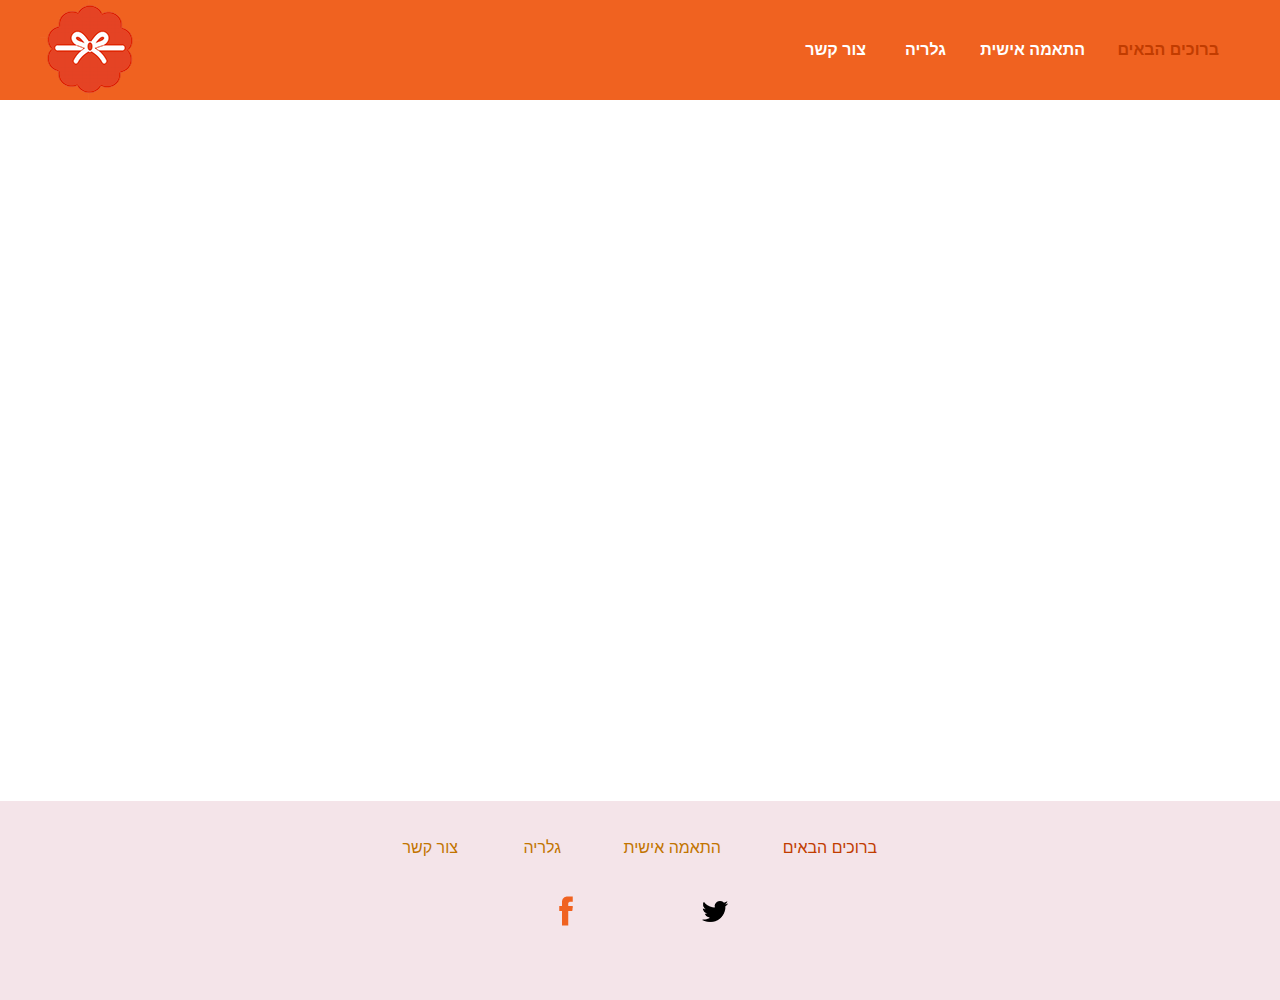
<file: index.html>
<!DOCTYPE html>
<html class="nojs html" lang="he-IL">
 <head>

  <meta http-equiv="Content-type" content="text/html;charset=UTF-8"/>
  <meta name="generator" content="2018.0.0.379"/>
  <meta name="viewport" content="width=device-width, initial-scale=1.0"/>
  
  <script type="text/javascript">
   // Update the 'nojs'/'js' class on the html node
document.documentElement.className = document.documentElement.className.replace(/\bnojs\b/g, 'js');

// Check that all required assets are uploaded and up-to-date
if(typeof Muse == "undefined") window.Muse = {}; window.Muse.assets = {"required":["museutils.js", "museconfig.js", "jquery.musemenu.js", "jquery.watch.js", "jquery.museresponsive.js", "require.js", "index.css"], "outOfDate":[]};
</script>
  
  <title>Home</title>
  <!-- CSS -->
  <link rel="stylesheet" type="text/css" href="css/site_global.css?crc=3978162396"/>
  <link rel="stylesheet" type="text/css" href="css/master_footer.css?crc=3865986325"/>
  <link rel="stylesheet" type="text/css" href="css/master_common.css?crc=3775612169"/>
  <link rel="stylesheet" type="text/css" href="css/index.css?crc=4161600405" id="pagesheet"/>
  <!-- IE-only CSS -->
  <!--[if lt IE 9]>
  <link rel="stylesheet" type="text/css" href="css/nomq_preview_master_footer.css?crc=3824530138"/>
  <link rel="stylesheet" type="text/css" href="css/nomq_preview_master_common.css?crc=3824530138"/>
  <link rel="stylesheet" type="text/css" href="css/nomq_index.css?crc=63412445" id="nomq_pagesheet"/>
  <![endif]-->
  <!-- JS includes -->
  <!--[if lt IE 9]>
  <script src="scripts/html5shiv.js?crc=4241844378" type="text/javascript"></script>
  <![endif]-->
   </head>
 <body>

  <div class="breakpoint active" id="bp_infinity" data-min-width="1201"><!-- responsive breakpoint node -->
   <div class="clearfix" id="page"><!-- column -->
    <div class="position_content" id="page_position_content">
     <div class="browser_width colelem" id="u1115-bw">
      <div id="u1115"><!-- group -->
       <div class="clearfix" id="u1115_align_to_page">
        <div class="clip_frame grpelem shared_content" id="u1118" data-content-guid="u1118_content"><!-- image -->
         <img class="block temp_no_img_src" id="u1118_img" data-orig-src="images/logo1-2.png?crc=285986387" alt="" width="100" height="100" src="images/blank.gif?crc=4208392903"/>
        </div>
        <nav class="MenuBar clearfix grpelem" id="menuu1128"><!-- horizontal box -->
         <div class="MenuItemContainer clearfix grpelem" id="u1129"><!-- vertical box -->
          <a class="nonblock nontext MenuItem MenuItemWithSubMenu transition clearfix colelem" id="u1130" href="contact.html"><!-- horizontal box --><div class="MenuItemLabel NoWrap transition Menu-Header clearfix grpelem" id="u1132-4"><!-- content --><p class="shared_content" data-content-guid="u1132-4_0_content">צור קשר</p></div></a>
         </div>
         <div class="MenuItemContainer clearfix grpelem" id="u1150"><!-- vertical box -->
          <a class="nonblock nontext MenuItem MenuItemWithSubMenu transition clearfix colelem" id="u1153" href="gallery.html"><!-- horizontal box --><div class="MenuItemLabel NoWrap transition Menu-Header clearfix grpelem" id="u1154-4"><!-- content --><p class="shared_content" data-content-guid="u1154-4_0_content">גלריה</p></div></a>
         </div>
         <div class="MenuItemContainer clearfix grpelem" id="u1136"><!-- vertical box -->
          <a class="nonblock nontext MenuItem MenuItemWithSubMenu transition clearfix colelem" id="u1137" href="custom.html"><!-- horizontal box --><div class="MenuItemLabel NoWrap transition Menu-Header clearfix grpelem" id="u1140-4"><!-- content --><p class="shared_content" data-content-guid="u1140-4_0_content">התאמה אישית</p></div></a>
         </div>
         <div class="MenuItemContainer clearfix grpelem" id="u1143"><!-- vertical box -->
          <a class="nonblock nontext MenuItem MenuItemWithSubMenu MuseMenuActive transition clearfix colelem" id="u1146" href="index.html"><!-- horizontal box --><div class="MenuItemLabel NoWrap transition Menu-Header clearfix grpelem" id="u1149-4"><!-- content --><p class="shared_content" data-content-guid="u1149-4_0_content">ברוכים הבאים</p></div></a>
         </div>
        </nav>
       </div>
      </div>
     </div>
     <div class="clearfix colelem" id="pu162"><!-- group -->
      <div class="browser_width grpelem" id="u162-bw">
       <div id="u162"><!-- column -->
        <div class="clearfix" id="u162_align_to_page">
         <nav class="MenuBar clearfix colelem" id="menuu702"><!-- horizontal box -->
          <div class="MenuItemContainer clearfix grpelem" id="u710"><!-- vertical box -->
           <a class="nonblock nontext MenuItem MenuItemWithSubMenu transition clearfix colelem" id="u711" href="contact.html"><!-- horizontal box --><div class="MenuItemLabel NoWrap transition Menu-Footer clearfix grpelem" id="u713-4"><!-- content --><p class="shared_content" data-content-guid="u713-4_0_content">צור קשר</p></div></a>
          </div>
          <div class="MenuItemContainer clearfix grpelem" id="u703"><!-- vertical box -->
           <a class="nonblock nontext MenuItem MenuItemWithSubMenu transition clearfix colelem" id="u704" href="gallery.html"><!-- horizontal box --><div class="MenuItemLabel NoWrap transition Menu-Footer clearfix grpelem" id="u706-4"><!-- content --><p class="shared_content" data-content-guid="u706-4_0_content">גלריה</p></div></a>
          </div>
          <div class="MenuItemContainer clearfix grpelem" id="u717"><!-- vertical box -->
           <a class="nonblock nontext MenuItem MenuItemWithSubMenu transition clearfix colelem" id="u718" href="custom.html"><!-- horizontal box --><div class="MenuItemLabel NoWrap transition Menu-Footer clearfix grpelem" id="u719-4"><!-- content --><p class="shared_content" data-content-guid="u719-4_0_content">התאמה אישית</p></div></a>
          </div>
          <div class="MenuItemContainer clearfix grpelem" id="u724"><!-- vertical box -->
           <a class="nonblock nontext MenuItem MenuItemWithSubMenu MuseMenuActive transition clearfix colelem" id="u725" href="index.html"><!-- horizontal box --><div class="MenuItemLabel NoWrap transition Menu-Footer clearfix grpelem" id="u727-4"><!-- content --><p class="shared_content" data-content-guid="u727-4_0_content">ברוכים הבאים</p></div></a>
          </div>
         </nav>
         <a class="nonblock nontext clip_frame colelem shared_content" id="u968" href="http://www.twitter.com" data-content-guid="u968_content"><!-- image --><img class="block temp_no_img_src" id="u968_img" data-orig-src="images/twitter.png?crc=93692642" alt="" width="32" height="32" src="images/blank.gif?crc=4208392903"/></a>
        </div>
       </div>
      </div>
      <a class="nonblock nontext grpelem shared_content" id="u966" href="http://www.facebook.com" data-content-guid="u966_content"><!-- state-based BG images --></a>
     </div>
    </div>
   </div>
   <div class="preload_images">
    <img class="preload temp_no_img_src" data-orig-src="images/u966-r.png?crc=326288738" alt="" src="images/blank.gif?crc=4208392903"/>
   </div>
  </div>
  <div class="breakpoint" id="bp_1200" data-max-width="1200"><!-- responsive breakpoint node -->
   <div class="clearfix temp_no_id" data-orig-id="page"><!-- column -->
    <div class="browser_width colelem temp_no_id" data-orig-id="u1115-bw">
     <div class="temp_no_id" data-orig-id="u1115"><!-- group -->
      <div class="clearfix temp_no_id" data-orig-id="u1115_align_to_page">
       <span class="clip_frame grpelem placeholder" data-placeholder-for="u1118_content"><!-- placeholder node --></span>
       <nav class="MenuBar clearfix grpelem temp_no_id" data-orig-id="menuu1128"><!-- horizontal box -->
        <div class="MenuItemContainer clearfix grpelem temp_no_id" data-orig-id="u1129"><!-- vertical box -->
         <a class="nonblock nontext MenuItem MenuItemWithSubMenu transition clearfix colelem temp_no_id" href="contact.html" data-orig-id="u1130"><!-- horizontal box --><div class="MenuItemLabel NoWrap transition Menu-Header clearfix grpelem temp_no_id" data-orig-id="u1132-4"><!-- content --><span class="placeholder" data-placeholder-for="u1132-4_0_content"><!-- placeholder node --></span></div></a>
        </div>
        <div class="MenuItemContainer clearfix grpelem temp_no_id" data-orig-id="u1150"><!-- vertical box -->
         <a class="nonblock nontext MenuItem MenuItemWithSubMenu transition clearfix colelem temp_no_id" href="gallery.html" data-orig-id="u1153"><!-- horizontal box --><div class="MenuItemLabel NoWrap transition Menu-Header clearfix grpelem temp_no_id" data-orig-id="u1154-4"><!-- content --><span class="placeholder" data-placeholder-for="u1154-4_0_content"><!-- placeholder node --></span></div></a>
        </div>
        <div class="MenuItemContainer clearfix grpelem temp_no_id" data-orig-id="u1136"><!-- vertical box -->
         <a class="nonblock nontext MenuItem MenuItemWithSubMenu transition clearfix colelem temp_no_id" href="custom.html" data-orig-id="u1137"><!-- horizontal box --><div class="MenuItemLabel NoWrap transition Menu-Header clearfix grpelem temp_no_id" data-orig-id="u1140-4"><!-- content --><span class="placeholder" data-placeholder-for="u1140-4_0_content"><!-- placeholder node --></span></div></a>
        </div>
        <div class="MenuItemContainer clearfix grpelem temp_no_id" data-orig-id="u1143"><!-- vertical box -->
         <a class="nonblock nontext MenuItem MenuItemWithSubMenu MuseMenuActive transition clearfix colelem temp_no_id" href="index.html" data-orig-id="u1146"><!-- horizontal box --><div class="MenuItemLabel NoWrap transition Menu-Header clearfix grpelem temp_no_id" data-orig-id="u1149-4"><!-- content --><span class="placeholder" data-placeholder-for="u1149-4_0_content"><!-- placeholder node --></span></div></a>
        </div>
       </nav>
      </div>
     </div>
    </div>
    <div class="clearfix colelem temp_no_id" data-orig-id="pu162"><!-- group -->
     <div class="browser_width grpelem temp_no_id" data-orig-id="u162-bw">
      <div class="temp_no_id" data-orig-id="u162"><!-- column -->
       <div class="clearfix temp_no_id" data-orig-id="u162_align_to_page">
        <nav class="MenuBar clearfix colelem temp_no_id" data-orig-id="menuu702"><!-- horizontal box -->
         <div class="MenuItemContainer clearfix grpelem temp_no_id" data-orig-id="u710"><!-- vertical box -->
          <a class="nonblock nontext MenuItem MenuItemWithSubMenu transition clearfix colelem temp_no_id" href="contact.html" data-orig-id="u711"><!-- horizontal box --><div class="MenuItemLabel NoWrap transition Menu-Footer clearfix grpelem temp_no_id" data-orig-id="u713-4"><!-- content --><span class="placeholder" data-placeholder-for="u713-4_0_content"><!-- placeholder node --></span></div></a>
         </div>
         <div class="MenuItemContainer clearfix grpelem temp_no_id" data-orig-id="u703"><!-- vertical box -->
          <a class="nonblock nontext MenuItem MenuItemWithSubMenu transition clearfix colelem temp_no_id" href="gallery.html" data-orig-id="u704"><!-- horizontal box --><div class="MenuItemLabel NoWrap transition Menu-Footer clearfix grpelem temp_no_id" data-orig-id="u706-4"><!-- content --><span class="placeholder" data-placeholder-for="u706-4_0_content"><!-- placeholder node --></span></div></a>
         </div>
         <div class="MenuItemContainer clearfix grpelem temp_no_id" data-orig-id="u717"><!-- vertical box -->
          <a class="nonblock nontext MenuItem MenuItemWithSubMenu transition clearfix colelem temp_no_id" href="custom.html" data-orig-id="u718"><!-- horizontal box --><div class="MenuItemLabel NoWrap transition Menu-Footer clearfix grpelem temp_no_id" data-orig-id="u719-4"><!-- content --><span class="placeholder" data-placeholder-for="u719-4_0_content"><!-- placeholder node --></span></div></a>
         </div>
         <div class="MenuItemContainer clearfix grpelem temp_no_id" data-orig-id="u724"><!-- vertical box -->
          <a class="nonblock nontext MenuItem MenuItemWithSubMenu MuseMenuActive transition clearfix colelem temp_no_id" href="index.html" data-orig-id="u725"><!-- horizontal box --><div class="MenuItemLabel NoWrap transition Menu-Footer clearfix grpelem temp_no_id" data-orig-id="u727-4"><!-- content --><span class="placeholder" data-placeholder-for="u727-4_0_content"><!-- placeholder node --></span></div></a>
         </div>
        </nav>
        <span class="nonblock nontext clip_frame colelem placeholder" data-placeholder-for="u968_content"><!-- placeholder node --></span>
       </div>
      </div>
     </div>
     <span class="nonblock nontext grpelem placeholder" data-placeholder-for="u966_content"><!-- placeholder node --></span>
    </div>
   </div>
   <div class="preload_images">
    <img class="preload temp_no_img_src" data-orig-src="images/u966-r.png?crc=326288738" alt="" src="images/blank.gif?crc=4208392903"/>
   </div>
  </div>
  <!-- Other scripts -->
  <script type="text/javascript">
   // Decide weather to suppress missing file error or not based on preference setting
var suppressMissingFileError = false
</script>
  <script type="text/javascript">
   window.Muse.assets.check=function(d){if(!window.Muse.assets.checked){window.Muse.assets.checked=!0;var b={},c=function(a,b){if(window.getComputedStyle){var c=window.getComputedStyle(a,null);return c&&c.getPropertyValue(b)||c&&c[b]||""}if(document.documentElement.currentStyle)return(c=a.currentStyle)&&c[b]||a.style&&a.style[b]||"";return""},a=function(a){if(a.match(/^rgb/))return a=a.replace(/\s+/g,"").match(/([\d\,]+)/gi)[0].split(","),(parseInt(a[0])<<16)+(parseInt(a[1])<<8)+parseInt(a[2]);if(a.match(/^\#/))return parseInt(a.substr(1),
16);return 0},g=function(g){for(var f=document.getElementsByTagName("link"),h=0;h<f.length;h++)if("text/css"==f[h].type){var i=(f[h].href||"").match(/\/?css\/([\w\-]+\.css)\?crc=(\d+)/);if(!i||!i[1]||!i[2])break;b[i[1]]=i[2]}f=document.createElement("div");f.className="version";f.style.cssText="display:none; width:1px; height:1px;";document.getElementsByTagName("body")[0].appendChild(f);for(h=0;h<Muse.assets.required.length;){var i=Muse.assets.required[h],l=i.match(/([\w\-\.]+)\.(\w+)$/),k=l&&l[1]?
l[1]:null,l=l&&l[2]?l[2]:null;switch(l.toLowerCase()){case "css":k=k.replace(/\W/gi,"_").replace(/^([^a-z])/gi,"_$1");f.className+=" "+k;k=a(c(f,"color"));l=a(c(f,"backgroundColor"));k!=0||l!=0?(Muse.assets.required.splice(h,1),"undefined"!=typeof b[i]&&(k!=b[i]>>>24||l!=(b[i]&16777215))&&Muse.assets.outOfDate.push(i)):h++;f.className="version";break;case "js":h++;break;default:throw Error("Unsupported file type: "+l);}}d?d().jquery!="1.8.3"&&Muse.assets.outOfDate.push("jquery-1.8.3.min.js"):Muse.assets.required.push("jquery-1.8.3.min.js");
f.parentNode.removeChild(f);if(Muse.assets.outOfDate.length||Muse.assets.required.length)f="Some files on the server may be missing or incorrect. Clear browser cache and try again. If the problem persists please contact website author.",g&&Muse.assets.outOfDate.length&&(f+="\nOut of date: "+Muse.assets.outOfDate.join(",")),g&&Muse.assets.required.length&&(f+="\nMissing: "+Muse.assets.required.join(",")),suppressMissingFileError?(f+="\nUse SuppressMissingFileError key in AppPrefs.xml to show missing file error pop up.",console.log(f)):alert(f)};location&&location.search&&location.search.match&&location.search.match(/muse_debug/gi)?
setTimeout(function(){g(!0)},5E3):g()}};
var muse_init=function(){require.config({baseUrl:""});require(["jquery","museutils","whatinput","jquery.musemenu","jquery.watch","jquery.museresponsive"],function(d){var $ = d;$(document).ready(function(){try{
window.Muse.assets.check($);/* body */
Muse.Utils.transformMarkupToFixBrowserProblemsPreInit();/* body */
Muse.Utils.prepHyperlinks(true);/* body */
Muse.Utils.resizeHeight('.browser_width');/* resize height */
Muse.Utils.requestAnimationFrame(function() { $('body').addClass('initialized'); });/* mark body as initialized */
Muse.Utils.makeButtonsVisibleAfterSettingMinWidth();/* body */
Muse.Utils.initWidget('.MenuBar', ['#bp_infinity', '#bp_1200'], function(elem) { return $(elem).museMenu(); });/* unifiedNavBar */
$( '.breakpoint' ).registerBreakpoint();/* Register breakpoints */
Muse.Utils.transformMarkupToFixBrowserProblems();/* body */
}catch(b){if(b&&"function"==typeof b.notify?b.notify():Muse.Assert.fail("Error calling selector function: "+b),false)throw b;}})})};

</script>
  <!-- RequireJS script -->
  <script src="scripts/require.js?crc=4157109226" type="text/javascript" async data-main="scripts/museconfig.js?crc=380897831" onload="if (requirejs) requirejs.onError = function(requireType, requireModule) { if (requireType && requireType.toString && requireType.toString().indexOf && 0 <= requireType.toString().indexOf('#scripterror')) window.Muse.assets.check(); }" onerror="window.Muse.assets.check();"></script>
   </body>
</html>
</file>
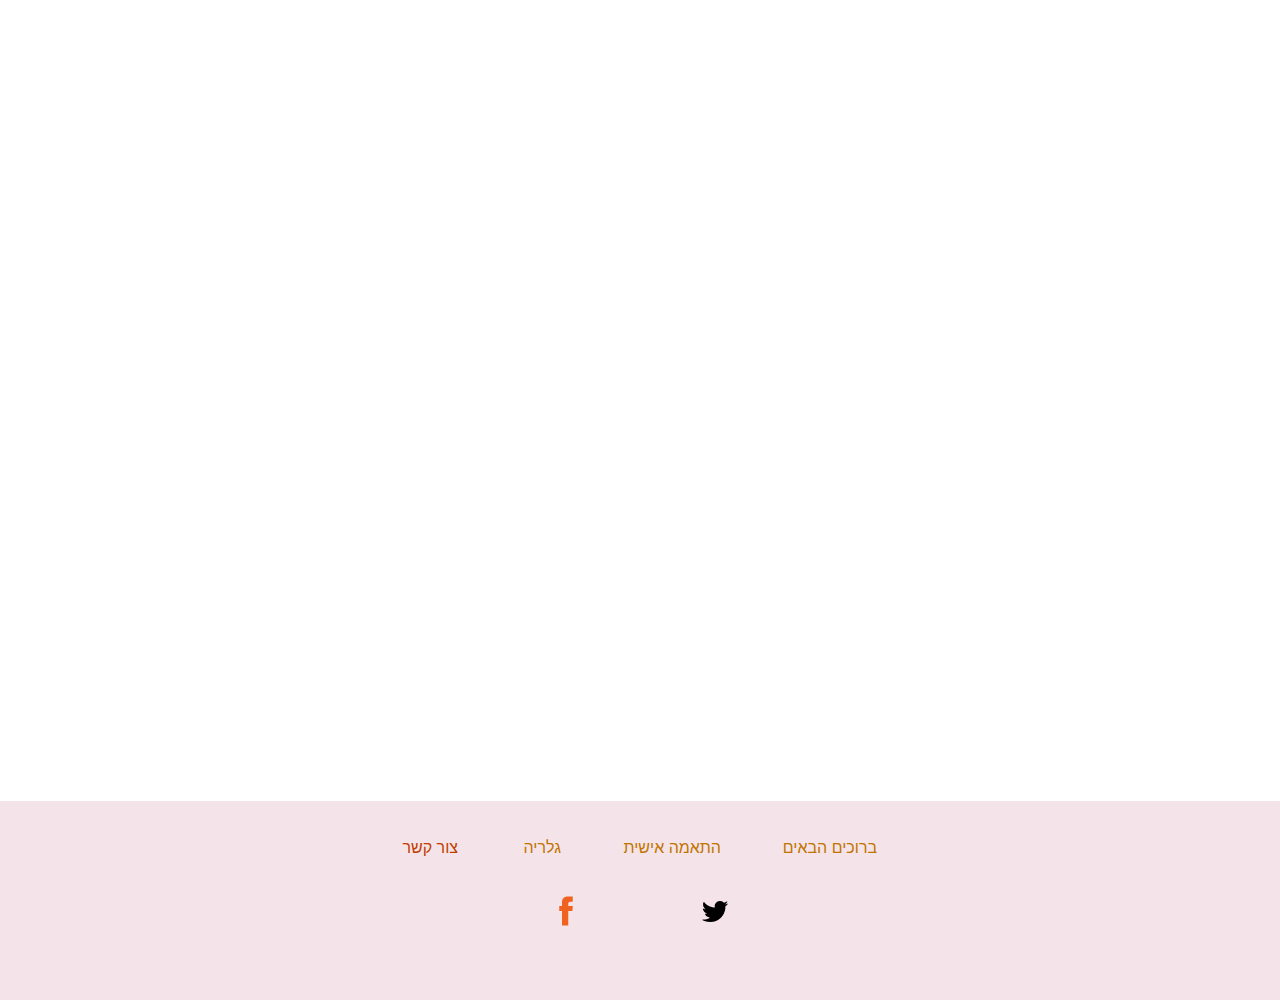
<file: contact.html>
<!DOCTYPE html>
<html class="nojs html" lang="he-IL">
 <head>

  <meta http-equiv="Content-type" content="text/html;charset=UTF-8"/>
  <meta name="generator" content="2018.0.0.379"/>
  <meta name="viewport" content="width=device-width, initial-scale=1.0"/>
  
  <script type="text/javascript">
   // Update the 'nojs'/'js' class on the html node
document.documentElement.className = document.documentElement.className.replace(/\bnojs\b/g, 'js');

// Check that all required assets are uploaded and up-to-date
if(typeof Muse == "undefined") window.Muse = {}; window.Muse.assets = {"required":["museutils.js", "museconfig.js", "jquery.musemenu.js", "jquery.watch.js", "jquery.museresponsive.js", "require.js", "contact.css"], "outOfDate":[]};
</script>
  
  <title>Contact</title>
  <!-- CSS -->
  <link rel="stylesheet" type="text/css" href="css/site_global.css?crc=3978162396"/>
  <link rel="stylesheet" type="text/css" href="css/master_footer.css?crc=3865986325"/>
  <link rel="stylesheet" type="text/css" href="css/contact.css?crc=203146378" id="pagesheet"/>
  <!-- IE-only CSS -->
  <!--[if lt IE 9]>
  <link rel="stylesheet" type="text/css" href="css/nomq_preview_master_footer.css?crc=3824530138"/>
  <link rel="stylesheet" type="text/css" href="css/nomq_contact.css?crc=56867667" id="nomq_pagesheet"/>
  <![endif]-->
  <!-- JS includes -->
  <!--[if lt IE 9]>
  <script src="scripts/html5shiv.js?crc=4241844378" type="text/javascript"></script>
  <![endif]-->
   </head>
 <body>

  <div class="breakpoint active" id="bp_infinity" data-min-width="1201"><!-- responsive breakpoint node -->
   <div class="clearfix" id="page"><!-- group -->
    <div class="browser_width grpelem" id="u162-bw">
     <div id="u162"><!-- column -->
      <div class="clearfix" id="u162_align_to_page">
       <nav class="MenuBar clearfix colelem" id="menuu702"><!-- horizontal box -->
        <div class="MenuItemContainer clearfix grpelem" id="u710"><!-- vertical box -->
         <a class="nonblock nontext MenuItem MenuItemWithSubMenu MuseMenuActive transition clearfix colelem" id="u711" href="contact.html"><!-- horizontal box --><div class="MenuItemLabel NoWrap transition Menu-Footer clearfix grpelem" id="u713-4"><!-- content --><p class="shared_content" data-content-guid="u713-4_0_content">צור קשר</p></div></a>
        </div>
        <div class="MenuItemContainer clearfix grpelem" id="u703"><!-- vertical box -->
         <a class="nonblock nontext MenuItem MenuItemWithSubMenu transition clearfix colelem" id="u704" href="gallery.html"><!-- horizontal box --><div class="MenuItemLabel NoWrap transition Menu-Footer clearfix grpelem" id="u706-4"><!-- content --><p class="shared_content" data-content-guid="u706-4_0_content">גלריה</p></div></a>
        </div>
        <div class="MenuItemContainer clearfix grpelem" id="u717"><!-- vertical box -->
         <a class="nonblock nontext MenuItem MenuItemWithSubMenu transition clearfix colelem" id="u718" href="custom.html"><!-- horizontal box --><div class="MenuItemLabel NoWrap transition Menu-Footer clearfix grpelem" id="u719-4"><!-- content --><p class="shared_content" data-content-guid="u719-4_0_content">התאמה אישית</p></div></a>
        </div>
        <div class="MenuItemContainer clearfix grpelem" id="u724"><!-- vertical box -->
         <a class="nonblock nontext MenuItem MenuItemWithSubMenu transition clearfix colelem" id="u725" href="index.html"><!-- horizontal box --><div class="MenuItemLabel NoWrap transition Menu-Footer clearfix grpelem" id="u727-4"><!-- content --><p class="shared_content" data-content-guid="u727-4_0_content">ברוכים הבאים</p></div></a>
        </div>
       </nav>
       <a class="nonblock nontext clip_frame colelem shared_content" id="u968" href="http://www.twitter.com" data-content-guid="u968_content"><!-- image --><img class="block temp_no_img_src" id="u968_img" data-orig-src="images/twitter.png?crc=93692642" alt="" width="32" height="32" src="images/blank.gif?crc=4208392903"/></a>
      </div>
     </div>
    </div>
    <a class="nonblock nontext grpelem shared_content" id="u966" href="http://www.facebook.com" data-content-guid="u966_content"><!-- state-based BG images --></a>
   </div>
   <div class="preload_images">
    <img class="preload temp_no_img_src" data-orig-src="images/u966-r.png?crc=326288738" alt="" src="images/blank.gif?crc=4208392903"/>
   </div>
  </div>
  <div class="breakpoint" id="bp_1200" data-max-width="1200"><!-- responsive breakpoint node -->
   <div class="clearfix temp_no_id" data-orig-id="page"><!-- group -->
    <div class="browser_width grpelem temp_no_id" data-orig-id="u162-bw">
     <div class="temp_no_id" data-orig-id="u162"><!-- column -->
      <div class="clearfix temp_no_id" data-orig-id="u162_align_to_page">
       <nav class="MenuBar clearfix colelem temp_no_id" data-orig-id="menuu702"><!-- horizontal box -->
        <div class="MenuItemContainer clearfix grpelem temp_no_id" data-orig-id="u710"><!-- vertical box -->
         <a class="nonblock nontext MenuItem MenuItemWithSubMenu MuseMenuActive transition clearfix colelem temp_no_id" href="contact.html" data-orig-id="u711"><!-- horizontal box --><div class="MenuItemLabel NoWrap transition Menu-Footer clearfix grpelem temp_no_id" data-orig-id="u713-4"><!-- content --><span class="placeholder" data-placeholder-for="u713-4_0_content"><!-- placeholder node --></span></div></a>
        </div>
        <div class="MenuItemContainer clearfix grpelem temp_no_id" data-orig-id="u703"><!-- vertical box -->
         <a class="nonblock nontext MenuItem MenuItemWithSubMenu transition clearfix colelem temp_no_id" href="gallery.html" data-orig-id="u704"><!-- horizontal box --><div class="MenuItemLabel NoWrap transition Menu-Footer clearfix grpelem temp_no_id" data-orig-id="u706-4"><!-- content --><span class="placeholder" data-placeholder-for="u706-4_0_content"><!-- placeholder node --></span></div></a>
        </div>
        <div class="MenuItemContainer clearfix grpelem temp_no_id" data-orig-id="u717"><!-- vertical box -->
         <a class="nonblock nontext MenuItem MenuItemWithSubMenu transition clearfix colelem temp_no_id" href="custom.html" data-orig-id="u718"><!-- horizontal box --><div class="MenuItemLabel NoWrap transition Menu-Footer clearfix grpelem temp_no_id" data-orig-id="u719-4"><!-- content --><span class="placeholder" data-placeholder-for="u719-4_0_content"><!-- placeholder node --></span></div></a>
        </div>
        <div class="MenuItemContainer clearfix grpelem temp_no_id" data-orig-id="u724"><!-- vertical box -->
         <a class="nonblock nontext MenuItem MenuItemWithSubMenu transition clearfix colelem temp_no_id" href="index.html" data-orig-id="u725"><!-- horizontal box --><div class="MenuItemLabel NoWrap transition Menu-Footer clearfix grpelem temp_no_id" data-orig-id="u727-4"><!-- content --><span class="placeholder" data-placeholder-for="u727-4_0_content"><!-- placeholder node --></span></div></a>
        </div>
       </nav>
       <span class="nonblock nontext clip_frame colelem placeholder" data-placeholder-for="u968_content"><!-- placeholder node --></span>
      </div>
     </div>
    </div>
    <span class="nonblock nontext grpelem placeholder" data-placeholder-for="u966_content"><!-- placeholder node --></span>
   </div>
   <div class="preload_images">
    <img class="preload temp_no_img_src" data-orig-src="images/u966-r.png?crc=326288738" alt="" src="images/blank.gif?crc=4208392903"/>
   </div>
  </div>
  <!-- Other scripts -->
  <script type="text/javascript">
   // Decide weather to suppress missing file error or not based on preference setting
var suppressMissingFileError = false
</script>
  <script type="text/javascript">
   window.Muse.assets.check=function(d){if(!window.Muse.assets.checked){window.Muse.assets.checked=!0;var b={},c=function(a,b){if(window.getComputedStyle){var c=window.getComputedStyle(a,null);return c&&c.getPropertyValue(b)||c&&c[b]||""}if(document.documentElement.currentStyle)return(c=a.currentStyle)&&c[b]||a.style&&a.style[b]||"";return""},a=function(a){if(a.match(/^rgb/))return a=a.replace(/\s+/g,"").match(/([\d\,]+)/gi)[0].split(","),(parseInt(a[0])<<16)+(parseInt(a[1])<<8)+parseInt(a[2]);if(a.match(/^\#/))return parseInt(a.substr(1),
16);return 0},g=function(g){for(var f=document.getElementsByTagName("link"),h=0;h<f.length;h++)if("text/css"==f[h].type){var i=(f[h].href||"").match(/\/?css\/([\w\-]+\.css)\?crc=(\d+)/);if(!i||!i[1]||!i[2])break;b[i[1]]=i[2]}f=document.createElement("div");f.className="version";f.style.cssText="display:none; width:1px; height:1px;";document.getElementsByTagName("body")[0].appendChild(f);for(h=0;h<Muse.assets.required.length;){var i=Muse.assets.required[h],l=i.match(/([\w\-\.]+)\.(\w+)$/),k=l&&l[1]?
l[1]:null,l=l&&l[2]?l[2]:null;switch(l.toLowerCase()){case "css":k=k.replace(/\W/gi,"_").replace(/^([^a-z])/gi,"_$1");f.className+=" "+k;k=a(c(f,"color"));l=a(c(f,"backgroundColor"));k!=0||l!=0?(Muse.assets.required.splice(h,1),"undefined"!=typeof b[i]&&(k!=b[i]>>>24||l!=(b[i]&16777215))&&Muse.assets.outOfDate.push(i)):h++;f.className="version";break;case "js":h++;break;default:throw Error("Unsupported file type: "+l);}}d?d().jquery!="1.8.3"&&Muse.assets.outOfDate.push("jquery-1.8.3.min.js"):Muse.assets.required.push("jquery-1.8.3.min.js");
f.parentNode.removeChild(f);if(Muse.assets.outOfDate.length||Muse.assets.required.length)f="Some files on the server may be missing or incorrect. Clear browser cache and try again. If the problem persists please contact website author.",g&&Muse.assets.outOfDate.length&&(f+="\nOut of date: "+Muse.assets.outOfDate.join(",")),g&&Muse.assets.required.length&&(f+="\nMissing: "+Muse.assets.required.join(",")),suppressMissingFileError?(f+="\nUse SuppressMissingFileError key in AppPrefs.xml to show missing file error pop up.",console.log(f)):alert(f)};location&&location.search&&location.search.match&&location.search.match(/muse_debug/gi)?
setTimeout(function(){g(!0)},5E3):g()}};
var muse_init=function(){require.config({baseUrl:""});require(["jquery","museutils","whatinput","jquery.musemenu","jquery.watch","jquery.museresponsive"],function(d){var $ = d;$(document).ready(function(){try{
window.Muse.assets.check($);/* body */
Muse.Utils.transformMarkupToFixBrowserProblemsPreInit();/* body */
Muse.Utils.prepHyperlinks(true);/* body */
Muse.Utils.resizeHeight('.browser_width');/* resize height */
Muse.Utils.requestAnimationFrame(function() { $('body').addClass('initialized'); });/* mark body as initialized */
Muse.Utils.makeButtonsVisibleAfterSettingMinWidth();/* body */
Muse.Utils.initWidget('.MenuBar', ['#bp_infinity', '#bp_1200'], function(elem) { return $(elem).museMenu(); });/* unifiedNavBar */
$( '.breakpoint' ).registerBreakpoint();/* Register breakpoints */
Muse.Utils.transformMarkupToFixBrowserProblems();/* body */
}catch(b){if(b&&"function"==typeof b.notify?b.notify():Muse.Assert.fail("Error calling selector function: "+b),false)throw b;}})})};

</script>
  <!-- RequireJS script -->
  <script src="scripts/require.js?crc=4157109226" type="text/javascript" async data-main="scripts/museconfig.js?crc=380897831" onload="if (requirejs) requirejs.onError = function(requireType, requireModule) { if (requireType && requireType.toString && requireType.toString().indexOf && 0 <= requireType.toString().indexOf('#scripterror')) window.Muse.assets.check(); }" onerror="window.Muse.assets.check();"></script>
   </body>
</html>
</file>
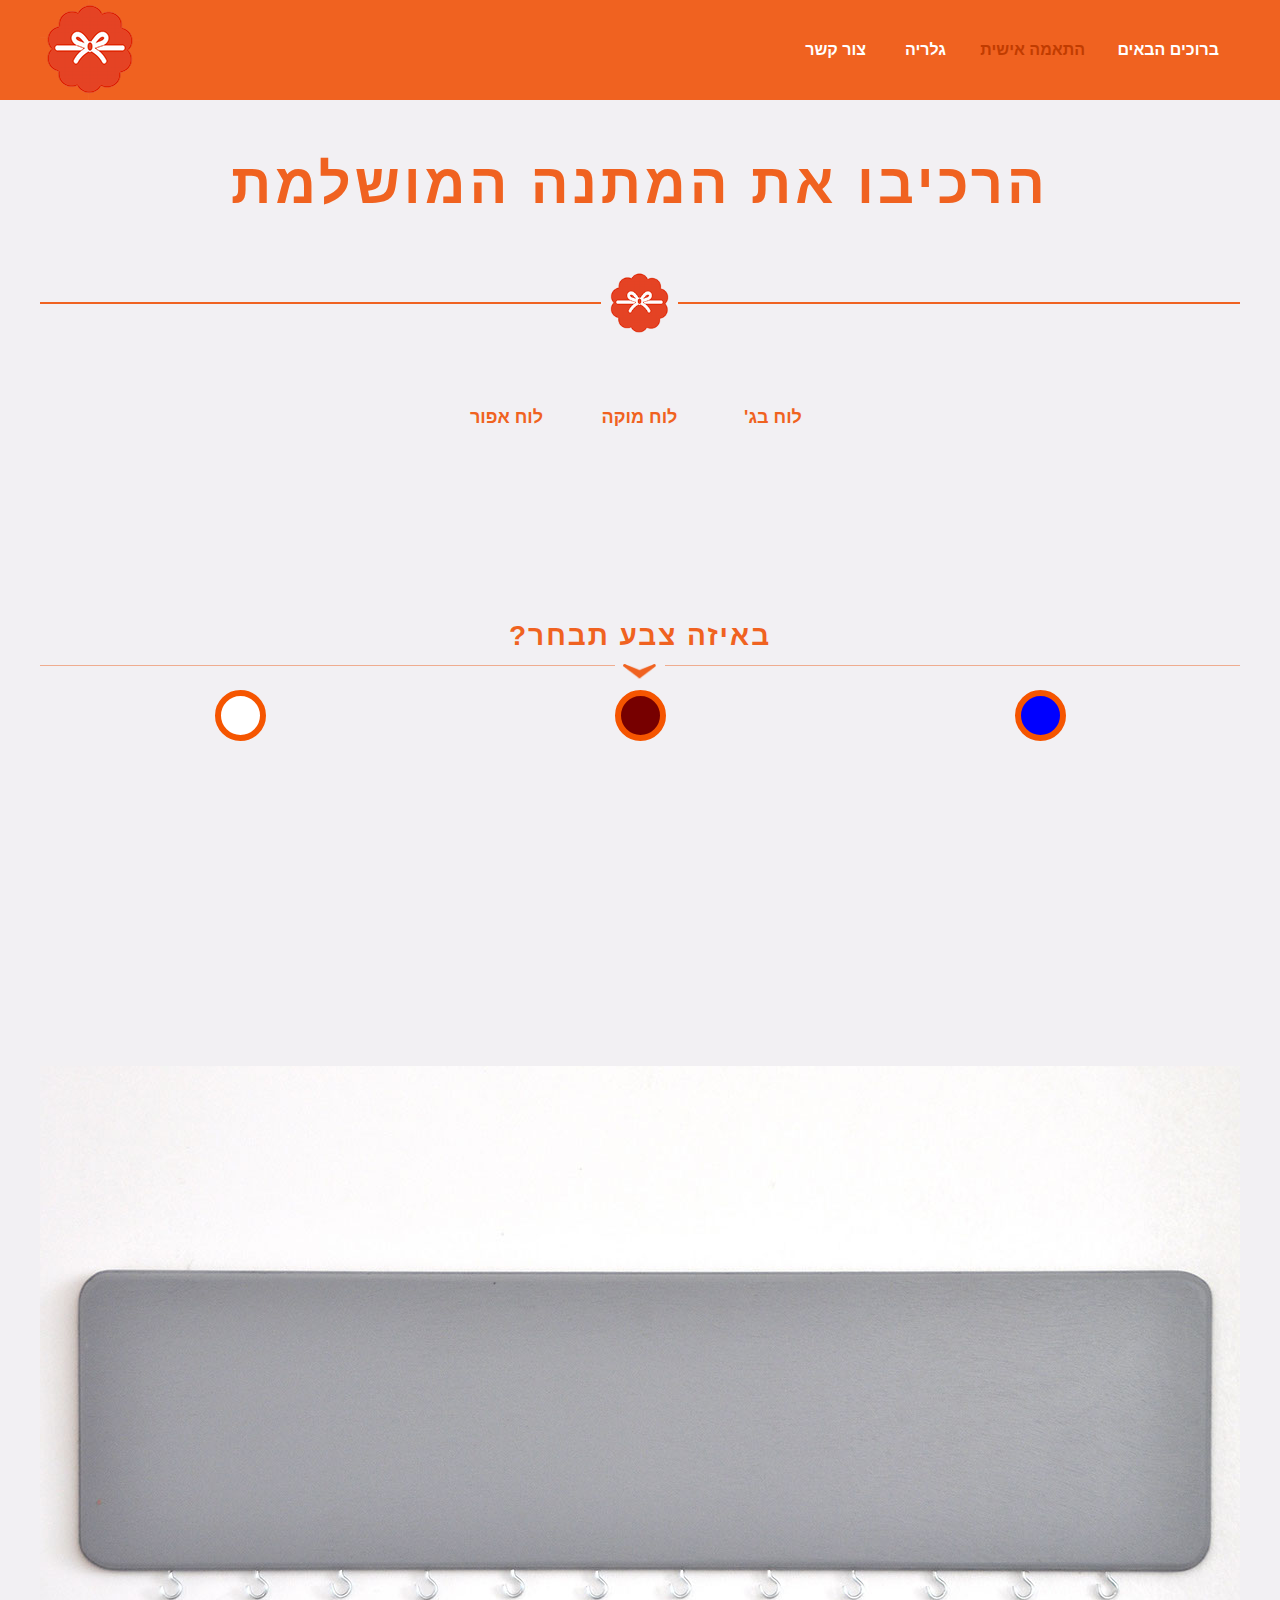
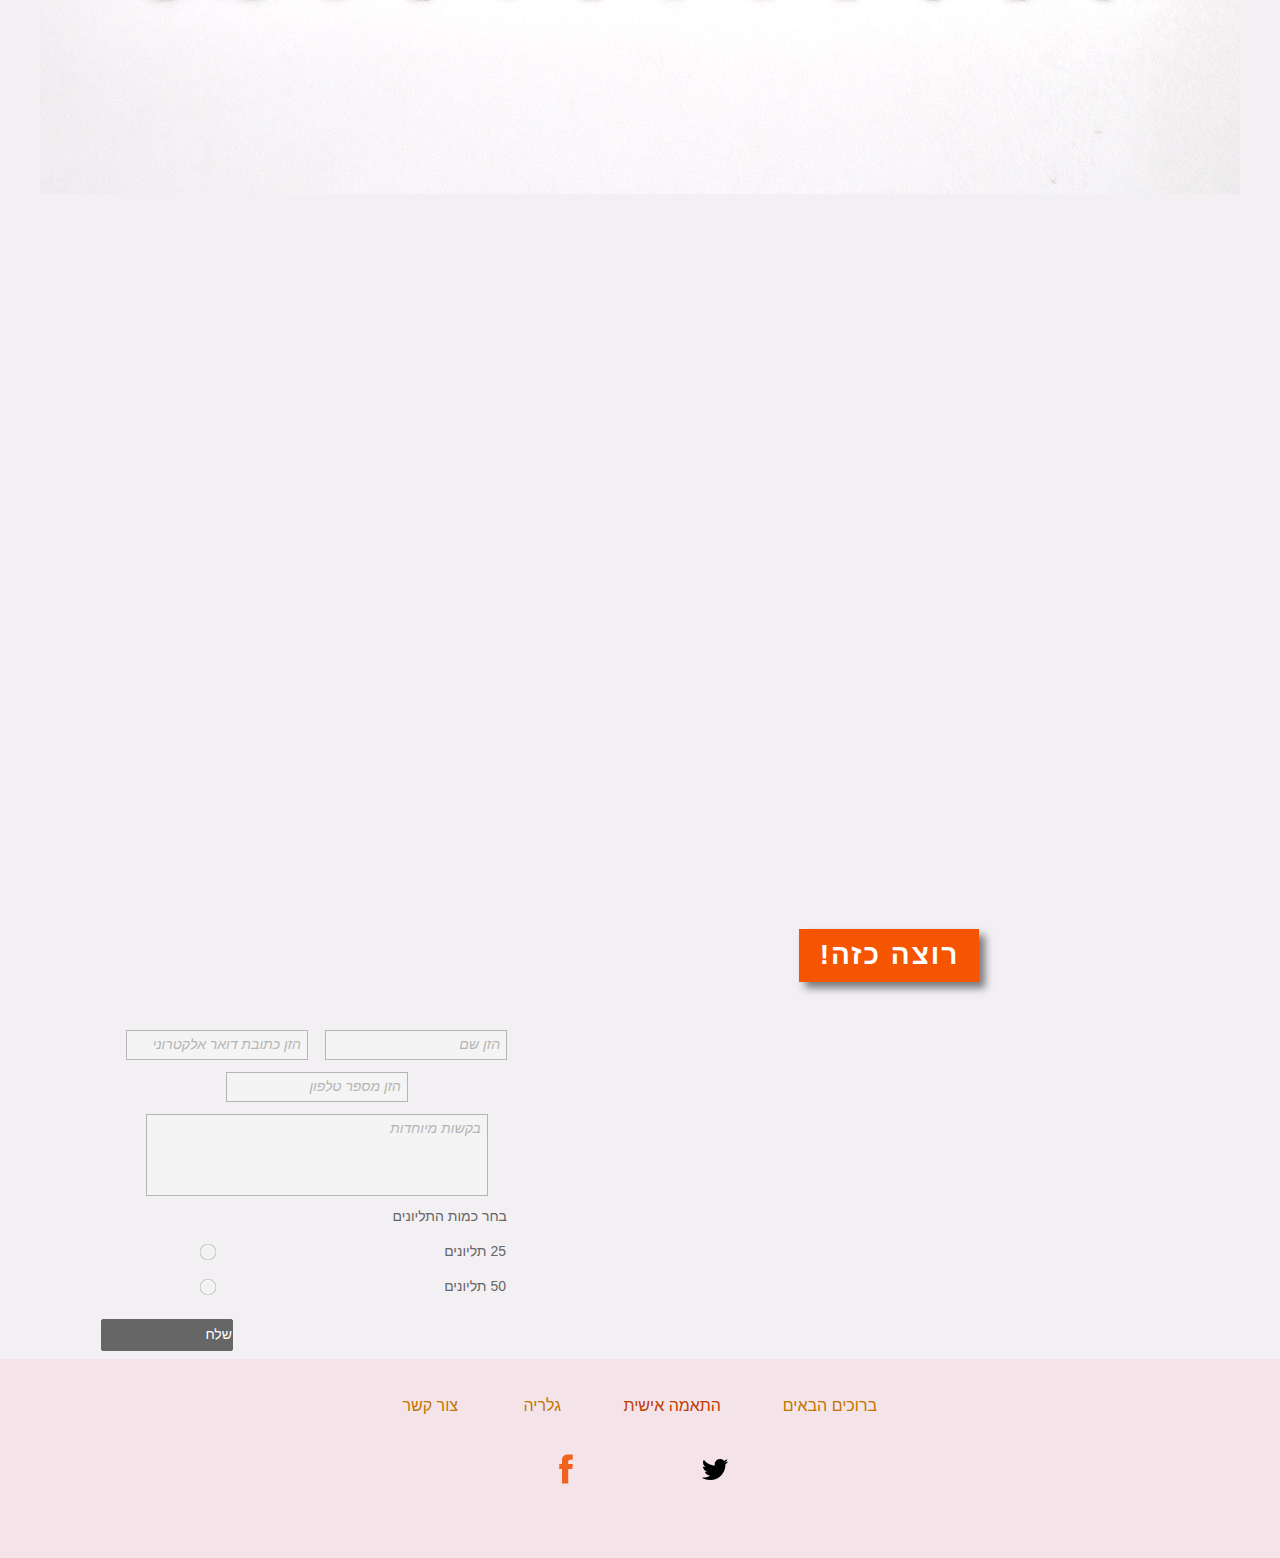
<file: custom.html>
<!DOCTYPE html>
<html class="nojs html" lang="he-IL">
 <head>

  <meta http-equiv="Content-type" content="text/html;charset=UTF-8"/>
  <meta name="generator" content="2018.0.0.379"/>
  <meta name="viewport" content="width=device-width, initial-scale=1.0"/>
  
  <script type="text/javascript">
   // Update the 'nojs'/'js' class on the html node
document.documentElement.className = document.documentElement.className.replace(/\bnojs\b/g, 'js');

// Check that all required assets are uploaded and up-to-date
if(typeof Muse == "undefined") window.Muse = {}; window.Muse.assets = {"required":["museutils.js", "museconfig.js", "jquery.musemenu.js", "jquery.watch.js", "jquery.musepolyfill.bgsize.js", "webpro.js", "musewpslideshow.js", "jquery.museoverlay.js", "touchswipe.js", "jquery.museresponsive.js", "require.js", "custom.css"], "outOfDate":[]};
</script>
  
  <title>Custom</title>
  <!-- CSS -->
  <link rel="stylesheet" type="text/css" href="css/site_global.css?crc=3978162396"/>
  <link rel="stylesheet" type="text/css" href="css/master_footer.css?crc=3865986325"/>
  <link rel="stylesheet" type="text/css" href="css/master_common.css?crc=3775612169"/>
  <link rel="stylesheet" type="text/css" href="css/custom.css?crc=463310654" id="pagesheet"/>
  <!-- IE-only CSS -->
  <!--[if lt IE 9]>
  <link rel="stylesheet" type="text/css" href="css/nomq_preview_master_footer.css?crc=3824530138"/>
  <link rel="stylesheet" type="text/css" href="css/nomq_preview_master_common.css?crc=3824530138"/>
  <link rel="stylesheet" type="text/css" href="css/nomq_custom.css?crc=491385069" id="nomq_pagesheet"/>
  <![endif]-->
  <!-- JS includes -->
  <!--[if lt IE 9]>
  <script src="scripts/html5shiv.js?crc=4241844378" type="text/javascript"></script>
  <![endif]-->
   </head>
 <body>

  <div class="breakpoint active" id="bp_infinity" data-min-width="1201"><!-- responsive breakpoint node -->
   <div class="rounded-corners Color-trigger-Hover clearfix" id="page"><!-- column -->
    <div class="position_content" id="page_position_content">
     <div class="browser_width colelem" id="u1115-bw">
      <div id="u1115"><!-- group -->
       <div class="clearfix" id="u1115_align_to_page">
        <div class="clip_frame grpelem shared_content" id="u1118" data-content-guid="u1118_content"><!-- image -->
         <img class="block temp_no_img_src" id="u1118_img" data-orig-src="images/logo1-2.png?crc=285986387" alt="" width="100" height="100" src="images/blank.gif?crc=4208392903"/>
        </div>
        <nav class="MenuBar clearfix grpelem" id="menuu1128"><!-- horizontal box -->
         <div class="MenuItemContainer clearfix grpelem" id="u1129"><!-- vertical box -->
          <a class="nonblock nontext MenuItem MenuItemWithSubMenu transition clearfix colelem" id="u1130" href="contact.html"><!-- horizontal box --><div class="MenuItemLabel NoWrap transition Menu-Header clearfix grpelem" id="u1132-4"><!-- content --><p class="shared_content" data-content-guid="u1132-4_0_content">צור קשר</p></div></a>
         </div>
         <div class="MenuItemContainer clearfix grpelem" id="u1150"><!-- vertical box -->
          <a class="nonblock nontext MenuItem MenuItemWithSubMenu transition clearfix colelem" id="u1153" href="gallery.html"><!-- horizontal box --><div class="MenuItemLabel NoWrap transition Menu-Header clearfix grpelem" id="u1154-4"><!-- content --><p class="shared_content" data-content-guid="u1154-4_0_content">גלריה</p></div></a>
         </div>
         <div class="MenuItemContainer clearfix grpelem" id="u1136"><!-- vertical box -->
          <a class="nonblock nontext MenuItem MenuItemWithSubMenu MuseMenuActive transition clearfix colelem" id="u1137" href="custom.html"><!-- horizontal box --><div class="MenuItemLabel NoWrap transition Menu-Header clearfix grpelem" id="u1140-4"><!-- content --><p class="shared_content" data-content-guid="u1140-4_0_content">התאמה אישית</p></div></a>
         </div>
         <div class="MenuItemContainer clearfix grpelem" id="u1143"><!-- vertical box -->
          <a class="nonblock nontext MenuItem MenuItemWithSubMenu transition clearfix colelem" id="u1146" href="index.html"><!-- horizontal box --><div class="MenuItemLabel NoWrap transition Menu-Header clearfix grpelem" id="u1149-4"><!-- content --><p class="shared_content" data-content-guid="u1149-4_0_content">ברוכים הבאים</p></div></a>
         </div>
        </nav>
       </div>
      </div>
     </div>
     <div class="clearfix colelem shared_content" id="u10011-4" data-content-guid="u10011-4_content"><!-- content -->
      <h1>הרכיבו את המתנה המושלמת</h1>
     </div>
     <div class="clearfix colelem shared_content" id="u10079" data-content-guid="u10079_content"><!-- group -->
      <div class="clearfix grpelem" id="u10082"><!-- group -->
       <div class="clearfix grpelem" id="u10083"><!-- group -->
        <div class="grpelem" id="u10085"><!-- simple frame --></div>
        <div class="grpelem" id="u10084"><!-- simple frame --></div>
       </div>
      </div>
      <div class="clip_frame grpelem" id="u10080"><!-- image -->
       <img class="block temp_no_img_src" id="u10080_img" data-orig-src="images/logo1-2.png?crc=285986387" alt="" width="67" height="67" src="images/blank.gif?crc=4208392903"/>
      </div>
     </div>
     <nav class="MenuBar clearfix colelem" id="menuu10109"><!-- horizontal box -->
      <div class="MenuItemContainer clearfix grpelem" id="u10117"><!-- vertical box -->
       <div class="MenuItem MenuItemWithSubMenu clearfix colelem" id="u10118"><!-- horizontal box -->
        <div class="MenuItemLabel NoWrap transition clearfix grpelem" id="u10119-4"><!-- content -->
         <p class="shared_content" data-content-guid="u10119-4_0_content">לוח אפור</p>
        </div>
       </div>
      </div>
      <div class="MenuItemContainer clearfix grpelem" id="u10211"><!-- vertical box -->
       <div class="MenuItem MenuItemWithSubMenu clearfix colelem" id="u10214"><!-- horizontal box -->
        <div class="MenuItemLabel NoWrap transition clearfix grpelem" id="u10216-4"><!-- content -->
         <p class="shared_content" data-content-guid="u10216-4_0_content">לוח מוקה</p>
        </div>
       </div>
      </div>
      <div class="MenuItemContainer clearfix grpelem" id="u10232"><!-- vertical box -->
       <div class="MenuItem MenuItemWithSubMenu clearfix colelem" id="u10235"><!-- horizontal box -->
        <div class="MenuItemLabel NoWrap transition clearfix grpelem" id="u10237-4"><!-- content -->
         <p class="shared_content" data-content-guid="u10237-4_0_content">לוח בג'</p>
        </div>
       </div>
      </div>
     </nav>
     <div class="clearfix colelem shared_content" id="u10553-4" data-content-guid="u10553-4_content"><!-- content -->
      <p class="app-top-title">באיזה צבע תבחר?</p>
     </div>
     <div class="clearfix colelem" id="u10577"><!-- group -->
      <div class="grpelem shared_content" id="u10560" data-content-guid="u10560_content"><!-- simple frame --></div>
      <img class="grpelem temp_no_img_src" id="u10561" alt="" width="33" height="15" data-orig-src="images/fill%202-u10561.png?crc=213539770" src="images/blank.gif?crc=4208392903"/><!-- rasterized frame -->
      <div class="grpelem shared_content" id="u10559" data-content-guid="u10559_content"><!-- simple frame --></div>
     </div>
     <div class="clearfix colelem" id="pu12108"><!-- group -->
      <div class="clip_frame grpelem shared_content" id="u12108" data-content-guid="u12108_content"><!-- image -->
       <img class="block temp_no_img_src" id="u12108_img" data-orig-src="images/102.jpg?crc=4076855623" alt="" width="1200" height="728" src="images/blank.gif?crc=4208392903"/>
      </div>
      <div class="PamphletWidget clearfix grpelem" id="pamphletu10580"><!-- none box -->
       <div class="popup_anchor" id="u10589popup">
        <div class="ContainerGroup clearfix" id="u10589"><!-- stack box -->
         <div class="Container invi clearfix grpelem" id="u10591"><!-- column -->
          <div class="clearfix colelem shared_content" id="u11023-4" data-content-guid="u11023-4_content"><!-- content -->
           <p class="app-top-title">עם חודשים עבריים, לועזיים או גם וגם?</p>
          </div>
          <div class="clearfix colelem" id="u11024"><!-- group -->
           <div class="grpelem shared_content" id="u11028" data-content-guid="u11028_content"><!-- simple frame --></div>
           <img class="grpelem temp_no_img_src" id="u11025" alt="" width="33" height="15" data-orig-src="images/fill%202-u11025.png?crc=213539770" src="images/blank.gif?crc=4208392903"/><!-- rasterized frame -->
           <div class="grpelem shared_content" id="u11027" data-content-guid="u11027_content"><!-- simple frame --></div>
          </div>
          <div class="PamphletWidget clearfix colelem" id="pamphletu11446"><!-- none box -->
           <div class="popup_anchor" id="u11455popup">
            <div class="ContainerGroup clearfix" id="u11455"><!-- stack box -->
             <div class="Container invi clearfix grpelem" id="u11457"><!-- column -->
              <div class="position_content" id="u11457_position_content">
               <div class="clearfix colelem" id="u11772"><!-- group -->
                <div class="grpelem shared_content" id="u11774" data-content-guid="u11774_content"><!-- simple frame --></div>
                <img class="grpelem temp_no_img_src" id="u11775" alt="" width="33" height="15" data-orig-src="images/fill%202-u11775.png?crc=213539770" src="images/blank.gif?crc=4208392903"/><!-- rasterized frame -->
                <div class="grpelem shared_content" id="u11773" data-content-guid="u11773_content"><!-- simple frame --></div>
               </div>
               <div class="clearfix colelem" id="ppamphletu11727"><!-- group -->
                <div class="PamphletWidget clearfix grpelem" id="pamphletu11727"><!-- none box -->
                 <div class="popup_anchor" id="u11736popup">
                  <div class="ContainerGroup clearfix" id="u11736"><!-- stack box -->
                   <div class="Container invi clearfix grpelem" id="u11738"><!-- column -->
                    <div class="position_content" id="u11738_position_content">
                     <div class="clip_frame colelem shared_content" id="u12158" data-content-guid="u12158_content"><!-- image -->
                      <img class="block temp_no_img_src" id="u12158_img" data-orig-src="images/white%20bb%20bar%20family(gray).png?crc=162206412" alt="" width="1200" height="728" src="images/blank.gif?crc=4208392903"/>
                     </div>
                     <div class="PamphletWidget clearfix colelem" id="pamphletu15651"><!-- none box -->
                      <div class="popup_anchor" id="u15657popup">
                       <div class="ContainerGroup clearfix" id="u15657"><!-- stack box -->
                        <div class="Container invi clearfix grpelem" id="u15658"><!-- group -->
                         <form class="form-grp clearfix grpelem" id="widgetu15659" method="post" enctype="multipart/form-data" action="scripts/form-u15659.php"><!-- none box -->
                          <div class="fld-grp clearfix grpelem" id="widgetu15660" data-required="true"><!-- none box -->
                           <span class="fld-input NoWrap actAsDiv clearfix grpelem" id="u15663-4"><!-- content --><input class="wrapped-input shared_content" type="text" spellcheck="false" id="widgetu15660_input" name="custom_U15660" tabindex="1" data-content-guid="widgetu15660_input_content"/><label class="wrapped-input fld-prompt" id="widgetu15660_prompt" for="widgetu15660_input"><span class="actAsPara shared_content" data-content-guid="widgetu15660_prompt_0_content">הזן שם</span></label></span>
                          </div>
                          <div class="fld-grp clearfix grpelem" id="widgetu15664" data-required="true" data-type="email"><!-- none box -->
                           <span class="fld-input NoWrap actAsDiv clearfix grpelem" id="u15665-4"><!-- content --><input class="wrapped-input shared_content" type="email" spellcheck="false" id="widgetu15664_input" name="Email" tabindex="2" data-content-guid="widgetu15664_input_content"/><label class="wrapped-input fld-prompt" id="widgetu15664_prompt" for="widgetu15664_input"><span class="actAsPara shared_content" data-content-guid="widgetu15664_prompt_0_content">הזן כתובת דואר אלקטרוני</span></label></span>
                          </div>
                          <div class="clearfix grpelem" id="u15668-4"><!-- content -->
                           <p class="shared_content" data-content-guid="u15668-4_0_content">שולח טופס...</p>
                          </div>
                          <div class="clearfix grpelem" id="u15679-4"><!-- content -->
                           <p class="shared_content" data-content-guid="u15679-4_0_content">השרת נתקל בשגיאה.</p>
                          </div>
                          <div class="clearfix grpelem" id="u15677-4"><!-- content -->
                           <p class="shared_content" data-content-guid="u15677-4_0_content">הטופס התקבל.</p>
                          </div>
                          <button class="submit-btn NoWrap rounded-corners clearfix grpelem" id="u15678-4" type="submit" value="שלח" tabindex="6"><!-- content -->
                           <div style="margin-top:-12px;height:12px;" class="shared_content" data-content-guid="u15678-4_0_content">
                            <p>שלח</p>
                           </div>
                          </button>
                          <div class="fld-grp clearfix grpelem" id="widgetu15669" data-required="false"><!-- none box -->
                           <span class="fld-textarea actAsDiv clearfix grpelem" id="u15670-4"><!-- content --><textarea class="wrapped-input shared_content" id="widgetu15669_input" name="custom_U15669" tabindex="4" data-content-guid="widgetu15669_input_content"></textarea><label class="wrapped-input fld-prompt" id="widgetu15669_prompt" for="widgetu15669_input"><span class="actAsPara shared_content" data-content-guid="widgetu15669_prompt_0_content">הזן את ההודעה שלך</span></label></span>
                          </div>
                          <div class="fld-grp clearfix grpelem" id="widgetu15673" data-required="true"><!-- none box -->
                           <span class="fld-input NoWrap actAsDiv clearfix grpelem" id="u15675-4"><!-- content --><input class="wrapped-input shared_content" type="tel" spellcheck="false" id="widgetu15673_input" name="custom_U15673" tabindex="3" data-content-guid="widgetu15673_input_content"/><label class="wrapped-input fld-prompt" id="widgetu15673_prompt" for="widgetu15673_input"><span class="actAsPara shared_content" data-content-guid="widgetu15673_prompt_0_content">הזן מספר טלפון</span></label></span>
                          </div>
                          <div class="fld-grp clearfix grpelem" id="widgetu15680" data-required="true" data-type="radiogroup"><!-- none box -->
                           <label class="fld-label actAsDiv clearfix grpelem" id="u15688-4"><!-- content --><span class="actAsPara shared_content" data-content-guid="u15688-4_0_content">קבוצת לחצני אפשרויות:</span></label>
                           <div class="fld-grp clearfix grpelem" id="widgetu15685" data-required="false" data-type="radio"><!-- none box -->
                            <label class="fld-label actAsDiv clearfix grpelem" id="u15686-4" for="widgetu15685_input"><!-- content --><span class="actAsPara shared_content" data-content-guid="u15686-4_0_content">25 תליונים (50 ש&quot;ח)</span></label>
                            <div class="fld-radiobutton museBGSize grpelem" id="u15687"><!-- simple frame -->
                             <input class="wrapped-input shared_content" type="radio" value="25 תליונים (50 ש&quot;ח)" spellcheck="false" id="widgetu15685_input" name="custom_U15680" tabindex="5" data-content-guid="widgetu15685_input_content"/>
                             <label for="widgetu15685_input"></label>
                            </div>
                           </div>
                           <div class="fld-grp clearfix grpelem" id="widgetu15682" data-required="false" data-type="radio"><!-- none box -->
                            <label class="fld-label actAsDiv clearfix grpelem" id="u15684-4" for="widgetu15682_input"><!-- content --><span class="actAsPara shared_content" data-content-guid="u15684-4_0_content">50 תליונים (100 ש&quot;ח)</span></label>
                            <div class="fld-radiobutton museBGSize grpelem" id="u15683"><!-- simple frame -->
                             <input class="wrapped-input shared_content" type="radio" value="50 תליונים (100 ש&quot;ח)" spellcheck="false" id="widgetu15682_input" name="custom_U15680" tabindex="5" data-content-guid="widgetu15682_input_content"/>
                             <label for="widgetu15682_input"></label>
                            </div>
                           </div>
                          </div>
                         </form>
                        </div>
                       </div>
                      </div>
                      <div class="ThumbGroup clearfix grpelem" id="u15654"><!-- none box -->
                       <div class="popup_anchor" id="u15655popup">
                        <div class="Thumb popup_element transition shadow rounded-corners clearfix" id="u15655"><!-- group -->
                         <div class="clearfix grpelem shared_content" id="u15656-4" data-content-guid="u15656-4_content"><!-- content -->
                          <p class="app-top-title" id="u15656-2">רוצה כזה!</p>
                         </div>
                        </div>
                       </div>
                      </div>
                     </div>
                    </div>
                   </div>
                   <div class="Container invi grpelem" id="u11797"><!-- simple frame --></div>
                   <div class="Container invi clearfix grpelem" id="u11803"><!-- group -->
                    <div class="clip_frame grpelem shared_content" id="u12178" data-content-guid="u12178_content"><!-- image -->
                     <img class="block temp_no_img_src" id="u12178_img" data-orig-src="images/white(gray%2c%20moka).png?crc=189839935" alt="" width="1200" height="728" src="images/blank.gif?crc=4208392903"/>
                    </div>
                   </div>
                   <div class="Container invi clearfix grpelem" id="u11809"><!-- group -->
                    <div class="clip_frame grpelem shared_content" id="u12198" data-content-guid="u12198_content"><!-- image -->
                     <img class="block temp_no_img_src" id="u12198_img" data-orig-src="images/white%20-spesial%20day%20of%20family(gray).png?crc=3892354808" alt="" width="1200" height="728" src="images/blank.gif?crc=4208392903"/>
                    </div>
                   </div>
                   <div class="Container invi clearfix grpelem" id="u11815"><!-- group -->
                    <div class="clip_frame grpelem shared_content" id="u12218" data-content-guid="u12218_content"><!-- image -->
                     <img class="block temp_no_img_src" id="u12218_img" data-orig-src="images/white-spesial%20dates(gray).png?crc=4195069078" alt="" width="1200" height="728" src="images/blank.gif?crc=4208392903"/>
                    </div>
                   </div>
                   <div class="Container invi clearfix grpelem" id="u11821"><!-- group -->
                    <div class="clip_frame grpelem shared_content" id="u12238" data-content-guid="u12238_content"><!-- image -->
                     <img class="block temp_no_img_src" id="u12238_img" data-orig-src="images/white-bordo(gray).png?crc=208552588" alt="" width="1200" height="728" src="images/blank.gif?crc=4208392903"/>
                    </div>
                   </div>
                   <div class="Container invi clearfix grpelem" id="u11827"><!-- column -->
                    <div class="colelem shared_content" id="u12554" data-content-guid="u12554_content"><!-- simple frame --></div>
                    <div class="clearfix colelem" id="ppamphletu12341"><!-- group -->
                     <div class="PamphletWidget clearfix grpelem" id="pamphletu12341"><!-- none box -->
                      <div class="popup_anchor" id="u12342popup">
                       <div class="ContainerGroup clearfix" id="u12342"><!-- stack box -->
                        <div class="Container invi clearfix grpelem" id="u12343"><!-- group -->
                         <div class="clip_frame grpelem shared_content" id="u13085" data-content-guid="u13085_content"><!-- image -->
                          <img class="block temp_no_img_src" id="u13085_img" data-orig-src="images/bb%20white-shevet(gray).png?crc=4241310616" alt="" width="1200" height="728" src="images/blank.gif?crc=4208392903"/>
                         </div>
                        </div>
                        <div class="Container invi clearfix grpelem" id="u12377"><!-- group -->
                         <div class="clip_frame grpelem shared_content" id="u13105" data-content-guid="u13105_content"><!-- image -->
                          <img class="block temp_no_img_src" id="u13105_img" data-orig-src="images/shevet%20white.png?crc=142700978" alt="" width="1200" height="728" src="images/blank.gif?crc=4208392903"/>
                         </div>
                        </div>
                        <div class="Container invi clearfix grpelem" id="u12383"><!-- group -->
                         <div class="clip_frame grpelem shared_content" id="u13125" data-content-guid="u13125_content"><!-- image -->
                          <img class="block temp_no_img_src" id="u13125_img" data-orig-src="images/shevet%20white1-brown.png?crc=4135792847" alt="" width="1200" height="728" src="images/blank.gif?crc=4208392903"/>
                         </div>
                        </div>
                       </div>
                      </div>
                      <div class="ThumbGroup clearfix grpelem" id="u12348"><!-- none box -->
                       <div class="popup_anchor" id="u12349popup">
                        <div class="Thumb popup_element rounded-corners" id="u12349"><!-- simple frame --></div>
                       </div>
                       <div class="popup_anchor" id="u12380popup">
                        <div class="Thumb popup_element rounded-corners" id="u12380"><!-- simple frame --></div>
                       </div>
                       <div class="popup_anchor" id="u12386popup">
                        <div class="Thumb popup_element rounded-corners" id="u12386"><!-- simple frame --></div>
                       </div>
                      </div>
                      <div class="popup_anchor" id="u12346popup">
                       <div class="PamphletNextButton PamphletLightboxPart popup_element clearfix" id="u12346"><!-- group -->
                        <div class="grpelem shared_content" id="u12894" data-mu-ie-matrix="progid:DXImageTransform.Microsoft.Matrix(M11=0,M12=-1,M21=1,M22=0,SizingMethod='auto expand')" data-mu-ie-matrix-dx="4" data-mu-ie-matrix-dy="-4" data-content-guid="u12894_content"><!-- state-based BG images --></div>
                       </div>
                      </div>
                     </div>
                     <div class="rounded-corners grpelem shared_content" id="u12539" data-content-guid="u12539_content"><!-- simple frame --></div>
                    </div>
                   </div>
                  </div>
                 </div>
                 <div class="ThumbGroup clearfix grpelem" id="u11732"><!-- none box -->
                  <div class="popup_anchor" id="u11733popup">
                   <div class="Thumb popup_element transition rounded-corners" id="u11733"><!-- simple frame --></div>
                  </div>
                  <div class="popup_anchor" id="u11800popup">
                   <div class="Thumb popup_element transition rounded-corners" id="u11800"><!-- simple frame --></div>
                  </div>
                  <div class="popup_anchor" id="u11806popup">
                   <div class="Thumb popup_element transition rounded-corners" id="u11806"><!-- simple frame --></div>
                  </div>
                  <div class="popup_anchor" id="u11812popup">
                   <div class="Thumb popup_element transition rounded-corners" id="u11812"><!-- simple frame --></div>
                  </div>
                  <div class="popup_anchor" id="u11818popup">
                   <div class="Thumb popup_element transition rounded-corners" id="u11818"><!-- simple frame --></div>
                  </div>
                  <div class="popup_anchor" id="u11824popup">
                   <div class="Thumb popup_element transition rounded-corners" id="u11824"><!-- simple frame --></div>
                  </div>
                  <div class="popup_anchor" id="u11830popup">
                   <div class="Thumb popup_element transition rounded-corners" id="u11830"><!-- simple frame --></div>
                  </div>
                 </div>
                 <div class="popup_anchor" id="u11740popup">
                  <div class="PamphletPrevButton PamphletLightboxPart popup_element clearfix" id="u11740"><!-- group -->
                   <div class="transition grpelem shared_content" id="u11833" data-mu-ie-matrix="progid:DXImageTransform.Microsoft.Matrix(M11=0,M12=-1,M21=1,M22=0,SizingMethod='auto expand')" data-mu-ie-matrix-dx="9" data-mu-ie-matrix-dy="-9" data-content-guid="u11833_content"><!-- state-based BG images --></div>
                  </div>
                 </div>
                 <div class="popup_anchor" id="u11728popup">
                  <div class="PamphletNextButton PamphletLightboxPart popup_element clearfix" id="u11728"><!-- group -->
                   <div class="transition grpelem shared_content" id="u11847" data-mu-ie-matrix="progid:DXImageTransform.Microsoft.Matrix(M11=0,M12=1,M21=-1,M22=0,SizingMethod='auto expand')" data-mu-ie-matrix-dx="9" data-mu-ie-matrix-dy="-9" data-content-guid="u11847_content"><!-- state-based BG images --></div>
                  </div>
                 </div>
                </div>
                <div class="clearfix grpelem shared_content" id="u12338-3" data-content-guid="u12338-3_content"><!-- content -->
                 <p>&nbsp;</p>
                </div>
                <div class="clearfix grpelem shared_content" id="u11794-4" data-content-guid="u11794-4_content"><!-- content -->
                 <p class="app-top-title">ועכשיו נשאר רק לבחור את סוג המשפט</p>
                </div>
                <div class="clip_frame grpelem shared_content" id="u12128" data-content-guid="u12128_content"><!-- image -->
                 <img class="block temp_no_img_src" id="u12128_img" data-orig-src="images/hebrew-m-bordo.png?crc=4234865974" alt="" width="1200" height="728" src="images/blank.gif?crc=4208392903"/>
                </div>
               </div>
              </div>
             </div>
             <div class="Container invi grpelem" id="u11513"><!-- simple frame --></div>
             <div class="Container invi grpelem" id="u11524"><!-- simple frame --></div>
             <div class="Container invi grpelem" id="u11538"><!-- simple frame --></div>
            </div>
           </div>
           <div class="ThumbGroup clearfix grpelem" id="u11451"><!-- none box -->
            <div class="popup_anchor" id="u11452popup">
             <div class="Thumb popup_element rounded-corners Color-trigger-Normal clearfix" id="u11452"><!-- group -->
              <div class="clearfix grpelem shared_content" id="u11491-4" data-content-guid="u11491-4_content"><!-- content -->
               <p>ע'</p>
              </div>
             </div>
            </div>
            <div class="popup_anchor" id="u11516popup">
             <div class="Thumb popup_element Color-trigger-Normal rounded-corners clearfix" id="u11516"><!-- group -->
              <div class="clearfix grpelem shared_content" id="u11521-4" data-content-guid="u11521-4_content"><!-- content -->
               <p>ספט'</p>
              </div>
             </div>
            </div>
            <div class="popup_anchor" id="u11527popup">
             <div class="Thumb popup_element Color-trigger-Normal rounded-corners clearfix" id="u11527"><!-- group -->
              <div class="clearfix grpelem shared_content" id="u11535-4" data-content-guid="u11535-4_content"><!-- content -->
               <p>ע'</p>
              </div>
              <div class="clearfix grpelem shared_content" id="u11532-4" data-content-guid="u11532-4_content"><!-- content -->
               <p>ספט'</p>
              </div>
             </div>
            </div>
            <div class="popup_anchor" id="u11541popup">
             <div class="Thumb popup_element Color-trigger-Normal rounded-corners clearfix" id="u11541"><!-- group -->
              <div class="clearfix grpelem shared_content" id="u11548-4" data-content-guid="u11548-4_content"><!-- content -->
               <p>SEPT'</p>
              </div>
             </div>
            </div>
           </div>
          </div>
         </div>
         <div class="Container invi grpelem" id="u10889"><!-- simple frame --></div>
         <div class="Container invi grpelem" id="u10898"><!-- simple frame --></div>
        </div>
       </div>
       <div class="ThumbGroup clearfix grpelem" id="u10585"><!-- none box -->
        <div class="popup_anchor" id="u10586popup">
         <div class="Thumb popup_element Color-trigger-Normal rounded-corners" id="u10586"><!-- simple frame --></div>
        </div>
        <div class="popup_anchor" id="u10894popup">
         <div class="Thumb popup_element Color-trigger-Normal rounded-corners" id="u10894"><!-- simple frame --></div>
        </div>
        <div class="popup_anchor" id="u10902popup">
         <div class="Thumb popup_element Color-trigger-Normal rounded-corners" id="u10902"><!-- simple frame --></div>
        </div>
       </div>
      </div>
     </div>
     <div class="clearfix colelem" id="pwidgetu15004"><!-- group -->
      <form class="form-grp clearfix grpelem" id="widgetu15004" method="post" enctype="multipart/form-data" action="scripts/form-u15004.php"><!-- none box -->
       <div class="fld-grp clearfix grpelem" id="widgetu15011" data-required="true"><!-- none box -->
        <span class="fld-input NoWrap actAsDiv clearfix grpelem" id="u15014-4"><!-- content --><input class="wrapped-input shared_content" type="text" spellcheck="false" id="widgetu15011_input" name="custom_U15011" tabindex="7" data-content-guid="widgetu15011_input_content"/><label class="wrapped-input fld-prompt" id="widgetu15011_prompt" for="widgetu15011_input"><span class="actAsPara shared_content" data-content-guid="widgetu15011_prompt_0_content">הזן שם</span></label></span>
       </div>
       <div class="fld-grp clearfix grpelem" id="widgetu15016" data-required="true" data-type="email"><!-- none box -->
        <span class="fld-input NoWrap actAsDiv clearfix grpelem" id="u15018-4"><!-- content --><input class="wrapped-input shared_content" type="email" spellcheck="false" id="widgetu15016_input" name="Email" tabindex="8" data-content-guid="widgetu15016_input_content"/><label class="wrapped-input fld-prompt" id="widgetu15016_prompt" for="widgetu15016_input"><span class="actAsPara shared_content" data-content-guid="widgetu15016_prompt_0_content">הזן כתובת דואר אלקטרוני</span></label></span>
       </div>
       <div class="clearfix grpelem" id="u15020-4"><!-- content -->
        <p class="shared_content" data-content-guid="u15020-4_0_content">שולח טופס...</p>
       </div>
       <div class="clearfix grpelem" id="u15009-4"><!-- content -->
        <p class="shared_content" data-content-guid="u15009-4_0_content">השרת נתקל בשגיאה.</p>
       </div>
       <div class="clearfix grpelem" id="u15015-4"><!-- content -->
        <p class="shared_content" data-content-guid="u15015-4_0_content">הטופס התקבל.</p>
       </div>
       <button class="submit-btn NoWrap rounded-corners clearfix grpelem" id="u15010-4" type="submit" value="שלח" tabindex="12"><!-- content -->
        <div style="margin-top:-12px;height:12px;" class="shared_content" data-content-guid="u15010-4_0_content">
         <p>שלח</p>
        </div>
       </button>
       <div class="fld-grp clearfix grpelem" id="widgetu15005" data-required="false"><!-- none box -->
        <span class="fld-textarea actAsDiv clearfix grpelem" id="u15008-4"><!-- content --><textarea class="wrapped-input shared_content" id="widgetu15005_input" name="custom_U15005" tabindex="10" data-content-guid="widgetu15005_input_content"></textarea><label class="wrapped-input fld-prompt" id="widgetu15005_prompt" for="widgetu15005_input"><span class="actAsPara shared_content" data-content-guid="widgetu15005_prompt_0_content">בקשות מיוחדות</span></label></span>
       </div>
       <div class="fld-grp clearfix grpelem" id="widgetu15056" data-required="true"><!-- none box -->
        <span class="fld-input NoWrap actAsDiv clearfix grpelem" id="u15058-4"><!-- content --><input class="wrapped-input shared_content" type="tel" spellcheck="false" id="widgetu15056_input" name="custom_U15056" tabindex="9" data-content-guid="widgetu15056_input_content"/><label class="wrapped-input fld-prompt" id="widgetu15056_prompt" for="widgetu15056_input"><span class="actAsPara shared_content" data-content-guid="widgetu15056_prompt_0_content">הזן מספר טלפון</span></label></span>
       </div>
       <div class="fld-grp clearfix grpelem" id="widgetu15073" data-required="true" data-type="radiogroup"><!-- none box -->
        <label class="fld-label actAsDiv clearfix grpelem" id="u15075-4"><!-- content --><span class="actAsPara shared_content" data-content-guid="u15075-4_0_content">בחר כמות התליונים</span></label>
        <div class="fld-grp clearfix grpelem" id="widgetu15088" data-required="false" data-type="radio"><!-- none box -->
         <label class="fld-label actAsDiv clearfix grpelem" id="u15090-4" for="widgetu15088_input"><!-- content --><span class="actAsPara shared_content" data-content-guid="u15090-4_0_content">25 תליונים</span></label>
         <div class="fld-radiobutton museBGSize grpelem" id="u15097"><!-- simple frame -->
          <input class="wrapped-input shared_content" type="radio" value="25 תליונים" spellcheck="false" id="widgetu15088_input" name="custom_U15073" tabindex="11" data-content-guid="widgetu15088_input_content"/>
          <label for="widgetu15088_input"></label>
         </div>
        </div>
        <div class="fld-grp clearfix grpelem" id="widgetu15157" data-required="false" data-type="radio"><!-- none box -->
         <label class="fld-label actAsDiv clearfix grpelem" id="u15159-4" for="widgetu15157_input"><!-- content --><span class="actAsPara shared_content" data-content-guid="u15159-4_0_content">50 תליונים</span></label>
         <div class="fld-radiobutton museBGSize grpelem" id="u15158"><!-- simple frame -->
          <input class="wrapped-input shared_content" type="radio" value="50 תליונים" spellcheck="false" id="widgetu15157_input" name="custom_U15073" tabindex="11" data-content-guid="widgetu15157_input_content"/>
          <label for="widgetu15157_input"></label>
         </div>
        </div>
       </div>
      </form>
      <div class="PamphletWidget clearfix grpelem" id="pamphletu15513"><!-- none box -->
       <div class="popup_anchor" id="u15522popup">
        <div class="ContainerGroup clearfix" id="u15522"><!-- stack box -->
         <div class="Container invi clearfix grpelem" id="u15524"><!-- group -->
          <form class="form-grp clearfix grpelem" id="widgetu15558" method="post" enctype="multipart/form-data" action="scripts/form-u15558.php"><!-- none box -->
           <div class="fld-grp clearfix grpelem" id="widgetu15578" data-required="true"><!-- none box -->
            <span class="fld-input NoWrap actAsDiv clearfix grpelem" id="u15580-4"><!-- content --><input class="wrapped-input shared_content" type="text" spellcheck="false" id="widgetu15578_input" name="custom_U15578" tabindex="13" data-content-guid="widgetu15578_input_content"/><label class="wrapped-input fld-prompt" id="widgetu15578_prompt" for="widgetu15578_input"><span class="actAsPara shared_content" data-content-guid="widgetu15578_prompt_0_content">הזן שם</span></label></span>
           </div>
           <div class="fld-grp clearfix grpelem" id="widgetu15582" data-required="true" data-type="email"><!-- none box -->
            <span class="fld-input NoWrap actAsDiv clearfix grpelem" id="u15585-4"><!-- content --><input class="wrapped-input shared_content" type="email" spellcheck="false" id="widgetu15582_input" name="Email" tabindex="14" data-content-guid="widgetu15582_input_content"/><label class="wrapped-input fld-prompt" id="widgetu15582_prompt" for="widgetu15582_input"><span class="actAsPara shared_content" data-content-guid="widgetu15582_prompt_0_content">הזן כתובת דואר אלקטרוני</span></label></span>
           </div>
           <div class="clearfix grpelem" id="u15587-4"><!-- content -->
            <p class="shared_content" data-content-guid="u15587-4_0_content">שולח טופס...</p>
           </div>
           <div class="clearfix grpelem" id="u15586-4"><!-- content -->
            <p class="shared_content" data-content-guid="u15586-4_0_content">השרת נתקל בשגיאה.</p>
           </div>
           <div class="clearfix grpelem" id="u15559-4"><!-- content -->
            <p class="shared_content" data-content-guid="u15559-4_0_content">הטופס התקבל.</p>
           </div>
           <button class="submit-btn NoWrap rounded-corners clearfix grpelem" id="u15568-4" type="submit" value="שלח" tabindex="18"><!-- content -->
            <div style="margin-top:-12px;height:12px;" class="shared_content" data-content-guid="u15568-4_0_content">
             <p>שלח</p>
            </div>
           </button>
           <div class="fld-grp clearfix grpelem" id="widgetu15560" data-required="false"><!-- none box -->
            <span class="fld-textarea actAsDiv clearfix grpelem" id="u15563-4"><!-- content --><textarea class="wrapped-input shared_content" id="widgetu15560_input" name="custom_U15560" tabindex="16" data-content-guid="widgetu15560_input_content"></textarea><label class="wrapped-input fld-prompt" id="widgetu15560_prompt" for="widgetu15560_input"><span class="actAsPara shared_content" data-content-guid="widgetu15560_prompt_0_content">בקשות מיוחדות</span></label></span>
           </div>
           <div class="fld-grp clearfix grpelem" id="widgetu15564" data-required="true"><!-- none box -->
            <span class="fld-input NoWrap actAsDiv clearfix grpelem" id="u15566-4"><!-- content --><input class="wrapped-input shared_content" type="tel" spellcheck="false" id="widgetu15564_input" name="custom_U15564" tabindex="15" data-content-guid="widgetu15564_input_content"/><label class="wrapped-input fld-prompt" id="widgetu15564_prompt" for="widgetu15564_input"><span class="actAsPara shared_content" data-content-guid="widgetu15564_prompt_0_content">הזן מספר טלפון</span></label></span>
           </div>
           <div class="fld-grp clearfix grpelem" id="widgetu15569" data-required="true" data-type="radiogroup"><!-- none box -->
            <label class="fld-label actAsDiv clearfix grpelem" id="u15570-4"><!-- content --><span class="actAsPara shared_content" data-content-guid="u15570-4_0_content">בחר כמות התליונים</span></label>
            <div class="fld-grp clearfix grpelem" id="widgetu15572" data-required="false" data-type="radio"><!-- none box -->
             <label class="fld-label actAsDiv clearfix grpelem" id="u15573-4" for="widgetu15572_input"><!-- content --><span class="actAsPara shared_content" data-content-guid="u15573-4_0_content">25 תליונים (50 ש&quot;ח)</span></label>
             <div class="fld-radiobutton museBGSize grpelem" id="u15574"><!-- simple frame -->
              <input class="wrapped-input shared_content" type="radio" value="25 תליונים (50 ש&quot;ח)" spellcheck="false" id="widgetu15572_input" name="custom_U15569" tabindex="17" data-content-guid="widgetu15572_input_content"/>
              <label for="widgetu15572_input"></label>
             </div>
            </div>
            <div class="fld-grp clearfix grpelem" id="widgetu15575" data-required="false" data-type="radio"><!-- none box -->
             <label class="fld-label actAsDiv clearfix grpelem" id="u15577-4" for="widgetu15575_input"><!-- content --><span class="actAsPara shared_content" data-content-guid="u15577-4_0_content">50 תליונים (100 ש&quot;ח)</span></label>
             <div class="fld-radiobutton museBGSize grpelem" id="u15576"><!-- simple frame -->
              <input class="wrapped-input shared_content" type="radio" value="50 תליונים (100 ש&quot;ח)" spellcheck="false" id="widgetu15575_input" name="custom_U15569" tabindex="17" data-content-guid="widgetu15575_input_content"/>
              <label for="widgetu15575_input"></label>
             </div>
            </div>
           </div>
          </form>
         </div>
        </div>
       </div>
       <div class="ThumbGroup clearfix grpelem" id="u15518"><!-- none box -->
        <div class="popup_anchor" id="u15519popup">
         <div class="Thumb popup_element shadow rounded-corners clearfix" id="u15519"><!-- group -->
          <div class="clearfix grpelem shared_content" id="u15648-4" data-content-guid="u15648-4_content"><!-- content -->
           <p class="app-top-title" id="u15648-2">רוצה כזה!</p>
          </div>
         </div>
        </div>
       </div>
      </div>
     </div>
     <div class="clearfix colelem" id="pu162"><!-- group -->
      <div class="browser_width grpelem" id="u162-bw">
       <div id="u162"><!-- column -->
        <div class="clearfix" id="u162_align_to_page">
         <nav class="MenuBar clearfix colelem" id="menuu702"><!-- horizontal box -->
          <div class="MenuItemContainer clearfix grpelem" id="u710"><!-- vertical box -->
           <a class="nonblock nontext MenuItem MenuItemWithSubMenu transition clearfix colelem" id="u711" href="contact.html"><!-- horizontal box --><div class="MenuItemLabel NoWrap transition Menu-Footer clearfix grpelem" id="u713-4"><!-- content --><p class="shared_content" data-content-guid="u713-4_0_content">צור קשר</p></div></a>
          </div>
          <div class="MenuItemContainer clearfix grpelem" id="u703"><!-- vertical box -->
           <a class="nonblock nontext MenuItem MenuItemWithSubMenu transition clearfix colelem" id="u704" href="gallery.html"><!-- horizontal box --><div class="MenuItemLabel NoWrap transition Menu-Footer clearfix grpelem" id="u706-4"><!-- content --><p class="shared_content" data-content-guid="u706-4_0_content">גלריה</p></div></a>
          </div>
          <div class="MenuItemContainer clearfix grpelem" id="u717"><!-- vertical box -->
           <a class="nonblock nontext MenuItem MenuItemWithSubMenu MuseMenuActive transition clearfix colelem" id="u718" href="custom.html"><!-- horizontal box --><div class="MenuItemLabel NoWrap transition Menu-Footer clearfix grpelem" id="u719-4"><!-- content --><p class="shared_content" data-content-guid="u719-4_0_content">התאמה אישית</p></div></a>
          </div>
          <div class="MenuItemContainer clearfix grpelem" id="u724"><!-- vertical box -->
           <a class="nonblock nontext MenuItem MenuItemWithSubMenu transition clearfix colelem" id="u725" href="index.html"><!-- horizontal box --><div class="MenuItemLabel NoWrap transition Menu-Footer clearfix grpelem" id="u727-4"><!-- content --><p class="shared_content" data-content-guid="u727-4_0_content">ברוכים הבאים</p></div></a>
          </div>
         </nav>
         <a class="nonblock nontext clip_frame colelem shared_content" id="u968" href="http://www.twitter.com" data-content-guid="u968_content"><!-- image --><img class="block temp_no_img_src" id="u968_img" data-orig-src="images/twitter.png?crc=93692642" alt="" width="32" height="32" src="images/blank.gif?crc=4208392903"/></a>
        </div>
       </div>
      </div>
      <a class="nonblock nontext grpelem shared_content" id="u966" href="http://www.facebook.com" data-content-guid="u966_content"><!-- state-based BG images --></a>
     </div>
    </div>
   </div>
   <div class="preload_images">
    <img class="preload temp_no_img_src" data-orig-src="images/radiobuttonunchecked.png?crc=3976871150" alt="" src="images/blank.gif?crc=4208392903"/>
    <img class="preload temp_no_img_src" data-orig-src="images/radiobuttonuncheckedrollover.png?crc=4276313674" alt="" src="images/blank.gif?crc=4208392903"/>
    <img class="preload temp_no_img_src" data-orig-src="images/radiobuttonuncheckedmousedown.png?crc=54863585" alt="" src="images/blank.gif?crc=4208392903"/>
    <img class="preload temp_no_img_src" data-orig-src="images/radiobuttonchecked.png?crc=4193302265" alt="" src="images/blank.gif?crc=4208392903"/>
    <img class="preload temp_no_img_src" data-orig-src="images/radiobuttoncheckedrollover.png?crc=88928956" alt="" src="images/blank.gif?crc=4208392903"/>
    <img class="preload temp_no_img_src" data-orig-src="images/radiobuttoncheckedmousedown.png?crc=4280357799" alt="" src="images/blank.gif?crc=4208392903"/>
    <img class="preload temp_no_img_src" data-orig-src="images/u12894-r.png?crc=226681326" alt="" src="images/blank.gif?crc=4208392903"/>
    <img class="preload temp_no_img_src" data-orig-src="images/u11833-r.png?crc=284618268" alt="" src="images/blank.gif?crc=4208392903"/>
    <img class="preload temp_no_img_src" data-orig-src="images/u11847-r.png?crc=284618268" alt="" src="images/blank.gif?crc=4208392903"/>
    <img class="preload temp_no_img_src" data-orig-src="images/u966-r.png?crc=326288738" alt="" src="images/blank.gif?crc=4208392903"/>
   </div>
  </div>
  <div class="breakpoint" id="bp_1200" data-max-width="1200"><!-- responsive breakpoint node -->
   <div class="rounded-corners Color-trigger-Hover clearfix temp_no_id" data-orig-id="page"><!-- column -->
    <div class="position_content temp_no_id" data-orig-id="page_position_content">
     <div class="browser_width colelem temp_no_id" data-orig-id="u1115-bw">
      <div class="temp_no_id" data-orig-id="u1115"><!-- group -->
       <div class="clearfix temp_no_id" data-orig-id="u1115_align_to_page">
        <span class="clip_frame grpelem placeholder" data-placeholder-for="u1118_content"><!-- placeholder node --></span>
        <nav class="MenuBar clearfix grpelem temp_no_id" data-orig-id="menuu1128"><!-- horizontal box -->
         <div class="MenuItemContainer clearfix grpelem temp_no_id" data-orig-id="u1129"><!-- vertical box -->
          <a class="nonblock nontext MenuItem MenuItemWithSubMenu transition clearfix colelem temp_no_id" href="contact.html" data-orig-id="u1130"><!-- horizontal box --><div class="MenuItemLabel NoWrap transition Menu-Header clearfix grpelem temp_no_id" data-orig-id="u1132-4"><!-- content --><span class="placeholder" data-placeholder-for="u1132-4_0_content"><!-- placeholder node --></span></div></a>
         </div>
         <div class="MenuItemContainer clearfix grpelem temp_no_id" data-orig-id="u1150"><!-- vertical box -->
          <a class="nonblock nontext MenuItem MenuItemWithSubMenu transition clearfix colelem temp_no_id" href="gallery.html" data-orig-id="u1153"><!-- horizontal box --><div class="MenuItemLabel NoWrap transition Menu-Header clearfix grpelem temp_no_id" data-orig-id="u1154-4"><!-- content --><span class="placeholder" data-placeholder-for="u1154-4_0_content"><!-- placeholder node --></span></div></a>
         </div>
         <div class="MenuItemContainer clearfix grpelem temp_no_id" data-orig-id="u1136"><!-- vertical box -->
          <a class="nonblock nontext MenuItem MenuItemWithSubMenu MuseMenuActive transition clearfix colelem temp_no_id" href="custom.html" data-orig-id="u1137"><!-- horizontal box --><div class="MenuItemLabel NoWrap transition Menu-Header clearfix grpelem temp_no_id" data-orig-id="u1140-4"><!-- content --><span class="placeholder" data-placeholder-for="u1140-4_0_content"><!-- placeholder node --></span></div></a>
         </div>
         <div class="MenuItemContainer clearfix grpelem temp_no_id" data-orig-id="u1143"><!-- vertical box -->
          <a class="nonblock nontext MenuItem MenuItemWithSubMenu transition clearfix colelem temp_no_id" href="index.html" data-orig-id="u1146"><!-- horizontal box --><div class="MenuItemLabel NoWrap transition Menu-Header clearfix grpelem temp_no_id" data-orig-id="u1149-4"><!-- content --><span class="placeholder" data-placeholder-for="u1149-4_0_content"><!-- placeholder node --></span></div></a>
         </div>
        </nav>
       </div>
      </div>
     </div>
     <span class="clearfix colelem placeholder" data-placeholder-for="u10011-4_content"><!-- placeholder node --></span>
     <span class="clearfix colelem placeholder" data-placeholder-for="u10079_content"><!-- placeholder node --></span>
     <nav class="MenuBar clearfix colelem temp_no_id" data-orig-id="menuu10109"><!-- horizontal box -->
      <div class="MenuItemContainer clearfix grpelem temp_no_id" data-orig-id="u10117"><!-- vertical box -->
       <div class="MenuItem MenuItemWithSubMenu clearfix colelem temp_no_id" data-orig-id="u10118"><!-- horizontal box -->
        <div class="MenuItemLabel NoWrap transition clearfix grpelem temp_no_id" data-orig-id="u10119-4"><!-- content -->
         <span class="placeholder" data-placeholder-for="u10119-4_0_content"><!-- placeholder node --></span>
        </div>
       </div>
      </div>
      <div class="MenuItemContainer clearfix grpelem temp_no_id" data-orig-id="u10211"><!-- vertical box -->
       <div class="MenuItem MenuItemWithSubMenu clearfix colelem temp_no_id" data-orig-id="u10214"><!-- horizontal box -->
        <div class="MenuItemLabel NoWrap transition clearfix grpelem temp_no_id" data-orig-id="u10216-4"><!-- content -->
         <span class="placeholder" data-placeholder-for="u10216-4_0_content"><!-- placeholder node --></span>
        </div>
       </div>
      </div>
      <div class="MenuItemContainer clearfix grpelem temp_no_id" data-orig-id="u10232"><!-- vertical box -->
       <div class="MenuItem MenuItemWithSubMenu clearfix colelem temp_no_id" data-orig-id="u10235"><!-- horizontal box -->
        <div class="MenuItemLabel NoWrap transition clearfix grpelem temp_no_id" data-orig-id="u10237-4"><!-- content -->
         <span class="placeholder" data-placeholder-for="u10237-4_0_content"><!-- placeholder node --></span>
        </div>
       </div>
      </div>
     </nav>
     <span class="clearfix colelem placeholder" data-placeholder-for="u10553-4_content"><!-- placeholder node --></span>
     <div class="clearfix colelem temp_no_id" data-orig-id="u10577"><!-- group -->
      <span class="grpelem placeholder" data-placeholder-for="u10560_content"><!-- placeholder node --></span>
      <img class="grpelem temp_no_id temp_no_img_src" alt="" width="33" height="15" data-orig-src="images/fill%202-u105612.png?crc=213539770" data-orig-id="u10561" src="images/blank.gif?crc=4208392903"/><!-- rasterized frame -->
      <span class="grpelem placeholder" data-placeholder-for="u10559_content"><!-- placeholder node --></span>
     </div>
     <div class="clearfix colelem temp_no_id" data-orig-id="pu12108"><!-- group -->
      <span class="clip_frame grpelem placeholder" data-placeholder-for="u12108_content"><!-- placeholder node --></span>
      <div class="PamphletWidget clearfix grpelem temp_no_id" data-orig-id="pamphletu10580"><!-- none box -->
       <div class="popup_anchor temp_no_id" data-orig-id="u10589popup">
        <div class="ContainerGroup clearfix temp_no_id" data-orig-id="u10589"><!-- stack box -->
         <div class="Container invi clearfix grpelem temp_no_id" data-orig-id="u10591"><!-- column -->
          <span class="clearfix colelem placeholder" data-placeholder-for="u11023-4_content"><!-- placeholder node --></span>
          <div class="clearfix colelem temp_no_id" data-orig-id="u11024"><!-- group -->
           <span class="grpelem placeholder" data-placeholder-for="u11028_content"><!-- placeholder node --></span>
           <img class="grpelem temp_no_id temp_no_img_src" alt="" width="33" height="15" data-orig-src="images/fill%202-u110252.png?crc=213539770" data-orig-id="u11025" src="images/blank.gif?crc=4208392903"/><!-- rasterized frame -->
           <span class="grpelem placeholder" data-placeholder-for="u11027_content"><!-- placeholder node --></span>
          </div>
          <div class="PamphletWidget clearfix colelem temp_no_id" data-orig-id="pamphletu11446"><!-- none box -->
           <div class="popup_anchor temp_no_id" data-orig-id="u11455popup">
            <div class="ContainerGroup clearfix temp_no_id" data-orig-id="u11455"><!-- stack box -->
             <div class="Container invi clearfix grpelem temp_no_id" data-orig-id="u11457"><!-- column -->
              <div class="position_content temp_no_id" data-orig-id="u11457_position_content">
               <div class="clearfix colelem temp_no_id" data-orig-id="u11772"><!-- group -->
                <span class="grpelem placeholder" data-placeholder-for="u11774_content"><!-- placeholder node --></span>
                <img class="grpelem temp_no_id temp_no_img_src" alt="" width="33" height="15" data-orig-src="images/fill%202-u117752.png?crc=213539770" data-orig-id="u11775" src="images/blank.gif?crc=4208392903"/><!-- rasterized frame -->
                <span class="grpelem placeholder" data-placeholder-for="u11773_content"><!-- placeholder node --></span>
               </div>
               <div class="clearfix colelem temp_no_id" data-orig-id="ppamphletu11727"><!-- group -->
                <div class="PamphletWidget clearfix grpelem temp_no_id" data-orig-id="pamphletu11727"><!-- none box -->
                 <div class="popup_anchor temp_no_id" data-orig-id="u11736popup">
                  <div class="ContainerGroup clearfix temp_no_id" data-orig-id="u11736"><!-- stack box -->
                   <div class="Container invi clearfix grpelem temp_no_id" data-orig-id="u11738"><!-- column -->
                    <div class="position_content temp_no_id" data-orig-id="u11738_position_content">
                     <span class="clip_frame colelem placeholder" data-placeholder-for="u12158_content"><!-- placeholder node --></span>
                     <div class="PamphletWidget clearfix colelem temp_no_id" data-orig-id="pamphletu15651"><!-- none box -->
                      <div class="popup_anchor temp_no_id" data-orig-id="u15657popup">
                       <div class="ContainerGroup clearfix temp_no_id" data-orig-id="u15657"><!-- stack box -->
                        <div class="Container invi clearfix grpelem temp_no_id" data-orig-id="u15658"><!-- group -->
                         <form class="form-grp clearfix grpelem temp_no_id" method="post" enctype="multipart/form-data" action="scripts/form-u15659.php" data-orig-id="widgetu15659"><!-- none box -->
                          <div class="fld-grp clearfix grpelem temp_no_id" data-required="true" data-orig-id="widgetu15660"><!-- none box -->
                           <span class="fld-input NoWrap actAsDiv clearfix grpelem temp_no_id" data-orig-id="u15663-4"><!-- content --><span class="wrapped-input placeholder" data-placeholder-for="widgetu15660_input_content"><!-- placeholder node --></span><label class="wrapped-input fld-prompt temp_no_id" for="widgetu15660_input" data-orig-id="widgetu15660_prompt"><span class="actAsPara placeholder" data-placeholder-for="widgetu15660_prompt_0_content"><!-- placeholder node --></span></label></span>
                          </div>
                          <div class="fld-grp clearfix grpelem temp_no_id" data-required="true" data-type="email" data-orig-id="widgetu15664"><!-- none box -->
                           <span class="fld-input NoWrap actAsDiv clearfix grpelem temp_no_id" data-orig-id="u15665-4"><!-- content --><span class="wrapped-input placeholder" data-placeholder-for="widgetu15664_input_content"><!-- placeholder node --></span><label class="wrapped-input fld-prompt temp_no_id" for="widgetu15664_input" data-orig-id="widgetu15664_prompt"><span class="actAsPara placeholder" data-placeholder-for="widgetu15664_prompt_0_content"><!-- placeholder node --></span></label></span>
                          </div>
                          <div class="clearfix grpelem temp_no_id" data-orig-id="u15668-4"><!-- content -->
                           <span class="placeholder" data-placeholder-for="u15668-4_0_content"><!-- placeholder node --></span>
                          </div>
                          <div class="clearfix grpelem temp_no_id" data-orig-id="u15679-4"><!-- content -->
                           <span class="placeholder" data-placeholder-for="u15679-4_0_content"><!-- placeholder node --></span>
                          </div>
                          <div class="clearfix grpelem temp_no_id" data-orig-id="u15677-4"><!-- content -->
                           <span class="placeholder" data-placeholder-for="u15677-4_0_content"><!-- placeholder node --></span>
                          </div>
                          <button class="submit-btn NoWrap rounded-corners clearfix grpelem temp_no_id" type="submit" value="שלח" tabindex="24" data-orig-id="u15678-4"><!-- content -->
                           <span class="placeholder" data-placeholder-for="u15678-4_0_content"><!-- placeholder node --></span>
                          </button>
                          <div class="fld-grp clearfix grpelem temp_no_id" data-required="false" data-orig-id="widgetu15669"><!-- none box -->
                           <span class="fld-textarea actAsDiv clearfix grpelem temp_no_id" data-orig-id="u15670-4"><!-- content --><span class="wrapped-input placeholder" data-placeholder-for="widgetu15669_input_content"><!-- placeholder node --></span><label class="wrapped-input fld-prompt temp_no_id" for="widgetu15669_input" data-orig-id="widgetu15669_prompt"><span class="actAsPara placeholder" data-placeholder-for="widgetu15669_prompt_0_content"><!-- placeholder node --></span></label></span>
                          </div>
                          <div class="fld-grp clearfix grpelem temp_no_id" data-required="true" data-orig-id="widgetu15673"><!-- none box -->
                           <span class="fld-input NoWrap actAsDiv clearfix grpelem temp_no_id" data-orig-id="u15675-4"><!-- content --><span class="wrapped-input placeholder" data-placeholder-for="widgetu15673_input_content"><!-- placeholder node --></span><label class="wrapped-input fld-prompt temp_no_id" for="widgetu15673_input" data-orig-id="widgetu15673_prompt"><span class="actAsPara placeholder" data-placeholder-for="widgetu15673_prompt_0_content"><!-- placeholder node --></span></label></span>
                          </div>
                          <div class="fld-grp clearfix grpelem temp_no_id" data-required="true" data-type="radiogroup" data-orig-id="widgetu15680"><!-- none box -->
                           <label class="fld-label actAsDiv clearfix grpelem temp_no_id" data-orig-id="u15688-4"><!-- content --><span class="actAsPara placeholder" data-placeholder-for="u15688-4_0_content"><!-- placeholder node --></span></label>
                           <div class="fld-grp clearfix grpelem temp_no_id" data-required="false" data-type="radio" data-orig-id="widgetu15685"><!-- none box -->
                            <label class="fld-label actAsDiv clearfix grpelem temp_no_id" for="widgetu15685_input" data-orig-id="u15686-4"><!-- content --><span class="actAsPara placeholder" data-placeholder-for="u15686-4_0_content"><!-- placeholder node --></span></label>
                            <div class="fld-radiobutton museBGSize grpelem temp_no_id" data-orig-id="u15687"><!-- simple frame -->
                             <span class="wrapped-input placeholder" data-placeholder-for="widgetu15685_input_content"><!-- placeholder node --></span>
                             <label for="widgetu15685_input"></label>
                            </div>
                           </div>
                           <div class="fld-grp clearfix grpelem temp_no_id" data-required="false" data-type="radio" data-orig-id="widgetu15682"><!-- none box -->
                            <label class="fld-label actAsDiv clearfix grpelem temp_no_id" for="widgetu15682_input" data-orig-id="u15684-4"><!-- content --><span class="actAsPara placeholder" data-placeholder-for="u15684-4_0_content"><!-- placeholder node --></span></label>
                            <div class="fld-radiobutton museBGSize grpelem temp_no_id" data-orig-id="u15683"><!-- simple frame -->
                             <span class="wrapped-input placeholder" data-placeholder-for="widgetu15682_input_content"><!-- placeholder node --></span>
                             <label for="widgetu15682_input"></label>
                            </div>
                           </div>
                          </div>
                         </form>
                        </div>
                       </div>
                      </div>
                      <div class="ThumbGroup clearfix grpelem temp_no_id" data-orig-id="u15654"><!-- none box -->
                       <div class="popup_anchor temp_no_id" data-orig-id="u15655popup">
                        <div class="Thumb popup_element transition shadow rounded-corners clearfix temp_no_id" data-orig-id="u15655"><!-- group -->
                         <span class="clearfix grpelem placeholder" data-placeholder-for="u15656-4_content"><!-- placeholder node --></span>
                        </div>
                       </div>
                      </div>
                     </div>
                    </div>
                   </div>
                   <div class="Container invi grpelem temp_no_id" data-orig-id="u11797"><!-- simple frame --></div>
                   <div class="Container invi clearfix grpelem temp_no_id" data-orig-id="u11803"><!-- group -->
                    <span class="clip_frame grpelem placeholder" data-placeholder-for="u12178_content"><!-- placeholder node --></span>
                   </div>
                   <div class="Container invi clearfix grpelem temp_no_id" data-orig-id="u11809"><!-- group -->
                    <span class="clip_frame grpelem placeholder" data-placeholder-for="u12198_content"><!-- placeholder node --></span>
                   </div>
                   <div class="Container invi clearfix grpelem temp_no_id" data-orig-id="u11815"><!-- group -->
                    <span class="clip_frame grpelem placeholder" data-placeholder-for="u12218_content"><!-- placeholder node --></span>
                   </div>
                   <div class="Container invi clearfix grpelem temp_no_id" data-orig-id="u11821"><!-- group -->
                    <span class="clip_frame grpelem placeholder" data-placeholder-for="u12238_content"><!-- placeholder node --></span>
                   </div>
                   <div class="Container invi clearfix grpelem temp_no_id" data-orig-id="u11827"><!-- column -->
                    <span class="colelem placeholder" data-placeholder-for="u12554_content"><!-- placeholder node --></span>
                    <div class="clearfix colelem temp_no_id" data-orig-id="ppamphletu12341"><!-- group -->
                     <div class="PamphletWidget clearfix grpelem temp_no_id" data-orig-id="pamphletu12341"><!-- none box -->
                      <div class="popup_anchor temp_no_id" data-orig-id="u12342popup">
                       <div class="ContainerGroup clearfix temp_no_id" data-orig-id="u12342"><!-- stack box -->
                        <div class="Container invi clearfix grpelem temp_no_id" data-orig-id="u12343"><!-- group -->
                         <span class="clip_frame grpelem placeholder" data-placeholder-for="u13085_content"><!-- placeholder node --></span>
                        </div>
                        <div class="Container invi clearfix grpelem temp_no_id" data-orig-id="u12377"><!-- group -->
                         <span class="clip_frame grpelem placeholder" data-placeholder-for="u13105_content"><!-- placeholder node --></span>
                        </div>
                        <div class="Container invi clearfix grpelem temp_no_id" data-orig-id="u12383"><!-- group -->
                         <span class="clip_frame grpelem placeholder" data-placeholder-for="u13125_content"><!-- placeholder node --></span>
                        </div>
                       </div>
                      </div>
                      <div class="ThumbGroup clearfix grpelem temp_no_id" data-orig-id="u12348"><!-- none box -->
                       <div class="popup_anchor temp_no_id" data-orig-id="u12349popup">
                        <div class="Thumb popup_element rounded-corners temp_no_id" data-orig-id="u12349"><!-- simple frame --></div>
                       </div>
                       <div class="popup_anchor temp_no_id" data-orig-id="u12380popup">
                        <div class="Thumb popup_element rounded-corners temp_no_id" data-orig-id="u12380"><!-- simple frame --></div>
                       </div>
                       <div class="popup_anchor temp_no_id" data-orig-id="u12386popup">
                        <div class="Thumb popup_element rounded-corners temp_no_id" data-orig-id="u12386"><!-- simple frame --></div>
                       </div>
                      </div>
                      <div class="popup_anchor temp_no_id" data-orig-id="u12346popup">
                       <div class="PamphletNextButton PamphletLightboxPart popup_element clearfix temp_no_id" data-orig-id="u12346"><!-- group -->
                        <span class="grpelem placeholder" data-placeholder-for="u12894_content"><!-- placeholder node --></span>
                       </div>
                      </div>
                     </div>
                     <span class="rounded-corners grpelem placeholder" data-placeholder-for="u12539_content"><!-- placeholder node --></span>
                    </div>
                   </div>
                  </div>
                 </div>
                 <div class="ThumbGroup clearfix grpelem temp_no_id" data-orig-id="u11732"><!-- none box -->
                  <div class="popup_anchor temp_no_id" data-orig-id="u11733popup">
                   <div class="Thumb popup_element transition rounded-corners temp_no_id" data-orig-id="u11733"><!-- simple frame --></div>
                  </div>
                  <div class="popup_anchor temp_no_id" data-orig-id="u11800popup">
                   <div class="Thumb popup_element transition rounded-corners temp_no_id" data-orig-id="u11800"><!-- simple frame --></div>
                  </div>
                  <div class="popup_anchor temp_no_id" data-orig-id="u11806popup">
                   <div class="Thumb popup_element transition rounded-corners temp_no_id" data-orig-id="u11806"><!-- simple frame --></div>
                  </div>
                  <div class="popup_anchor temp_no_id" data-orig-id="u11812popup">
                   <div class="Thumb popup_element transition rounded-corners temp_no_id" data-orig-id="u11812"><!-- simple frame --></div>
                  </div>
                  <div class="popup_anchor temp_no_id" data-orig-id="u11818popup">
                   <div class="Thumb popup_element transition rounded-corners temp_no_id" data-orig-id="u11818"><!-- simple frame --></div>
                  </div>
                  <div class="popup_anchor temp_no_id" data-orig-id="u11824popup">
                   <div class="Thumb popup_element transition rounded-corners temp_no_id" data-orig-id="u11824"><!-- simple frame --></div>
                  </div>
                  <div class="popup_anchor temp_no_id" data-orig-id="u11830popup">
                   <div class="Thumb popup_element transition rounded-corners temp_no_id" data-orig-id="u11830"><!-- simple frame --></div>
                  </div>
                 </div>
                 <div class="popup_anchor temp_no_id" data-orig-id="u11740popup">
                  <div class="PamphletPrevButton PamphletLightboxPart popup_element clearfix temp_no_id" data-orig-id="u11740"><!-- group -->
                   <span class="transition grpelem placeholder" data-placeholder-for="u11833_content"><!-- placeholder node --></span>
                  </div>
                 </div>
                 <div class="popup_anchor temp_no_id" data-orig-id="u11728popup">
                  <div class="PamphletNextButton PamphletLightboxPart popup_element clearfix temp_no_id" data-orig-id="u11728"><!-- group -->
                   <span class="transition grpelem placeholder" data-placeholder-for="u11847_content"><!-- placeholder node --></span>
                  </div>
                 </div>
                </div>
                <span class="clearfix grpelem placeholder" data-placeholder-for="u12338-3_content"><!-- placeholder node --></span>
                <span class="clearfix grpelem placeholder" data-placeholder-for="u11794-4_content"><!-- placeholder node --></span>
                <span class="clip_frame grpelem placeholder" data-placeholder-for="u12128_content"><!-- placeholder node --></span>
               </div>
              </div>
             </div>
             <div class="Container invi grpelem temp_no_id" data-orig-id="u11513"><!-- simple frame --></div>
             <div class="Container invi grpelem temp_no_id" data-orig-id="u11524"><!-- simple frame --></div>
             <div class="Container invi grpelem temp_no_id" data-orig-id="u11538"><!-- simple frame --></div>
            </div>
           </div>
           <div class="ThumbGroup clearfix grpelem temp_no_id" data-orig-id="u11451"><!-- none box -->
            <div class="popup_anchor temp_no_id" data-orig-id="u11452popup">
             <div class="Thumb popup_element rounded-corners Color-trigger-Normal clearfix temp_no_id" data-orig-id="u11452"><!-- group -->
              <span class="clearfix grpelem placeholder" data-placeholder-for="u11491-4_content"><!-- placeholder node --></span>
             </div>
            </div>
            <div class="popup_anchor temp_no_id" data-orig-id="u11516popup">
             <div class="Thumb popup_element Color-trigger-Normal rounded-corners clearfix temp_no_id" data-orig-id="u11516"><!-- group -->
              <span class="clearfix grpelem placeholder" data-placeholder-for="u11521-4_content"><!-- placeholder node --></span>
             </div>
            </div>
            <div class="popup_anchor temp_no_id" data-orig-id="u11527popup">
             <div class="Thumb popup_element Color-trigger-Normal rounded-corners clearfix temp_no_id" data-orig-id="u11527"><!-- group -->
              <span class="clearfix grpelem placeholder" data-placeholder-for="u11535-4_content"><!-- placeholder node --></span>
              <span class="clearfix grpelem placeholder" data-placeholder-for="u11532-4_content"><!-- placeholder node --></span>
             </div>
            </div>
            <div class="popup_anchor temp_no_id" data-orig-id="u11541popup">
             <div class="Thumb popup_element Color-trigger-Normal rounded-corners clearfix temp_no_id" data-orig-id="u11541"><!-- group -->
              <span class="clearfix grpelem placeholder" data-placeholder-for="u11548-4_content"><!-- placeholder node --></span>
             </div>
            </div>
           </div>
          </div>
         </div>
         <div class="Container invi grpelem temp_no_id" data-orig-id="u10889"><!-- simple frame --></div>
         <div class="Container invi grpelem temp_no_id" data-orig-id="u10898"><!-- simple frame --></div>
        </div>
       </div>
       <div class="ThumbGroup clearfix grpelem temp_no_id" data-orig-id="u10585"><!-- none box -->
        <div class="popup_anchor temp_no_id" data-orig-id="u10586popup">
         <div class="Thumb popup_element Color-trigger-Normal rounded-corners temp_no_id" data-orig-id="u10586"><!-- simple frame --></div>
        </div>
        <div class="popup_anchor temp_no_id" data-orig-id="u10894popup">
         <div class="Thumb popup_element Color-trigger-Normal rounded-corners temp_no_id" data-orig-id="u10894"><!-- simple frame --></div>
        </div>
        <div class="popup_anchor temp_no_id" data-orig-id="u10902popup">
         <div class="Thumb popup_element Color-trigger-Normal rounded-corners temp_no_id" data-orig-id="u10902"><!-- simple frame --></div>
        </div>
       </div>
      </div>
     </div>
     <div class="clearfix colelem temp_no_id" data-orig-id="pwidgetu15004"><!-- group -->
      <form class="form-grp clearfix grpelem temp_no_id" method="post" enctype="multipart/form-data" action="scripts/form-u15004.php" data-orig-id="widgetu15004"><!-- none box -->
       <div class="fld-grp clearfix grpelem temp_no_id" data-required="true" data-orig-id="widgetu15011"><!-- none box -->
        <span class="fld-input NoWrap actAsDiv clearfix grpelem temp_no_id" data-orig-id="u15014-4"><!-- content --><span class="wrapped-input placeholder" data-placeholder-for="widgetu15011_input_content"><!-- placeholder node --></span><label class="wrapped-input fld-prompt temp_no_id" for="widgetu15011_input" data-orig-id="widgetu15011_prompt"><span class="actAsPara placeholder" data-placeholder-for="widgetu15011_prompt_0_content"><!-- placeholder node --></span></label></span>
       </div>
       <div class="fld-grp clearfix grpelem temp_no_id" data-required="true" data-type="email" data-orig-id="widgetu15016"><!-- none box -->
        <span class="fld-input NoWrap actAsDiv clearfix grpelem temp_no_id" data-orig-id="u15018-4"><!-- content --><span class="wrapped-input placeholder" data-placeholder-for="widgetu15016_input_content"><!-- placeholder node --></span><label class="wrapped-input fld-prompt temp_no_id" for="widgetu15016_input" data-orig-id="widgetu15016_prompt"><span class="actAsPara placeholder" data-placeholder-for="widgetu15016_prompt_0_content"><!-- placeholder node --></span></label></span>
       </div>
       <div class="clearfix grpelem temp_no_id" data-orig-id="u15020-4"><!-- content -->
        <span class="placeholder" data-placeholder-for="u15020-4_0_content"><!-- placeholder node --></span>
       </div>
       <div class="clearfix grpelem temp_no_id" data-orig-id="u15009-4"><!-- content -->
        <span class="placeholder" data-placeholder-for="u15009-4_0_content"><!-- placeholder node --></span>
       </div>
       <div class="clearfix grpelem temp_no_id" data-orig-id="u15015-4"><!-- content -->
        <span class="placeholder" data-placeholder-for="u15015-4_0_content"><!-- placeholder node --></span>
       </div>
       <button class="submit-btn NoWrap rounded-corners clearfix grpelem temp_no_id" type="submit" value="שלח" tabindex="30" data-orig-id="u15010-4"><!-- content -->
        <span class="placeholder" data-placeholder-for="u15010-4_0_content"><!-- placeholder node --></span>
       </button>
       <div class="fld-grp clearfix grpelem temp_no_id" data-required="false" data-orig-id="widgetu15005"><!-- none box -->
        <span class="fld-textarea actAsDiv clearfix grpelem temp_no_id" data-orig-id="u15008-4"><!-- content --><span class="wrapped-input placeholder" data-placeholder-for="widgetu15005_input_content"><!-- placeholder node --></span><label class="wrapped-input fld-prompt temp_no_id" for="widgetu15005_input" data-orig-id="widgetu15005_prompt"><span class="actAsPara placeholder" data-placeholder-for="widgetu15005_prompt_0_content"><!-- placeholder node --></span></label></span>
       </div>
       <div class="fld-grp clearfix grpelem temp_no_id" data-required="true" data-orig-id="widgetu15056"><!-- none box -->
        <span class="fld-input NoWrap actAsDiv clearfix grpelem temp_no_id" data-orig-id="u15058-4"><!-- content --><span class="wrapped-input placeholder" data-placeholder-for="widgetu15056_input_content"><!-- placeholder node --></span><label class="wrapped-input fld-prompt temp_no_id" for="widgetu15056_input" data-orig-id="widgetu15056_prompt"><span class="actAsPara placeholder" data-placeholder-for="widgetu15056_prompt_0_content"><!-- placeholder node --></span></label></span>
       </div>
       <div class="fld-grp clearfix grpelem temp_no_id" data-required="true" data-type="radiogroup" data-orig-id="widgetu15073"><!-- none box -->
        <label class="fld-label actAsDiv clearfix grpelem temp_no_id" data-orig-id="u15075-4"><!-- content --><span class="actAsPara placeholder" data-placeholder-for="u15075-4_0_content"><!-- placeholder node --></span></label>
        <div class="fld-grp clearfix grpelem temp_no_id" data-required="false" data-type="radio" data-orig-id="widgetu15088"><!-- none box -->
         <label class="fld-label actAsDiv clearfix grpelem temp_no_id" for="widgetu15088_input" data-orig-id="u15090-4"><!-- content --><span class="actAsPara placeholder" data-placeholder-for="u15090-4_0_content"><!-- placeholder node --></span></label>
         <div class="fld-radiobutton museBGSize grpelem temp_no_id" data-orig-id="u15097"><!-- simple frame -->
          <span class="wrapped-input placeholder" data-placeholder-for="widgetu15088_input_content"><!-- placeholder node --></span>
          <label for="widgetu15088_input"></label>
         </div>
        </div>
        <div class="fld-grp clearfix grpelem temp_no_id" data-required="false" data-type="radio" data-orig-id="widgetu15157"><!-- none box -->
         <label class="fld-label actAsDiv clearfix grpelem temp_no_id" for="widgetu15157_input" data-orig-id="u15159-4"><!-- content --><span class="actAsPara placeholder" data-placeholder-for="u15159-4_0_content"><!-- placeholder node --></span></label>
         <div class="fld-radiobutton museBGSize grpelem temp_no_id" data-orig-id="u15158"><!-- simple frame -->
          <span class="wrapped-input placeholder" data-placeholder-for="widgetu15157_input_content"><!-- placeholder node --></span>
          <label for="widgetu15157_input"></label>
         </div>
        </div>
       </div>
      </form>
      <div class="PamphletWidget clearfix grpelem temp_no_id" data-orig-id="pamphletu15513"><!-- none box -->
       <div class="popup_anchor temp_no_id" data-orig-id="u15522popup">
        <div class="ContainerGroup clearfix temp_no_id" data-orig-id="u15522"><!-- stack box -->
         <div class="Container invi clearfix grpelem temp_no_id" data-orig-id="u15524"><!-- group -->
          <form class="form-grp clearfix grpelem temp_no_id" method="post" enctype="multipart/form-data" action="scripts/form-u15558.php" data-orig-id="widgetu15558"><!-- none box -->
           <div class="fld-grp clearfix grpelem temp_no_id" data-required="true" data-orig-id="widgetu15578"><!-- none box -->
            <span class="fld-input NoWrap actAsDiv clearfix grpelem temp_no_id" data-orig-id="u15580-4"><!-- content --><span class="wrapped-input placeholder" data-placeholder-for="widgetu15578_input_content"><!-- placeholder node --></span><label class="wrapped-input fld-prompt temp_no_id" for="widgetu15578_input" data-orig-id="widgetu15578_prompt"><span class="actAsPara placeholder" data-placeholder-for="widgetu15578_prompt_0_content"><!-- placeholder node --></span></label></span>
           </div>
           <div class="fld-grp clearfix grpelem temp_no_id" data-required="true" data-type="email" data-orig-id="widgetu15582"><!-- none box -->
            <span class="fld-input NoWrap actAsDiv clearfix grpelem temp_no_id" data-orig-id="u15585-4"><!-- content --><span class="wrapped-input placeholder" data-placeholder-for="widgetu15582_input_content"><!-- placeholder node --></span><label class="wrapped-input fld-prompt temp_no_id" for="widgetu15582_input" data-orig-id="widgetu15582_prompt"><span class="actAsPara placeholder" data-placeholder-for="widgetu15582_prompt_0_content"><!-- placeholder node --></span></label></span>
           </div>
           <div class="clearfix grpelem temp_no_id" data-orig-id="u15587-4"><!-- content -->
            <span class="placeholder" data-placeholder-for="u15587-4_0_content"><!-- placeholder node --></span>
           </div>
           <div class="clearfix grpelem temp_no_id" data-orig-id="u15586-4"><!-- content -->
            <span class="placeholder" data-placeholder-for="u15586-4_0_content"><!-- placeholder node --></span>
           </div>
           <div class="clearfix grpelem temp_no_id" data-orig-id="u15559-4"><!-- content -->
            <span class="placeholder" data-placeholder-for="u15559-4_0_content"><!-- placeholder node --></span>
           </div>
           <button class="submit-btn NoWrap rounded-corners clearfix grpelem temp_no_id" type="submit" value="שלח" tabindex="36" data-orig-id="u15568-4"><!-- content -->
            <span class="placeholder" data-placeholder-for="u15568-4_0_content"><!-- placeholder node --></span>
           </button>
           <div class="fld-grp clearfix grpelem temp_no_id" data-required="false" data-orig-id="widgetu15560"><!-- none box -->
            <span class="fld-textarea actAsDiv clearfix grpelem temp_no_id" data-orig-id="u15563-4"><!-- content --><span class="wrapped-input placeholder" data-placeholder-for="widgetu15560_input_content"><!-- placeholder node --></span><label class="wrapped-input fld-prompt temp_no_id" for="widgetu15560_input" data-orig-id="widgetu15560_prompt"><span class="actAsPara placeholder" data-placeholder-for="widgetu15560_prompt_0_content"><!-- placeholder node --></span></label></span>
           </div>
           <div class="fld-grp clearfix grpelem temp_no_id" data-required="true" data-orig-id="widgetu15564"><!-- none box -->
            <span class="fld-input NoWrap actAsDiv clearfix grpelem temp_no_id" data-orig-id="u15566-4"><!-- content --><span class="wrapped-input placeholder" data-placeholder-for="widgetu15564_input_content"><!-- placeholder node --></span><label class="wrapped-input fld-prompt temp_no_id" for="widgetu15564_input" data-orig-id="widgetu15564_prompt"><span class="actAsPara placeholder" data-placeholder-for="widgetu15564_prompt_0_content"><!-- placeholder node --></span></label></span>
           </div>
           <div class="fld-grp clearfix grpelem temp_no_id" data-required="true" data-type="radiogroup" data-orig-id="widgetu15569"><!-- none box -->
            <label class="fld-label actAsDiv clearfix grpelem temp_no_id" data-orig-id="u15570-4"><!-- content --><span class="actAsPara placeholder" data-placeholder-for="u15570-4_0_content"><!-- placeholder node --></span></label>
            <div class="fld-grp clearfix grpelem temp_no_id" data-required="false" data-type="radio" data-orig-id="widgetu15572"><!-- none box -->
             <label class="fld-label actAsDiv clearfix grpelem temp_no_id" for="widgetu15572_input" data-orig-id="u15573-4"><!-- content --><span class="actAsPara placeholder" data-placeholder-for="u15573-4_0_content"><!-- placeholder node --></span></label>
             <div class="fld-radiobutton museBGSize grpelem temp_no_id" data-orig-id="u15574"><!-- simple frame -->
              <span class="wrapped-input placeholder" data-placeholder-for="widgetu15572_input_content"><!-- placeholder node --></span>
              <label for="widgetu15572_input"></label>
             </div>
            </div>
            <div class="fld-grp clearfix grpelem temp_no_id" data-required="false" data-type="radio" data-orig-id="widgetu15575"><!-- none box -->
             <label class="fld-label actAsDiv clearfix grpelem temp_no_id" for="widgetu15575_input" data-orig-id="u15577-4"><!-- content --><span class="actAsPara placeholder" data-placeholder-for="u15577-4_0_content"><!-- placeholder node --></span></label>
             <div class="fld-radiobutton museBGSize grpelem temp_no_id" data-orig-id="u15576"><!-- simple frame -->
              <span class="wrapped-input placeholder" data-placeholder-for="widgetu15575_input_content"><!-- placeholder node --></span>
              <label for="widgetu15575_input"></label>
             </div>
            </div>
           </div>
          </form>
         </div>
        </div>
       </div>
       <div class="ThumbGroup clearfix grpelem temp_no_id" data-orig-id="u15518"><!-- none box -->
        <div class="popup_anchor temp_no_id" data-orig-id="u15519popup">
         <div class="Thumb popup_element shadow rounded-corners clearfix temp_no_id" data-orig-id="u15519"><!-- group -->
          <span class="clearfix grpelem placeholder" data-placeholder-for="u15648-4_content"><!-- placeholder node --></span>
         </div>
        </div>
       </div>
      </div>
     </div>
     <div class="clearfix colelem temp_no_id" data-orig-id="pu162"><!-- group -->
      <div class="browser_width grpelem temp_no_id" data-orig-id="u162-bw">
       <div class="temp_no_id" data-orig-id="u162"><!-- column -->
        <div class="clearfix temp_no_id" data-orig-id="u162_align_to_page">
         <nav class="MenuBar clearfix colelem temp_no_id" data-orig-id="menuu702"><!-- horizontal box -->
          <div class="MenuItemContainer clearfix grpelem temp_no_id" data-orig-id="u710"><!-- vertical box -->
           <a class="nonblock nontext MenuItem MenuItemWithSubMenu transition clearfix colelem temp_no_id" href="contact.html" data-orig-id="u711"><!-- horizontal box --><div class="MenuItemLabel NoWrap transition Menu-Footer clearfix grpelem temp_no_id" data-orig-id="u713-4"><!-- content --><span class="placeholder" data-placeholder-for="u713-4_0_content"><!-- placeholder node --></span></div></a>
          </div>
          <div class="MenuItemContainer clearfix grpelem temp_no_id" data-orig-id="u703"><!-- vertical box -->
           <a class="nonblock nontext MenuItem MenuItemWithSubMenu transition clearfix colelem temp_no_id" href="gallery.html" data-orig-id="u704"><!-- horizontal box --><div class="MenuItemLabel NoWrap transition Menu-Footer clearfix grpelem temp_no_id" data-orig-id="u706-4"><!-- content --><span class="placeholder" data-placeholder-for="u706-4_0_content"><!-- placeholder node --></span></div></a>
          </div>
          <div class="MenuItemContainer clearfix grpelem temp_no_id" data-orig-id="u717"><!-- vertical box -->
           <a class="nonblock nontext MenuItem MenuItemWithSubMenu MuseMenuActive transition clearfix colelem temp_no_id" href="custom.html" data-orig-id="u718"><!-- horizontal box --><div class="MenuItemLabel NoWrap transition Menu-Footer clearfix grpelem temp_no_id" data-orig-id="u719-4"><!-- content --><span class="placeholder" data-placeholder-for="u719-4_0_content"><!-- placeholder node --></span></div></a>
          </div>
          <div class="MenuItemContainer clearfix grpelem temp_no_id" data-orig-id="u724"><!-- vertical box -->
           <a class="nonblock nontext MenuItem MenuItemWithSubMenu transition clearfix colelem temp_no_id" href="index.html" data-orig-id="u725"><!-- horizontal box --><div class="MenuItemLabel NoWrap transition Menu-Footer clearfix grpelem temp_no_id" data-orig-id="u727-4"><!-- content --><span class="placeholder" data-placeholder-for="u727-4_0_content"><!-- placeholder node --></span></div></a>
          </div>
         </nav>
         <span class="nonblock nontext clip_frame colelem placeholder" data-placeholder-for="u968_content"><!-- placeholder node --></span>
        </div>
       </div>
      </div>
      <span class="nonblock nontext grpelem placeholder" data-placeholder-for="u966_content"><!-- placeholder node --></span>
     </div>
    </div>
   </div>
   <div class="preload_images">
    <img class="preload temp_no_img_src" data-orig-src="images/radiobuttonunchecked.png?crc=3976871150" alt="" src="images/blank.gif?crc=4208392903"/>
    <img class="preload temp_no_img_src" data-orig-src="images/radiobuttonuncheckedrollover.png?crc=4276313674" alt="" src="images/blank.gif?crc=4208392903"/>
    <img class="preload temp_no_img_src" data-orig-src="images/radiobuttonuncheckedmousedown.png?crc=54863585" alt="" src="images/blank.gif?crc=4208392903"/>
    <img class="preload temp_no_img_src" data-orig-src="images/radiobuttonchecked.png?crc=4193302265" alt="" src="images/blank.gif?crc=4208392903"/>
    <img class="preload temp_no_img_src" data-orig-src="images/radiobuttoncheckedrollover.png?crc=88928956" alt="" src="images/blank.gif?crc=4208392903"/>
    <img class="preload temp_no_img_src" data-orig-src="images/radiobuttoncheckedmousedown.png?crc=4280357799" alt="" src="images/blank.gif?crc=4208392903"/>
    <img class="preload temp_no_img_src" data-orig-src="images/u12894-r2.png?crc=226681326" alt="" src="images/blank.gif?crc=4208392903"/>
    <img class="preload temp_no_img_src" data-orig-src="images/u11833-r2.png?crc=284618268" alt="" src="images/blank.gif?crc=4208392903"/>
    <img class="preload temp_no_img_src" data-orig-src="images/u11847-r2.png?crc=284618268" alt="" src="images/blank.gif?crc=4208392903"/>
    <img class="preload temp_no_img_src" data-orig-src="images/u966-r.png?crc=326288738" alt="" src="images/blank.gif?crc=4208392903"/>
   </div>
  </div>
  <!-- Other scripts -->
  <script type="text/javascript">
   // Decide weather to suppress missing file error or not based on preference setting
var suppressMissingFileError = false
</script>
  <script type="text/javascript">
   window.Muse.assets.check=function(d){if(!window.Muse.assets.checked){window.Muse.assets.checked=!0;var b={},c=function(a,b){if(window.getComputedStyle){var c=window.getComputedStyle(a,null);return c&&c.getPropertyValue(b)||c&&c[b]||""}if(document.documentElement.currentStyle)return(c=a.currentStyle)&&c[b]||a.style&&a.style[b]||"";return""},a=function(a){if(a.match(/^rgb/))return a=a.replace(/\s+/g,"").match(/([\d\,]+)/gi)[0].split(","),(parseInt(a[0])<<16)+(parseInt(a[1])<<8)+parseInt(a[2]);if(a.match(/^\#/))return parseInt(a.substr(1),
16);return 0},g=function(g){for(var f=document.getElementsByTagName("link"),h=0;h<f.length;h++)if("text/css"==f[h].type){var i=(f[h].href||"").match(/\/?css\/([\w\-]+\.css)\?crc=(\d+)/);if(!i||!i[1]||!i[2])break;b[i[1]]=i[2]}f=document.createElement("div");f.className="version";f.style.cssText="display:none; width:1px; height:1px;";document.getElementsByTagName("body")[0].appendChild(f);for(h=0;h<Muse.assets.required.length;){var i=Muse.assets.required[h],l=i.match(/([\w\-\.]+)\.(\w+)$/),k=l&&l[1]?
l[1]:null,l=l&&l[2]?l[2]:null;switch(l.toLowerCase()){case "css":k=k.replace(/\W/gi,"_").replace(/^([^a-z])/gi,"_$1");f.className+=" "+k;k=a(c(f,"color"));l=a(c(f,"backgroundColor"));k!=0||l!=0?(Muse.assets.required.splice(h,1),"undefined"!=typeof b[i]&&(k!=b[i]>>>24||l!=(b[i]&16777215))&&Muse.assets.outOfDate.push(i)):h++;f.className="version";break;case "js":h++;break;default:throw Error("Unsupported file type: "+l);}}d?d().jquery!="1.8.3"&&Muse.assets.outOfDate.push("jquery-1.8.3.min.js"):Muse.assets.required.push("jquery-1.8.3.min.js");
f.parentNode.removeChild(f);if(Muse.assets.outOfDate.length||Muse.assets.required.length)f="Some files on the server may be missing or incorrect. Clear browser cache and try again. If the problem persists please contact website author.",g&&Muse.assets.outOfDate.length&&(f+="\nOut of date: "+Muse.assets.outOfDate.join(",")),g&&Muse.assets.required.length&&(f+="\nMissing: "+Muse.assets.required.join(",")),suppressMissingFileError?(f+="\nUse SuppressMissingFileError key in AppPrefs.xml to show missing file error pop up.",console.log(f)):alert(f)};location&&location.search&&location.search.match&&location.search.match(/muse_debug/gi)?
setTimeout(function(){g(!0)},5E3):g()}};
var muse_init=function(){require.config({baseUrl:""});require(["jquery","museutils","whatinput","jquery.musemenu","jquery.watch","jquery.musepolyfill.bgsize","webpro","musewpslideshow","jquery.museoverlay","touchswipe","jquery.museresponsive"],function(d){var $ = d;$(document).ready(function(){try{
window.Muse.assets.check($);/* body */
Muse.Utils.transformMarkupToFixBrowserProblemsPreInit();/* body */
Muse.Utils.prepHyperlinks(true);/* body */
Muse.Utils.resizeHeight('.browser_width');/* resize height */
Muse.Utils.requestAnimationFrame(function() { $('body').addClass('initialized'); });/* mark body as initialized */
Muse.Utils.makeButtonsVisibleAfterSettingMinWidth();/* body */
Muse.Utils.initWidget('.MenuBar', ['#bp_infinity', '#bp_1200'], function(elem) { return $(elem).museMenu(); });/* unifiedNavBar */
Muse.Utils.initWidget('#widgetu15659', ['#bp_infinity', '#bp_1200'], function(elem) { return new WebPro.Widget.Form(elem, {validationEvent:'submit',errorStateSensitivity:'high',fieldWrapperClass:'fld-grp',formSubmittedClass:'frm-sub-st',formErrorClass:'frm-subm-err-st',formDeliveredClass:'frm-subm-ok-st',notEmptyClass:'non-empty-st',focusClass:'focus-st',invalidClass:'fld-err-st',requiredClass:'fld-err-st',ajaxSubmit:true}); });/* #widgetu15659 */
Muse.Utils.initWidget('#pamphletu15651', ['#bp_infinity', '#bp_1200'], function(elem) { return new WebPro.Widget.ContentSlideShow(elem, {contentLayout_runtime:'stack',event:'click',deactivationEvent:'mouseout_click',autoPlay:false,displayInterval:3000,transitionStyle:'fading',transitionDuration:500,hideAllContentsFirst:true,shuffle:false,enableSwipe:true,resumeAutoplay:true,resumeAutoplayInterval:3000,playOnce:false,autoActivate_runtime:false,isResponsive:false}); });/* #pamphletu15651 */
Muse.Utils.initWidget('#pamphletu12341', ['#bp_infinity', '#bp_1200'], function(elem) { return new WebPro.Widget.ContentSlideShow(elem, {contentLayout_runtime:'stack',event:'click',deactivationEvent:'',autoPlay:false,displayInterval:3000,transitionStyle:'fading',transitionDuration:500,hideAllContentsFirst:true,shuffle:false,enableSwipe:true,resumeAutoplay:true,resumeAutoplayInterval:3000,playOnce:false,autoActivate_runtime:false,isResponsive:false}); });/* #pamphletu12341 */
Muse.Utils.initWidget('#pamphletu11727', ['#bp_infinity', '#bp_1200'], function(elem) { return new WebPro.Widget.ContentSlideShow(elem, {contentLayout_runtime:'stack',event:'click',deactivationEvent:'',autoPlay:false,displayInterval:3000,transitionStyle:'fading',transitionDuration:500,hideAllContentsFirst:true,shuffle:false,enableSwipe:true,resumeAutoplay:true,resumeAutoplayInterval:3000,playOnce:false,autoActivate_runtime:false,isResponsive:false}); });/* #pamphletu11727 */
Muse.Utils.initWidget('#pamphletu11446', ['#bp_infinity', '#bp_1200'], function(elem) { return new WebPro.Widget.ContentSlideShow(elem, {contentLayout_runtime:'stack',event:'click',deactivationEvent:'',autoPlay:false,displayInterval:3000,transitionStyle:'fading',transitionDuration:500,hideAllContentsFirst:true,shuffle:false,enableSwipe:false,resumeAutoplay:true,resumeAutoplayInterval:3000,playOnce:false,autoActivate_runtime:false,isResponsive:false}); });/* #pamphletu11446 */
Muse.Utils.initWidget('#pamphletu10580', ['#bp_infinity', '#bp_1200'], function(elem) { return new WebPro.Widget.ContentSlideShow(elem, {contentLayout_runtime:'stack',event:'click',deactivationEvent:'',autoPlay:false,displayInterval:3000,transitionStyle:'fading',transitionDuration:500,hideAllContentsFirst:true,shuffle:false,enableSwipe:false,resumeAutoplay:true,resumeAutoplayInterval:3000,playOnce:false,autoActivate_runtime:false,isResponsive:false}); });/* #pamphletu10580 */
Muse.Utils.initWidget('#widgetu15004', ['#bp_infinity', '#bp_1200'], function(elem) { return new WebPro.Widget.Form(elem, {validationEvent:'submit',errorStateSensitivity:'high',fieldWrapperClass:'fld-grp',formSubmittedClass:'frm-sub-st',formErrorClass:'frm-subm-err-st',formDeliveredClass:'frm-subm-ok-st',notEmptyClass:'non-empty-st',focusClass:'focus-st',invalidClass:'fld-err-st',requiredClass:'fld-err-st',ajaxSubmit:true}); });/* #widgetu15004 */
Muse.Utils.initWidget('#widgetu15558', ['#bp_infinity', '#bp_1200'], function(elem) { return new WebPro.Widget.Form(elem, {validationEvent:'submit',errorStateSensitivity:'high',fieldWrapperClass:'fld-grp',formSubmittedClass:'frm-sub-st',formErrorClass:'frm-subm-err-st',formDeliveredClass:'frm-subm-ok-st',notEmptyClass:'non-empty-st',focusClass:'focus-st',invalidClass:'fld-err-st',requiredClass:'fld-err-st',ajaxSubmit:true}); });/* #widgetu15558 */
Muse.Utils.initWidget('#pamphletu15513', ['#bp_infinity', '#bp_1200'], function(elem) { return new WebPro.Widget.ContentSlideShow(elem, {contentLayout_runtime:'stack',event:'click',deactivationEvent:'mouseout_click',autoPlay:false,displayInterval:3000,transitionStyle:'fading',transitionDuration:500,hideAllContentsFirst:true,shuffle:false,enableSwipe:true,resumeAutoplay:true,resumeAutoplayInterval:3000,playOnce:false,autoActivate_runtime:false,isResponsive:false}); });/* #pamphletu15513 */
$( '.breakpoint' ).registerBreakpoint();/* Register breakpoints */
Muse.Utils.transformMarkupToFixBrowserProblems();/* body */
}catch(b){if(b&&"function"==typeof b.notify?b.notify():Muse.Assert.fail("Error calling selector function: "+b),false)throw b;}})})};

</script>
  <!-- RequireJS script -->
  <script src="scripts/require.js?crc=4157109226" type="text/javascript" async data-main="scripts/museconfig.js?crc=380897831" onload="if (requirejs) requirejs.onError = function(requireType, requireModule) { if (requireType && requireType.toString && requireType.toString().indexOf && 0 <= requireType.toString().indexOf('#scripterror')) window.Muse.assets.check(); }" onerror="window.Muse.assets.check();"></script>
   </body>
</html>
</file>
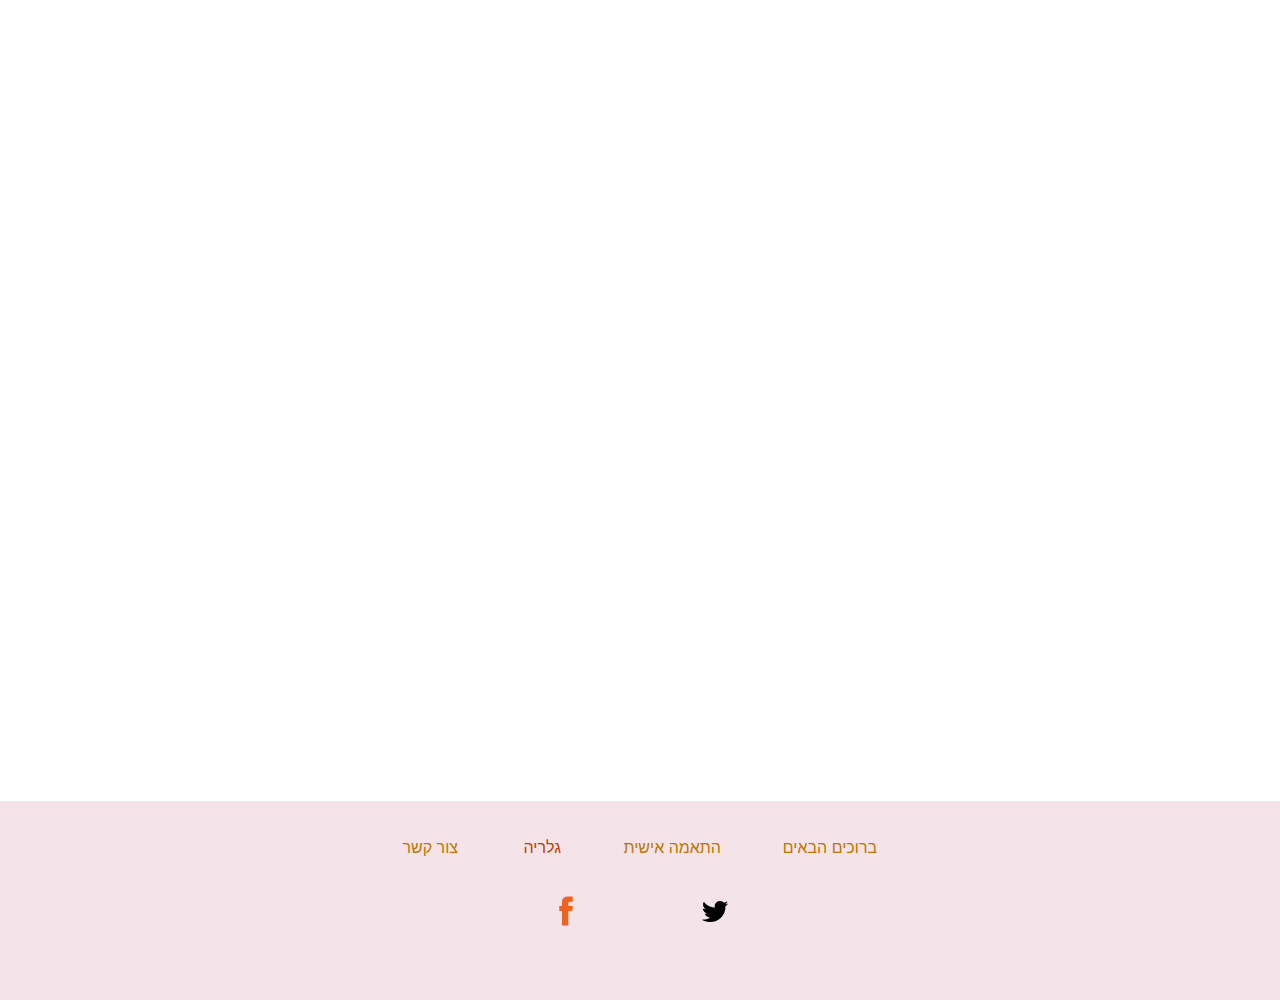
<file: gallery.html>
<!DOCTYPE html>
<html class="nojs html" lang="he-IL">
 <head>

  <meta http-equiv="Content-type" content="text/html;charset=UTF-8"/>
  <meta name="generator" content="2018.0.0.379"/>
  <meta name="viewport" content="width=device-width, initial-scale=1.0"/>
  
  <script type="text/javascript">
   // Update the 'nojs'/'js' class on the html node
document.documentElement.className = document.documentElement.className.replace(/\bnojs\b/g, 'js');

// Check that all required assets are uploaded and up-to-date
if(typeof Muse == "undefined") window.Muse = {}; window.Muse.assets = {"required":["museutils.js", "museconfig.js", "jquery.musemenu.js", "jquery.watch.js", "jquery.museresponsive.js", "require.js", "gallery.css"], "outOfDate":[]};
</script>
  
  <title>Gallery</title>
  <!-- CSS -->
  <link rel="stylesheet" type="text/css" href="css/site_global.css?crc=3978162396"/>
  <link rel="stylesheet" type="text/css" href="css/master_footer.css?crc=3865986325"/>
  <link rel="stylesheet" type="text/css" href="css/gallery.css?crc=203146378" id="pagesheet"/>
  <!-- IE-only CSS -->
  <!--[if lt IE 9]>
  <link rel="stylesheet" type="text/css" href="css/nomq_preview_master_footer.css?crc=3824530138"/>
  <link rel="stylesheet" type="text/css" href="css/nomq_gallery.css?crc=56867667" id="nomq_pagesheet"/>
  <![endif]-->
  <!-- JS includes -->
  <!--[if lt IE 9]>
  <script src="scripts/html5shiv.js?crc=4241844378" type="text/javascript"></script>
  <![endif]-->
   </head>
 <body>

  <div class="breakpoint active" id="bp_infinity" data-min-width="1201"><!-- responsive breakpoint node -->
   <div class="clearfix" id="page"><!-- group -->
    <div class="browser_width grpelem" id="u162-bw">
     <div id="u162"><!-- column -->
      <div class="clearfix" id="u162_align_to_page">
       <nav class="MenuBar clearfix colelem" id="menuu702"><!-- horizontal box -->
        <div class="MenuItemContainer clearfix grpelem" id="u710"><!-- vertical box -->
         <a class="nonblock nontext MenuItem MenuItemWithSubMenu transition clearfix colelem" id="u711" href="contact.html"><!-- horizontal box --><div class="MenuItemLabel NoWrap transition Menu-Footer clearfix grpelem" id="u713-4"><!-- content --><p class="shared_content" data-content-guid="u713-4_0_content">צור קשר</p></div></a>
        </div>
        <div class="MenuItemContainer clearfix grpelem" id="u703"><!-- vertical box -->
         <a class="nonblock nontext MenuItem MenuItemWithSubMenu MuseMenuActive transition clearfix colelem" id="u704" href="gallery.html"><!-- horizontal box --><div class="MenuItemLabel NoWrap transition Menu-Footer clearfix grpelem" id="u706-4"><!-- content --><p class="shared_content" data-content-guid="u706-4_0_content">גלריה</p></div></a>
        </div>
        <div class="MenuItemContainer clearfix grpelem" id="u717"><!-- vertical box -->
         <a class="nonblock nontext MenuItem MenuItemWithSubMenu transition clearfix colelem" id="u718" href="custom.html"><!-- horizontal box --><div class="MenuItemLabel NoWrap transition Menu-Footer clearfix grpelem" id="u719-4"><!-- content --><p class="shared_content" data-content-guid="u719-4_0_content">התאמה אישית</p></div></a>
        </div>
        <div class="MenuItemContainer clearfix grpelem" id="u724"><!-- vertical box -->
         <a class="nonblock nontext MenuItem MenuItemWithSubMenu transition clearfix colelem" id="u725" href="index.html"><!-- horizontal box --><div class="MenuItemLabel NoWrap transition Menu-Footer clearfix grpelem" id="u727-4"><!-- content --><p class="shared_content" data-content-guid="u727-4_0_content">ברוכים הבאים</p></div></a>
        </div>
       </nav>
       <a class="nonblock nontext clip_frame colelem shared_content" id="u968" href="http://www.twitter.com" data-content-guid="u968_content"><!-- image --><img class="block temp_no_img_src" id="u968_img" data-orig-src="images/twitter.png?crc=93692642" alt="" width="32" height="32" src="images/blank.gif?crc=4208392903"/></a>
      </div>
     </div>
    </div>
    <a class="nonblock nontext grpelem shared_content" id="u966" href="http://www.facebook.com" data-content-guid="u966_content"><!-- state-based BG images --></a>
   </div>
   <div class="preload_images">
    <img class="preload temp_no_img_src" data-orig-src="images/u966-r.png?crc=326288738" alt="" src="images/blank.gif?crc=4208392903"/>
   </div>
  </div>
  <div class="breakpoint" id="bp_1200" data-max-width="1200"><!-- responsive breakpoint node -->
   <div class="clearfix temp_no_id" data-orig-id="page"><!-- group -->
    <div class="browser_width grpelem temp_no_id" data-orig-id="u162-bw">
     <div class="temp_no_id" data-orig-id="u162"><!-- column -->
      <div class="clearfix temp_no_id" data-orig-id="u162_align_to_page">
       <nav class="MenuBar clearfix colelem temp_no_id" data-orig-id="menuu702"><!-- horizontal box -->
        <div class="MenuItemContainer clearfix grpelem temp_no_id" data-orig-id="u710"><!-- vertical box -->
         <a class="nonblock nontext MenuItem MenuItemWithSubMenu transition clearfix colelem temp_no_id" href="contact.html" data-orig-id="u711"><!-- horizontal box --><div class="MenuItemLabel NoWrap transition Menu-Footer clearfix grpelem temp_no_id" data-orig-id="u713-4"><!-- content --><span class="placeholder" data-placeholder-for="u713-4_0_content"><!-- placeholder node --></span></div></a>
        </div>
        <div class="MenuItemContainer clearfix grpelem temp_no_id" data-orig-id="u703"><!-- vertical box -->
         <a class="nonblock nontext MenuItem MenuItemWithSubMenu MuseMenuActive transition clearfix colelem temp_no_id" href="gallery.html" data-orig-id="u704"><!-- horizontal box --><div class="MenuItemLabel NoWrap transition Menu-Footer clearfix grpelem temp_no_id" data-orig-id="u706-4"><!-- content --><span class="placeholder" data-placeholder-for="u706-4_0_content"><!-- placeholder node --></span></div></a>
        </div>
        <div class="MenuItemContainer clearfix grpelem temp_no_id" data-orig-id="u717"><!-- vertical box -->
         <a class="nonblock nontext MenuItem MenuItemWithSubMenu transition clearfix colelem temp_no_id" href="custom.html" data-orig-id="u718"><!-- horizontal box --><div class="MenuItemLabel NoWrap transition Menu-Footer clearfix grpelem temp_no_id" data-orig-id="u719-4"><!-- content --><span class="placeholder" data-placeholder-for="u719-4_0_content"><!-- placeholder node --></span></div></a>
        </div>
        <div class="MenuItemContainer clearfix grpelem temp_no_id" data-orig-id="u724"><!-- vertical box -->
         <a class="nonblock nontext MenuItem MenuItemWithSubMenu transition clearfix colelem temp_no_id" href="index.html" data-orig-id="u725"><!-- horizontal box --><div class="MenuItemLabel NoWrap transition Menu-Footer clearfix grpelem temp_no_id" data-orig-id="u727-4"><!-- content --><span class="placeholder" data-placeholder-for="u727-4_0_content"><!-- placeholder node --></span></div></a>
        </div>
       </nav>
       <span class="nonblock nontext clip_frame colelem placeholder" data-placeholder-for="u968_content"><!-- placeholder node --></span>
      </div>
     </div>
    </div>
    <span class="nonblock nontext grpelem placeholder" data-placeholder-for="u966_content"><!-- placeholder node --></span>
   </div>
   <div class="preload_images">
    <img class="preload temp_no_img_src" data-orig-src="images/u966-r.png?crc=326288738" alt="" src="images/blank.gif?crc=4208392903"/>
   </div>
  </div>
  <!-- Other scripts -->
  <script type="text/javascript">
   // Decide weather to suppress missing file error or not based on preference setting
var suppressMissingFileError = false
</script>
  <script type="text/javascript">
   window.Muse.assets.check=function(d){if(!window.Muse.assets.checked){window.Muse.assets.checked=!0;var b={},c=function(a,b){if(window.getComputedStyle){var c=window.getComputedStyle(a,null);return c&&c.getPropertyValue(b)||c&&c[b]||""}if(document.documentElement.currentStyle)return(c=a.currentStyle)&&c[b]||a.style&&a.style[b]||"";return""},a=function(a){if(a.match(/^rgb/))return a=a.replace(/\s+/g,"").match(/([\d\,]+)/gi)[0].split(","),(parseInt(a[0])<<16)+(parseInt(a[1])<<8)+parseInt(a[2]);if(a.match(/^\#/))return parseInt(a.substr(1),
16);return 0},g=function(g){for(var f=document.getElementsByTagName("link"),h=0;h<f.length;h++)if("text/css"==f[h].type){var i=(f[h].href||"").match(/\/?css\/([\w\-]+\.css)\?crc=(\d+)/);if(!i||!i[1]||!i[2])break;b[i[1]]=i[2]}f=document.createElement("div");f.className="version";f.style.cssText="display:none; width:1px; height:1px;";document.getElementsByTagName("body")[0].appendChild(f);for(h=0;h<Muse.assets.required.length;){var i=Muse.assets.required[h],l=i.match(/([\w\-\.]+)\.(\w+)$/),k=l&&l[1]?
l[1]:null,l=l&&l[2]?l[2]:null;switch(l.toLowerCase()){case "css":k=k.replace(/\W/gi,"_").replace(/^([^a-z])/gi,"_$1");f.className+=" "+k;k=a(c(f,"color"));l=a(c(f,"backgroundColor"));k!=0||l!=0?(Muse.assets.required.splice(h,1),"undefined"!=typeof b[i]&&(k!=b[i]>>>24||l!=(b[i]&16777215))&&Muse.assets.outOfDate.push(i)):h++;f.className="version";break;case "js":h++;break;default:throw Error("Unsupported file type: "+l);}}d?d().jquery!="1.8.3"&&Muse.assets.outOfDate.push("jquery-1.8.3.min.js"):Muse.assets.required.push("jquery-1.8.3.min.js");
f.parentNode.removeChild(f);if(Muse.assets.outOfDate.length||Muse.assets.required.length)f="Some files on the server may be missing or incorrect. Clear browser cache and try again. If the problem persists please contact website author.",g&&Muse.assets.outOfDate.length&&(f+="\nOut of date: "+Muse.assets.outOfDate.join(",")),g&&Muse.assets.required.length&&(f+="\nMissing: "+Muse.assets.required.join(",")),suppressMissingFileError?(f+="\nUse SuppressMissingFileError key in AppPrefs.xml to show missing file error pop up.",console.log(f)):alert(f)};location&&location.search&&location.search.match&&location.search.match(/muse_debug/gi)?
setTimeout(function(){g(!0)},5E3):g()}};
var muse_init=function(){require.config({baseUrl:""});require(["jquery","museutils","whatinput","jquery.musemenu","jquery.watch","jquery.museresponsive"],function(d){var $ = d;$(document).ready(function(){try{
window.Muse.assets.check($);/* body */
Muse.Utils.transformMarkupToFixBrowserProblemsPreInit();/* body */
Muse.Utils.prepHyperlinks(true);/* body */
Muse.Utils.resizeHeight('.browser_width');/* resize height */
Muse.Utils.requestAnimationFrame(function() { $('body').addClass('initialized'); });/* mark body as initialized */
Muse.Utils.makeButtonsVisibleAfterSettingMinWidth();/* body */
Muse.Utils.initWidget('.MenuBar', ['#bp_infinity', '#bp_1200'], function(elem) { return $(elem).museMenu(); });/* unifiedNavBar */
$( '.breakpoint' ).registerBreakpoint();/* Register breakpoints */
Muse.Utils.transformMarkupToFixBrowserProblems();/* body */
}catch(b){if(b&&"function"==typeof b.notify?b.notify():Muse.Assert.fail("Error calling selector function: "+b),false)throw b;}})})};

</script>
  <!-- RequireJS script -->
  <script src="scripts/require.js?crc=4157109226" type="text/javascript" async data-main="scripts/museconfig.js?crc=380897831" onload="if (requirejs) requirejs.onError = function(requireType, requireModule) { if (requireType && requireType.toString && requireType.toString().indexOf && 0 <= requireType.toString().indexOf('#scripterror')) window.Muse.assets.check(); }" onerror="window.Muse.assets.check();"></script>
   </body>
</html>
</file>
<file: css/site_global.css>
a:hover{color:#29ABE2;text-decoration:inherit;}a.nontext{color:black;text-decoration:none;font-style:normal;font-weight:normal;}html{min-height:100%;min-width:100%;-ms-text-size-adjust:none;}body,div,dl,dt,dd,ul,ol,li,nav,h1,h2,h3,h4,h5,h6,pre,code,form,fieldset,legend,input,button,textarea,p,blockquote,th,td,a{margin:0px;padding:0px;border-width:0px;border-style:solid;border-color:transparent;-webkit-transform-origin:left top;-ms-transform-origin:left top;-o-transform-origin:left top;transform-origin:left top;background-repeat:no-repeat;}button.submit-btn{-moz-box-sizing:content-box;-webkit-box-sizing:content-box;box-sizing:content-box;}.transition{-webkit-transition-property:background-image,background-position,background-color,border-color,border-radius,color,font-size,font-style,font-weight,letter-spacing,line-height,text-align,box-shadow,text-shadow,opacity;transition-property:background-image,background-position,background-color,border-color,border-radius,color,font-size,font-style,font-weight,letter-spacing,line-height,text-align,box-shadow,text-shadow,opacity;}.transition *{-webkit-transition:inherit;transition:inherit;}table{border-collapse:collapse;border-spacing:0px;}fieldset,img{border:0px;border-style:solid;-webkit-transform-origin:left top;-ms-transform-origin:left top;-o-transform-origin:left top;transform-origin:left top;}address,caption,cite,code,dfn,em,strong,th,var,optgroup{font-style:inherit;font-weight:inherit;}del,ins{text-decoration:none;}li{list-style:none;}caption,th{text-align:left;}h1,h2,h3,h4,h5,h6{font-size:100%;font-weight:inherit;}input,button,textarea,select,optgroup,option{font-family:inherit;font-size:inherit;font-style:inherit;font-weight:inherit;}.form-grp input,.form-grp textarea{-webkit-appearance:none;-webkit-border-radius:0;}body{font-family:Arial, Helvetica Neue, Helvetica, sans-serif;text-align:left;font-size:14px;line-height:17px;word-wrap:break-word;text-rendering:optimizeLegibility;-moz-font-feature-settings:'liga';-ms-font-feature-settings:'liga';-webkit-font-feature-settings:'liga';font-feature-settings:'liga';}a{color:inherit;text-decoration:inherit;}.Animazione2 a:link{color:#17C2A4;text-decoration:underline;}.Animazione2 a:visited{color:#17C2A4;text-decoration:underline;}.Animazione2 a:hover{color:#17C2A4;text-decoration:underline;}.Animazione2 a:active{color:#17C2A4;text-decoration:underline;}.normal_text{color:#000000;direction:ltr;font-family:Arial, Helvetica Neue, Helvetica, sans-serif;font-size:14px;font-style:normal;font-weight:normal;letter-spacing:0px;line-height:17px;text-align:left;text-decoration:none;text-indent:0px;text-transform:none;vertical-align:0px;padding:0px;}.Menu-Footer{color:#C27400;direction:rtl;font-family:Helvetica, Helvetica Neue, Arial, sans-serif;font-size:16px;text-align:center;padding:0px;}.Menu-Header{color:#FFFFFF;direction:rtl;font-family:Helvetica, Helvetica Neue, Arial, sans-serif;font-size:16px;font-weight:bold;text-align:center;padding:0px;}.app-top-title{color:#F06220;direction:rtl;font-family:Helvetica, Helvetica Neue, Arial, sans-serif;font-size:28px;font-weight:bold;letter-spacing:2px;text-align:center;padding:5px 0px;}.Titles_Pages{color:#FFFFFF;font-family:open-sans, sans-serif;font-size:13px;font-weight:300;letter-spacing:9px;}.list0 li:before{position:absolute;right:100%;letter-spacing:0px;text-decoration:none;font-weight:normal;font-style:normal;}.rtl-list li:before{right:auto;left:100%;}.nls-None > li:before,.nls-None .list3 > li:before,.nls-None .list6 > li:before{margin-right:6px;content:'•';}.nls-None .list1 > li:before,.nls-None .list4 > li:before,.nls-None .list7 > li:before{margin-right:6px;content:'○';}.nls-None,.nls-None .list1,.nls-None .list2,.nls-None .list3,.nls-None .list4,.nls-None .list5,.nls-None .list6,.nls-None .list7,.nls-None .list8{padding-left:34px;}.nls-None.rtl-list,.nls-None .list1.rtl-list,.nls-None .list2.rtl-list,.nls-None .list3.rtl-list,.nls-None .list4.rtl-list,.nls-None .list5.rtl-list,.nls-None .list6.rtl-list,.nls-None .list7.rtl-list,.nls-None .list8.rtl-list{padding-left:0px;padding-right:34px;}.nls-None .list2 > li:before,.nls-None .list5 > li:before,.nls-None .list8 > li:before{margin-right:6px;content:'-';}.nls-None.rtl-list > li:before,.nls-None .list1.rtl-list > li:before,.nls-None .list2.rtl-list > li:before,.nls-None .list3.rtl-list > li:before,.nls-None .list4.rtl-list > li:before,.nls-None .list5.rtl-list > li:before,.nls-None .list6.rtl-list > li:before,.nls-None .list7.rtl-list > li:before,.nls-None .list8.rtl-list > li:before{margin-right:0px;margin-left:6px;}.TabbedPanelsTab{white-space:nowrap;}.MenuBar .MenuBarView,.MenuBar .SubMenuView{display:block;list-style:none;}.MenuBar .SubMenu{display:none;position:absolute;}.NoWrap{white-space:nowrap;word-wrap:normal;}.rootelem{margin-left:auto;margin-right:auto;}.colelem{display:inline;float:left;clear:both;}.clearfix:after{content:"\0020";visibility:hidden;display:block;height:0px;clear:both;}*:first-child+html .clearfix{zoom:1;}.clip_frame{overflow:hidden;}.popup_anchor{position:relative;width:0px;height:0px;}.allow_click_through *{pointer-events:auto;}.popup_element{z-index:100000;}.svg{display:block;vertical-align:top;}span.wrap{content:'';clear:left;display:block;}span.actAsInlineDiv{display:inline-block;}.position_content,.excludeFromNormalFlow{float:left;}.preload_images{position:absolute;overflow:hidden;left:-9999px;top:-9999px;height:1px;width:1px;}.preload{height:1px;width:1px;}.animateStates{-webkit-transition:0.3s ease-in-out;-moz-transition:0.3s ease-in-out;-o-transition:0.3s ease-in-out;transition:0.3s ease-in-out;}[data-whatinput="mouse"] *:focus,[data-whatinput="touch"] *:focus,input:focus,textarea:focus{outline:none;}textarea{resize:none;overflow:auto;}.allow_click_through,.fld-prompt{pointer-events:none;}.wrapped-input{position:absolute;top:0px;left:0px;background:transparent;border:none;}.submit-btn{z-index:50000;cursor:pointer;}.anchor_item{width:22px;height:18px;}.MenuBar .SubMenuVisible,.MenuBarVertical .SubMenuVisible,.MenuBar .SubMenu .SubMenuVisible,.popup_element.Active,span.actAsPara,.actAsDiv,a.nonblock.nontext,img.block{display:block;}.widget_invisible,.js .invi,.js .mse_pre_init{visibility:hidden;}.ose_ei{visibility:hidden;z-index:0;}.no_vert_scroll{overflow-y:hidden;}.always_vert_scroll{overflow-y:scroll;}.always_horz_scroll{overflow-x:scroll;}.fullscreen{overflow:hidden;left:0px;top:0px;position:fixed;height:100%;width:100%;-moz-box-sizing:border-box;-webkit-box-sizing:border-box;-ms-box-sizing:border-box;box-sizing:border-box;}.fullwidth{position:absolute;}.borderbox{-moz-box-sizing:border-box;-webkit-box-sizing:border-box;-ms-box-sizing:border-box;box-sizing:border-box;}.scroll_wrapper{position:absolute;overflow:auto;left:0px;right:0px;top:0px;bottom:0px;padding-top:0px;padding-bottom:0px;margin-top:0px;margin-bottom:0px;}.browser_width > *{position:absolute;left:0px;right:0px;}.grpelem,.accordion_wrapper{display:inline;float:left;}.fld-checkbox input[type=checkbox],.fld-radiobutton input[type=radio]{position:absolute;overflow:hidden;clip:rect(0px, 0px, 0px, 0px);height:1px;width:1px;margin:-1px;padding:0px;border:0px;}.fld-checkbox input[type=checkbox] + label,.fld-radiobutton input[type=radio] + label{display:inline-block;background-repeat:no-repeat;cursor:pointer;float:left;width:100%;height:100%;}.pointer_cursor,.fld-recaptcha-mode,.fld-recaptcha-refresh,.fld-recaptcha-help{cursor:pointer;}p,h1,h2,h3,h4,h5,h6,ol,ul,span.actAsPara{max-height:1000000px;}.superscript{vertical-align:super;font-size:66%;line-height:0px;}.subscript{vertical-align:sub;font-size:66%;line-height:0px;}.horizontalSlideShow{-ms-touch-action:pan-y;touch-action:pan-y;}.verticalSlideShow{-ms-touch-action:pan-x;touch-action:pan-x;}.colelem100,.verticalspacer{clear:both;}.list0 li,.MenuBar .MenuItemContainer,.SlideShowContentPanel .fullscreen img,.css_verticalspacer .verticalspacer{position:relative;}.popup_element.Inactive,.js .disn,.js .an_invi,.hidden,.breakpoint{display:none;}#muse_css_mq{position:absolute;display:none;background-color:#FFFFFE;}.fluid_height_spacer{width:0.01px;}.muse_check_css{display:none;position:fixed;}@media screen and (-webkit-min-device-pixel-ratio:0){body{text-rendering:auto;}}
</file>
<file: css/master_footer.css>
#u162{background-color:#F4E4E9;}#u711,#u704,#u718,#u725{-webkit-transition-delay:0s;-webkit-transition-timing-function:ease;background-color:transparent;border-width:0px;background-image:url("../images/blank.gif?crc=4208392903");transition-delay:0s;transition-duration:0.5s;transition-timing-function:ease;-webkit-transition-duration:0.5s;}#u711:hover,#u704:hover,#u718:hover,#u725:hover{-webkit-transition-delay:0s;-webkit-transition-timing-function:ease;transition-delay:0s;transition-duration:0.5s;transition-timing-function:ease;-webkit-transition-duration:0.5s;}#u713-4,#u706-4,#u719-4,#u727-4{-webkit-transition-delay:0s;line-height:19px;-webkit-transition-timing-function:ease;background-color:transparent;border-width:0px;background-image:url("../images/blank.gif?crc=4208392903");transition-delay:0s;transition-duration:1s;transition-timing-function:ease;-webkit-transition-duration:1s;}#u711:hover #u713-4 p,#u704:hover #u706-4 p,#u718:hover #u719-4 p,#u725:hover #u727-4 p{color:#F55500;visibility:inherit;}#u711.MuseMenuActive #u713-4 p,#u704.MuseMenuActive #u706-4 p,#u718.MuseMenuActive #u719-4 p,#u725.MuseMenuActive #u727-4 p{color:#C13C00;visibility:inherit;}.MenuItem{cursor:pointer;}#menuu702,#u710,#u703,#u717,#u724,#u968{border-width:0px;background-color:transparent;}#u968:hover,#u968.MuseLinkActive{background-color:transparent;}#u966{vertical-align:top;background:transparent url("../images/u966.png?crc=3767554604") no-repeat 0px 0px;}#u966:hover{background:transparent url("../images/u966-r.png?crc=326288738") no-repeat 0px 0px;}
</file>
<file: css/master_common.css>
#u1115{background-color:#F06220;}#u1118{background-color:transparent;}#menuu1128,#u1129,#u1150,#u1136,#u1143{border-width:0px;background-color:transparent;}#u1130,#u1153,#u1137,#u1146{-webkit-transition-delay:0s;-webkit-transition-timing-function:ease;background-color:transparent;border-width:0px;background-image:url("../images/blank.gif?crc=4208392903");transition-delay:0s;transition-duration:0.5s;transition-timing-function:ease;-webkit-transition-duration:0.5s;}#u1130:hover,#u1153:hover,#u1137:hover,#u1146:hover{-webkit-transition-delay:0s;-webkit-transition-timing-function:ease;transition-delay:0s;transition-duration:0.5s;transition-timing-function:ease;-webkit-transition-duration:0.5s;}#u1132-4,#u1154-4,#u1140-4,#u1149-4{-webkit-transition-delay:0s;line-height:19px;-webkit-transition-timing-function:ease;background-color:transparent;border-width:0px;background-image:url("../images/blank.gif?crc=4208392903");transition-delay:0s;transition-duration:1s;transition-timing-function:ease;-webkit-transition-duration:1s;}#u1130:hover #u1132-4 p,#u1153:hover #u1154-4 p,#u1137:hover #u1140-4 p,#u1146:hover #u1149-4 p{color:#F79909;visibility:inherit;}#u1130.MuseMenuActive #u1132-4 p,#u1153.MuseMenuActive #u1154-4 p,#u1137.MuseMenuActive #u1140-4 p,#u1146.MuseMenuActive #u1149-4 p{color:#C13C00;visibility:inherit;}.MenuItem{cursor:pointer;}
</file>
<file: css/index.css>
.version.index{color:#0000F8;background-color:#0CFB95;}.js body{visibility:hidden;}.js body.initialized{visibility:visible;}#page{border-color:#000000;min-height:1000px;margin-right:auto;width:1200px;margin-left:auto;border-width:0px;background-image:none;z-index:1;background-color:transparent;}#u1115_align_to_page{margin-right:auto;width:1200px;margin-left:auto;position:relative;}#u1118{margin-right:-10000px;z-index:59;width:100px;position:relative;}#menuu1128{height:34px;margin-right:-10000px;width:450px;margin-top:33px;position:relative;z-index:34;}#u1129{min-height:34px;margin-right:-10000px;width:97px;position:relative;}#u1130{padding-bottom:15px;width:97px;position:relative;}#u1130:hover,#u1130.MuseMenuActive{min-height:0px;width:97px;margin:0px;}#u1132-4{left:20px;min-height:19px;margin-right:-10000px;position:relative;top:7px;width:56px;}#u1130:hover #u1132-4,#u1130.MuseMenuActive #u1132-4{padding-top:0px;min-height:19px;padding-bottom:0px;width:56px;margin:0px -10000px 0px 0px;}#u1150{left:97px;min-height:34px;margin-right:-10000px;width:80px;position:relative;}#u1153{padding-bottom:15px;width:80px;position:relative;}#u1153:hover,#u1153.MuseMenuActive{min-height:0px;width:80px;margin:0px;}#u1154-4{left:20px;min-height:19px;margin-right:-10000px;position:relative;top:7px;width:39px;}#u1153:hover #u1154-4,#u1153.MuseMenuActive #u1154-4{padding-top:0px;min-height:19px;padding-bottom:0px;width:39px;margin:0px -10000px 0px 0px;}#u1136{left:177px;min-height:34px;margin-right:-10000px;width:139px;position:relative;}#u1137{padding-bottom:15px;width:139px;position:relative;}#u1137:hover,#u1137.MuseMenuActive{min-height:0px;width:139px;margin:0px;}#u1140-4{left:20px;min-height:19px;margin-right:-10000px;position:relative;top:7px;width:98px;}#u1137:hover #u1140-4,#u1137.MuseMenuActive #u1140-4{padding-top:0px;min-height:19px;padding-bottom:0px;width:98px;margin:0px -10000px 0px 0px;}#u1143{left:316px;min-height:34px;margin-right:-10000px;width:134px;position:relative;}#u1146{padding-bottom:15px;width:134px;position:relative;}#u1146:hover,#u1146.MuseMenuActive{min-height:0px;width:134px;margin:0px;}#u1149-4{left:20px;min-height:19px;margin-right:-10000px;position:relative;top:7px;width:93px;}#u1115,#u1115-bw{z-index:33;min-height:100px;}#pu162{margin-top:701px;z-index:2;width:0.01px;}#u162_align_to_page{margin-right:auto;margin-left:auto;position:relative;padding-top:30px;padding-bottom:73px;width:1200px;}#menuu702{height:34px;z-index:3;width:541px;position:relative;}#u710{min-height:34px;margin-right:-10000px;width:122px;position:relative;}#u711{padding-bottom:15px;width:122px;position:relative;}#u711:hover,#u711.MuseMenuActive{min-height:0px;width:122px;margin:0px;}#u713-4{left:34px;min-height:19px;margin-right:-10000px;position:relative;top:7px;width:54px;}#u711:hover #u713-4,#u711.MuseMenuActive #u713-4{padding-top:0px;min-height:19px;padding-bottom:0px;width:54px;margin:0px -10000px 0px 0px;}#u703{left:122px;min-height:34px;margin-right:-10000px;width:103px;position:relative;}#u704{padding-bottom:15px;width:103px;position:relative;}#u704:hover,#u704.MuseMenuActive{min-height:0px;width:103px;margin:0px;}#u706-4{left:33px;min-height:19px;margin-right:-10000px;position:relative;top:7px;width:36px;}#u704:hover #u706-4,#u704.MuseMenuActive #u706-4{padding-top:0px;min-height:19px;padding-bottom:0px;width:36px;margin:0px -10000px 0px 0px;}#u717{left:225px;min-height:34px;margin-right:-10000px;width:160px;position:relative;}#u718{padding-bottom:15px;width:160px;position:relative;}#u718:hover,#u718.MuseMenuActive{min-height:0px;width:160px;margin:0px;}#u719-4{left:33px;min-height:19px;margin-right:-10000px;position:relative;top:7px;width:93px;}#u1146:hover #u1149-4,#u1146.MuseMenuActive #u1149-4,#u718:hover #u719-4,#u718.MuseMenuActive #u719-4{padding-top:0px;min-height:19px;padding-bottom:0px;width:93px;margin:0px -10000px 0px 0px;}#u724{left:385px;min-height:34px;margin-right:-10000px;width:156px;position:relative;}#u725{padding-bottom:15px;width:156px;position:relative;}#u725:hover,#u725.MuseMenuActive{min-height:0px;width:156px;margin:0px;}#u727-4{left:33px;min-height:19px;margin-right:-10000px;position:relative;top:7px;width:89px;}#u725:hover #u727-4,#u725.MuseMenuActive #u727-4{padding-top:0px;min-height:19px;padding-bottom:0px;width:89px;margin:0px -10000px 0px 0px;}#u968{position:relative;z-index:31;width:32px;margin-top:30px;}#u968:hover,#u968.MuseLinkActive{min-height:0px;width:32px;margin:30px 0px 0px;}#u162,#u162-bw{z-index:2;min-height:199px;}#u966{height:32px;margin-right:-10000px;z-index:29;margin-top:94px;position:relative;width:32px;}.html{background-color:#FFFFFF;}body{min-width:1200px;position:relative;}@media (min-width: 1201px), print{#muse_css_mq{background-color:#FFFFFF;}#bp_infinity.active{display:block;}#page_position_content{width:0.01px;}#u1118{left:100px;}#menuu1128{left:850px;}#pu162{margin-left:-100px;}#u1115_align_to_page,#u162_align_to_page{left:-100px;}#menuu702{left:430px;}#u968{left:758px;}#u966{left:610px;}}@media (max-width: 1200px){#muse_css_mq{background-color:#0004b0;}#bp_1200.active{display:block;}#menuu1128{left:750px;}#menuu702{left:330px;}#u968{left:658px;}#u966{left:510px;}body{overflow-x:hidden;}}
</file>
<file: css/nomq_preview_master_footer.css>
/* empty css file */
</file>
<file: css/nomq_preview_master_common.css>
/* empty css file */
</file>
<file: css/nomq_index.css>
#muse_css_mq{background-color:#FFFFFF;}#bp_infinity.active{display:block;}#page_position_content{width:0.01px;}#u1118{left:100px;}#menuu1128{left:850px;}#pu162{margin-left:-100px;}#u1115_align_to_page,#u162_align_to_page{left:-100px;}#menuu702{left:430px;}#u968{left:758px;}#u966{left:610px;}
</file>
<file: css/contact.css>
.version.contact{color:#00000C;background-color:#1BC48A;}.js body{visibility:hidden;}.js body.initialized{visibility:visible;}#page{border-color:#000000;min-height:1000px;margin-right:auto;width:1200px;margin-left:auto;border-width:0px;background-image:none;z-index:1;background-color:transparent;}#u162{z-index:2;min-height:199px;}#u162_align_to_page{margin-right:auto;margin-left:auto;position:relative;padding-top:30px;padding-bottom:73px;width:1200px;}#menuu702{height:34px;z-index:3;width:541px;position:relative;}#u710{min-height:34px;margin-right:-10000px;width:122px;position:relative;}#u711{padding-bottom:15px;width:122px;position:relative;}#u711:hover,#u711.MuseMenuActive{min-height:0px;width:122px;margin:0px;}#u713-4{left:34px;min-height:19px;margin-right:-10000px;position:relative;top:7px;width:54px;}#u711:hover #u713-4,#u711.MuseMenuActive #u713-4{padding-top:0px;min-height:19px;padding-bottom:0px;width:54px;margin:0px -10000px 0px 0px;}#u703{left:122px;min-height:34px;margin-right:-10000px;width:103px;position:relative;}#u704{padding-bottom:15px;width:103px;position:relative;}#u704:hover,#u704.MuseMenuActive{min-height:0px;width:103px;margin:0px;}#u706-4{left:33px;min-height:19px;margin-right:-10000px;position:relative;top:7px;width:36px;}#u704:hover #u706-4,#u704.MuseMenuActive #u706-4{padding-top:0px;min-height:19px;padding-bottom:0px;width:36px;margin:0px -10000px 0px 0px;}#u717{left:225px;min-height:34px;margin-right:-10000px;width:160px;position:relative;}#u718{padding-bottom:15px;width:160px;position:relative;}#u718:hover,#u718.MuseMenuActive{min-height:0px;width:160px;margin:0px;}#u719-4{left:33px;min-height:19px;margin-right:-10000px;position:relative;top:7px;width:93px;}#u718:hover #u719-4,#u718.MuseMenuActive #u719-4{padding-top:0px;min-height:19px;padding-bottom:0px;width:93px;margin:0px -10000px 0px 0px;}#u724{left:385px;min-height:34px;margin-right:-10000px;width:156px;position:relative;}#u725{padding-bottom:15px;width:156px;position:relative;}#u725:hover,#u725.MuseMenuActive{min-height:0px;width:156px;margin:0px;}#u727-4{left:33px;min-height:19px;margin-right:-10000px;position:relative;top:7px;width:89px;}#u725:hover #u727-4,#u725.MuseMenuActive #u727-4{padding-top:0px;min-height:19px;padding-bottom:0px;width:89px;margin:0px -10000px 0px 0px;}#u968{position:relative;z-index:31;width:32px;margin-top:30px;}#u968:hover,#u968.MuseLinkActive{min-height:0px;width:32px;margin:30px 0px 0px;}#u162-bw{min-height:199px;z-index:2;margin-top:801px;}#u966{left:510px;height:32px;margin-right:-10000px;z-index:29;margin-top:895px;position:relative;width:32px;}.html{background-color:#FFFFFF;}body{min-width:1200px;position:relative;}@media (min-width: 1201px), print{#muse_css_mq{background-color:#FFFFFF;}#bp_infinity.active{display:block;}#u162_align_to_page{left:-100px;}#menuu702{left:430px;}#u968{left:758px;}}@media (max-width: 1200px){#muse_css_mq{background-color:#0004b0;}#bp_1200.active{display:block;}#menuu702{left:330px;}#u968{left:658px;}body{overflow-x:hidden;}}
</file>
<file: css/nomq_contact.css>
#muse_css_mq{background-color:#FFFFFF;}#bp_infinity.active{display:block;}#u162_align_to_page{left:-100px;}#menuu702{left:430px;}#u968{left:758px;}
</file>
<file: css/custom.css>
.version.custom{color:#00001B;background-color:#9D8F3E;}.js body.initialized{visibility:visible;}#page{background-image:none;margin-right:auto;margin-left:auto;filter:alpha(opacity=100);border-radius:30px 30px 0px 30px ;z-index:1;border-color:transparent;min-height:2999.6px;padding-bottom:0px;opacity:1;border-width:0px;-ms-filter:"progid:DXImageTransform.Microsoft.Alpha(Opacity=100)";width:1200px;background-color:#F2F0F3;}.Color-trigger-Hover{-webkit-transition-delay:0.1s;border-radius:30px 30px 0px 30px ;transition-timing-function:ease;transition-property:background-image,background-position,background-color,border-color,border-radius,color,font-size,font-style,font-weight,letter-spacing,line-height,text-align,box-shadow,text-shadow,opacity;border-color:#F79909;-webkit-transition-property:background-image,background-position,background-color,border-color,border-radius,color,font-size,font-style,font-weight,letter-spacing,line-height,text-align,box-shadow,text-shadow,opacity;-webkit-transition-timing-function:ease;border-width:6px;transition-delay:0.1s;transition-duration:0.5s;-webkit-transition-duration:0.5s;background-color:#FFFFFF;}#page_position_content{width:0.01px;}#u1115_align_to_page{margin-right:auto;width:1200px;margin-left:auto;position:relative;}#u1118{margin-right:-10000px;z-index:399;width:100px;position:relative;}#menuu1128{height:34px;margin-right:-10000px;width:450px;margin-top:33px;position:relative;z-index:374;}#u1129{min-height:34px;margin-right:-10000px;width:97px;position:relative;}#u1130{padding-bottom:15px;width:97px;position:relative;}#u1130:hover,#u1130.MuseMenuActive{min-height:0px;width:97px;margin:0px;}#u1132-4{left:20px;min-height:19px;margin-right:-10000px;position:relative;top:7px;width:56px;}#u1130:hover #u1132-4,#u1130.MuseMenuActive #u1132-4{padding-top:0px;min-height:19px;padding-bottom:0px;width:56px;margin:0px -10000px 0px 0px;}#u1150{left:97px;min-height:34px;margin-right:-10000px;width:80px;position:relative;}#u1153{padding-bottom:15px;width:80px;position:relative;}#u1153:hover,#u1153.MuseMenuActive{min-height:0px;width:80px;margin:0px;}#u1154-4{left:20px;min-height:19px;margin-right:-10000px;position:relative;top:7px;width:39px;}#u1153:hover #u1154-4,#u1153.MuseMenuActive #u1154-4{padding-top:0px;min-height:19px;padding-bottom:0px;width:39px;margin:0px -10000px 0px 0px;}#u1136{left:177px;min-height:34px;margin-right:-10000px;width:139px;position:relative;}#u1137{padding-bottom:15px;width:139px;position:relative;}#u1137:hover,#u1137.MuseMenuActive{min-height:0px;width:139px;margin:0px;}#u1140-4{left:20px;min-height:19px;margin-right:-10000px;position:relative;top:7px;width:98px;}#u1137:hover #u1140-4,#u1137.MuseMenuActive #u1140-4{padding-top:0px;min-height:19px;padding-bottom:0px;width:98px;margin:0px -10000px 0px 0px;}#u1143{left:316px;min-height:34px;margin-right:-10000px;width:134px;position:relative;}#u1146{padding-bottom:15px;width:134px;position:relative;}#u1149-4{left:20px;min-height:19px;margin-right:-10000px;position:relative;top:7px;width:93px;}#u1115,#u1115-bw{z-index:33;min-height:100px;}#u10011-4{color:#F06220;margin-top:50px;font-family:Helvetica, Helvetica Neue, Arial, sans-serif;letter-spacing:4px;z-index:34;direction:rtl;position:relative;font-weight:bold;min-height:70px;text-align:center;line-height:67px;width:1200px;font-size:56px;background-color:transparent;}#u10079{border-color:transparent;width:1200px;margin-top:50px;position:relative;border-width:0px;z-index:38;background-color:transparent;}#u10082{border-color:transparent;margin-right:-10000px;width:1200px;margin-top:32px;position:relative;border-width:0px;z-index:39;background-color:transparent;}#u10083{border-color:transparent;margin-right:-10000px;width:1200px;position:relative;border-width:0px;z-index:40;background-color:transparent;}#u10085{border-color:#F06220;margin-right:-10000px;z-index:42;position:relative;border-style:solid;width:561px;background-color:transparent;border-width:2px 0px 0px;}#u10084{left:638px;width:562px;position:relative;margin-right:-10000px;z-index:41;border-color:#F06220;border-style:solid;background-color:transparent;border-width:2px 0px 0px;}#u10080{left:566px;margin-right:-10000px;width:67px;position:relative;z-index:43;background-color:transparent;}#menuu10109{height:34px;width:400px;margin-left:400px;position:relative;border-width:0px;z-index:45;margin-top:63px;background-color:transparent;}#u10117{min-height:34px;margin-right:-10000px;position:relative;border-width:0px;width:133px;background-color:transparent;}#u10211{left:133px;min-height:34px;margin-right:-10000px;position:relative;border-width:0px;width:133px;background-color:transparent;}#u10118,#u10214{border-width:0px;position:relative;padding-bottom:12px;width:133px;background-color:transparent;}#u10118.MuseMenuActive,#u10214.MuseMenuActive{min-height:0px;width:133px;margin:0px;}#u10119-4,#u10216-4{color:#F06220;background-image:url("../images/blank.gif?crc=4208392903");margin-right:-10000px;transition-duration:0.5s;font-size:18px;font-family:Helvetica, Helvetica Neue, Arial, sans-serif;direction:rtl;-webkit-transition-delay:0.1s;top:6px;transition-timing-function:ease;position:relative;font-weight:bold;min-height:22px;-webkit-transition-timing-function:ease;text-align:center;border-width:0px;line-height:22px;transition-delay:0.1s;width:133px;-webkit-transition-duration:0.5s;background-color:transparent;}#u10118:hover #u10119-4,#u10118.MuseMenuActive #u10119-4,#u10214:hover #u10216-4,#u10214.MuseMenuActive #u10216-4{padding-top:0px;min-height:22px;padding-bottom:0px;width:133px;margin:0px -10000px 0px 0px;}#u10232{left:266px;min-height:34px;margin-right:-10000px;position:relative;border-width:0px;width:134px;background-color:transparent;}#u10235{border-width:0px;position:relative;padding-bottom:12px;width:134px;background-color:transparent;}#u1146:hover,#u1146.MuseMenuActive,#u10235.MuseMenuActive{min-height:0px;width:134px;margin:0px;}#u10237-4{color:#F06220;background-image:url("../images/blank.gif?crc=4208392903");margin-right:-10000px;transition-duration:0.5s;font-size:18px;font-family:Helvetica, Helvetica Neue, Arial, sans-serif;direction:rtl;-webkit-transition-delay:0.1s;top:6px;transition-timing-function:ease;position:relative;font-weight:bold;min-height:22px;-webkit-transition-timing-function:ease;text-align:center;border-width:0px;line-height:22px;transition-delay:0.1s;width:134px;-webkit-transition-duration:0.5s;background-color:transparent;}#u10118:hover #u10119-4 p,#u10214:hover #u10216-4 p,#u10235:hover #u10237-4 p{color:#F79909;visibility:inherit;}#u10235:hover #u10237-4,#u10235.MuseMenuActive #u10237-4{padding-top:0px;min-height:22px;padding-bottom:0px;width:134px;margin:0px -10000px 0px 0px;}#u10118.MuseMenuActive #u10119-4 p,#u10214.MuseMenuActive #u10216-4 p,#u10235.MuseMenuActive #u10237-4 p{color:#C13C00;visibility:inherit;font-family:Helvetica, Helvetica Neue, Arial, sans-serif;}#u10553-4{min-height:50px;width:1200px;margin-top:180px;position:relative;line-height:34px;z-index:66;background-color:transparent;}#u10577{border-color:transparent;width:1200px;position:relative;border-width:0px;z-index:70;background-color:transparent;}#u10560{margin-top:1px;position:relative;height:19px;margin-right:-10000px;z-index:72;border-color:#EFAC8F;border-style:solid;width:575px;background-color:transparent;border-width:1px 0px 0px;}#u10561{left:583px;vertical-align:top;display:block;position:relative;margin-right:-10000px;z-index:73;}#u10559{left:625px;margin-top:1px;position:relative;height:19px;margin-right:-10000px;z-index:71;border-color:#EFAC8F;border-style:solid;width:575px;background-color:transparent;border-width:1px 0px 0px;}#pu12108{z-index:64;width:0.01px;margin-top:8px;}#u12108{margin-right:-10000px;width:1200px;margin-top:373px;position:relative;z-index:64;background-color:transparent;}#pamphletu10580{height:48px;margin-right:-10000px;width:0.01px;position:relative;padding-bottom:1501px;z-index:75;}#u10589{background-color:transparent;height:1488px;top:61px;width:1208px;position:absolute;}#u10589popup{z-index:76;}#u10591{border-color:transparent;height:1488px;margin-right:-10000px;width:1207px;position:relative;border-width:0px;padding-right:1px;z-index:77;background-color:transparent;}#u11023-4{min-height:50px;width:1200px;margin-left:7px;position:relative;line-height:34px;z-index:78;background-color:transparent;}#u11024{border-color:transparent;width:1200px;position:relative;border-width:0px;z-index:82;background-color:transparent;}#u11028{margin-top:1px;position:relative;height:19px;margin-right:-10000px;z-index:84;border-color:#EFAC8F;border-style:solid;width:575px;background-color:transparent;border-width:1px 0px 0px;}#u11025{left:583px;vertical-align:top;display:block;position:relative;margin-right:-10000px;z-index:85;}#u11027{left:625px;margin-top:1px;position:relative;height:19px;margin-right:-10000px;z-index:83;border-color:#EFAC8F;border-style:solid;width:575px;background-color:transparent;border-width:1px 0px 0px;}#pamphletu11446{height:54px;width:0.01px;margin-top:1px;position:relative;padding-bottom:1363px;z-index:87;}#u11455{background-color:transparent;height:1359px;top:58px;width:1207px;position:absolute;}#u11455popup{z-index:88;}#u11457{border-color:transparent;height:1359px;margin-right:-10000px;width:1207px;position:relative;border-width:0px;z-index:89;background-color:transparent;}#u11457_position_content{width:100%;}#u11772{border-color:transparent;width:1200px;position:relative;border-width:0px;z-index:218;background-color:transparent;}#u11774{margin-top:1px;position:relative;height:19px;margin-right:-10000px;z-index:220;border-color:#EFAC8F;border-style:solid;width:575px;background-color:transparent;border-width:1px 0px 0px;}#u11775{left:583px;vertical-align:top;display:block;position:relative;margin-right:-10000px;z-index:221;}#u11773{left:625px;margin-top:1px;position:relative;height:19px;margin-right:-10000px;z-index:219;border-color:#EFAC8F;border-style:solid;width:575px;background-color:transparent;border-width:1px 0px 0px;}#ppamphletu11727{z-index:90;width:0.01px;}#pamphletu11727{height:76px;margin-right:-10000px;width:0.01px;margin-top:2px;position:relative;padding-bottom:1260px;z-index:90;}#u11736{background-color:transparent;height:1278px;top:58px;width:1206px;position:absolute;}#u11736popup{z-index:91;}#u11738{height:1278px;margin-right:-10000px;width:1206px;position:relative;border-width:0px;z-index:92;background-color:transparent;}#u11738_position_content{padding-top:101px;width:100%;}#u12158{position:relative;z-index:93;width:1200px;background-color:transparent;}#pamphletu15651{height:53px;width:0.01px;margin-top:19px;position:relative;padding-bottom:377px;z-index:95;margin-left:400px;}#u15657popup{z-index:96;}#u15658{border-color:#999999;height:339px;padding-bottom:20px;margin-right:-10000px;width:479px;position:relative;border-width:1px;border-style:solid;z-index:97;background-color:#DEDEDE;}#widgetu15659{left:37px;height:319px;margin-right:-10000px;width:0.01px;margin-top:20px;position:relative;z-index:98;}#widgetu15660{border-color:transparent;height:30px;margin-right:-10000px;width:182px;margin-top:-1px;position:relative;border-width:0px;left:223px;z-index:99;background-color:transparent;}#u15663-4{color:#B5B5B5;height:16px;margin-right:-10000px;font-family:Helvetica, Helvetica Neue, Arial, sans-serif;z-index:100;direction:rtl;position:relative;border-color:#B5B5B5;padding:6px;text-align:right;border-width:1px;line-height:14px;border-style:solid;font-style:italic;width:168px;background-color:#F4F4F4;}#widgetu15664{border-color:transparent;height:30px;margin-right:-10000px;width:182px;margin-top:-1px;position:relative;border-width:0px;left:24px;z-index:104;background-color:transparent;}#u15665-4{color:#B5B5B5;height:16px;margin-right:-10000px;font-family:Helvetica, Helvetica Neue, Arial, sans-serif;z-index:105;direction:rtl;position:relative;border-color:#B5B5B5;padding:6px;text-align:right;border-width:1px;line-height:14px;border-style:solid;font-style:italic;width:168px;background-color:#F4F4F4;}#u15668-4{padding-top:4px;height:21px;margin-right:-10000px;margin-top:292px;font-family:Palatino, Palatino Linotype, Georgia, Times, Times New Roman, serif;left:205px;-ms-filter:"progid:DXImageTransform.Microsoft.Alpha(Opacity=0)";opacity:0;z-index:109;direction:rtl;position:relative;filter:alpha(opacity=0);text-align:right;line-height:14px;width:200px;font-size:12px;background-color:transparent;}#u15679-4{padding-top:4px;height:21px;margin-right:-10000px;margin-top:292px;font-family:Palatino, Palatino Linotype, Georgia, Times, Times New Roman, serif;color:#FF0000;-ms-filter:"progid:DXImageTransform.Microsoft.Alpha(Opacity=0)";opacity:0;z-index:113;direction:rtl;position:relative;left:205px;filter:alpha(opacity=0);text-align:right;line-height:14px;width:200px;font-size:12px;background-color:transparent;}#u15677-4{padding-top:4px;height:21px;margin-right:-10000px;margin-top:292px;font-family:Palatino, Palatino Linotype, Georgia, Times, Times New Roman, serif;color:#00FF00;-ms-filter:"progid:DXImageTransform.Microsoft.Alpha(Opacity=0)";opacity:0;z-index:117;direction:rtl;position:relative;left:205px;filter:alpha(opacity=0);text-align:right;line-height:12px;width:200px;font-size:12px;background-color:transparent;}#widgetu15669{border-color:transparent;height:82px;margin-right:-10000px;width:342px;margin-top:83px;position:relative;border-width:0px;left:44px;z-index:125;background-color:transparent;}#u15670-4{color:#B5B5B5;height:68px;margin-right:-10000px;font-family:Helvetica, Helvetica Neue, Arial, sans-serif;z-index:126;direction:rtl;position:relative;border-color:#B5B5B5;padding:6px;text-align:right;border-width:1px;line-height:14px;border-style:solid;font-style:italic;width:328px;background-color:#F4F4F4;}#widgetu15673{border-color:transparent;height:30px;margin-right:-10000px;width:182px;margin-top:41px;position:relative;border-width:0px;left:124px;z-index:130;background-color:transparent;}#u15675-4{color:#B5B5B5;height:16px;margin-right:-10000px;font-family:Helvetica, Helvetica Neue, Arial, sans-serif;z-index:131;direction:rtl;position:relative;border-color:#B5B5B5;padding:6px;text-align:right;border-width:1px;line-height:14px;border-style:solid;font-style:italic;width:168px;background-color:#F4F4F4;}#widgetu15680{border-color:transparent;height:90px;margin-right:-10000px;width:307px;margin-top:178px;position:relative;border-width:0px;left:98px;z-index:135;background-color:transparent;}#u15688-4{color:#666666;height:20px;margin-right:-10000px;position:relative;left:107px;z-index:136;direction:rtl;font-family:Helvetica, Helvetica Neue, Arial, sans-serif;border-color:transparent;text-align:right;border-width:0px;line-height:14px;width:200px;background-color:transparent;}#widgetu15685{border-color:transparent;height:20px;margin-right:-10000px;width:306px;margin-top:35px;position:relative;border-width:0px;z-index:140;background-color:transparent;}#u15686-4{color:#666666;height:20px;margin-right:-10000px;position:relative;left:26px;z-index:141;direction:rtl;font-family:Helvetica, Helvetica Neue, Arial, sans-serif;border-color:transparent;text-align:right;border-width:0px;line-height:14px;width:280px;background-color:transparent;}#u15687{height:16px;margin-right:-10000px;width:16px;position:relative;z-index:145;background-color:transparent;}#widgetu15682{border-color:transparent;height:20px;margin-right:-10000px;width:306px;margin-top:70px;position:relative;border-width:0px;z-index:146;background-color:transparent;}#u15684-4{color:#666666;height:20px;margin-right:-10000px;position:relative;left:26px;z-index:147;direction:rtl;font-family:Helvetica, Helvetica Neue, Arial, sans-serif;border-color:transparent;text-align:right;border-width:0px;line-height:14px;width:280px;background-color:transparent;}#u15683{height:16px;margin-right:-10000px;width:16px;position:relative;z-index:151;background-color:transparent;}#u15654{left:150px;height:53px;margin-right:-10000px;width:180px;position:relative;z-index:152;}#u15655{height:53px;width:180px;position:absolute;background-image:url("../images/blank.gif?crc=4208392903");border-radius:10px;transition-timing-function:ease;border-color:transparent;-webkit-transition-delay:0s;-webkit-transition-timing-function:ease;border-width:0px;transition-delay:0s;box-shadow:6px 6px 8px rgba(0,0,0,0.5);transition-duration:0.5s;-webkit-transition-duration:0.5s;background-color:#F55500;}#u15655:hover{height:53px;min-height:0px;box-shadow:6px 6px 8px rgba(0,0,0,0.5);width:180px;background-color:#F79909;margin:0px;}#u15655.PamphletThumbSelected{height:53px;border-radius:10px;border-color:transparent;min-height:0px;border-width:0px;box-shadow:none;width:180px;background-color:#C13C00;margin:0px;}#u15656-4{left:11px;min-height:24px;margin-right:-10000px;width:159px;margin-top:9px;position:relative;line-height:34px;z-index:154;background-color:transparent;}#u15655.PamphletThumbSelected #u15656-4 p{color:#FFFFFF;visibility:inherit;font-family:Helvetica, Helvetica Neue, Arial, sans-serif;letter-spacing:2px;direction:rtl;font-weight:bold;text-align:center;line-height:1.2;font-size:28px;padding:5px 0px;}.MenuItem,.PamphletWidget .ThumbGroup .Thumb,.PamphletNextButton,.PamphletPrevButton,.PamphletCloseButton{cursor:pointer;}#u11797{height:1278px;margin-right:-10000px;z-index:158;width:1206px;position:relative;}#u11803{height:829px;margin-right:-10000px;width:1206px;position:relative;border-width:0px;padding-bottom:449px;z-index:159;background-color:transparent;}#u12178{margin-right:-10000px;width:1200px;margin-top:101px;position:relative;z-index:160;background-color:transparent;}#u11809{height:829px;margin-right:-10000px;width:1206px;position:relative;border-width:0px;padding-bottom:449px;z-index:162;background-color:transparent;}#u12198{margin-right:-10000px;width:1200px;margin-top:101px;position:relative;z-index:163;background-color:transparent;}#u11815{height:829px;margin-right:-10000px;width:1206px;position:relative;border-width:0px;padding-bottom:449px;z-index:165;background-color:transparent;}#u12218{margin-right:-10000px;width:1200px;margin-top:101px;position:relative;z-index:166;background-color:transparent;}#u11821{height:829px;margin-right:-10000px;width:1206px;position:relative;border-width:0px;padding-bottom:449px;z-index:168;background-color:transparent;}#u12238{margin-right:-10000px;width:1200px;margin-top:101px;position:relative;z-index:169;background-color:transparent;}#u11827{padding-top:17px;height:814px;padding-bottom:447px;margin-right:-10000px;width:1200px;position:relative;border-width:0px;padding-right:6px;z-index:171;background-color:transparent;}#u12554{margin-left:856px;position:relative;height:10px;z-index:192;border-color:#C13C00;border-style:solid;width:1px;background-color:transparent;border-width:0px 0px 0px 1px;}#ppamphletu12341{z-index:172;width:0.01px;margin-top:-4px;}#pamphletu12341{height:42px;margin-right:-10000px;width:0.01px;position:relative;padding-bottom:766px;z-index:172;}#u12342{height:730px;position:absolute;border-width:0px;top:78px;width:1200px;background-color:transparent;}#u12342popup{z-index:173;}#u12343{height:729px;margin-right:-10000px;width:1200px;position:relative;border-width:0px;padding-bottom:1px;z-index:174;background-color:transparent;}#u13085{margin-right:-10000px;width:1200px;margin-top:1px;position:relative;z-index:175;background-color:transparent;}#u12377{height:728px;margin-right:-10000px;width:1200px;position:relative;border-width:0px;padding-bottom:2px;z-index:177;background-color:transparent;}#u13105{position:relative;margin-right:-10000px;z-index:178;width:1200px;background-color:transparent;}#u12383{height:728px;margin-right:-10000px;width:1200px;position:relative;border-width:0px;padding-bottom:2px;z-index:180;background-color:transparent;}#u13125{position:relative;margin-right:-10000px;z-index:181;width:1200px;background-color:transparent;}#u12348{height:39px;margin-right:-10000px;width:58px;margin-top:3px;position:relative;z-index:183;}#u12349{border-color:#F06220;height:18px;position:absolute;border-width:2px;left:18px;border-style:solid;border-radius:10px;width:18px;background-color:transparent;}#u12380{border-color:#F06220;height:18px;top:17px;position:absolute;border-width:2px;left:36px;border-style:solid;border-radius:10px;width:18px;background-color:transparent;}#u12386{border-color:#F06220;height:18px;top:17px;position:absolute;border-width:2px;border-style:solid;border-radius:10px;width:18px;background-color:transparent;}#u12349:hover,#u12380:hover,#u12386:hover{height:18px;border-width:2px;min-height:0px;border-style:solid;width:18px;background-color:#F79909;margin:0px;}#u12349.PamphletThumbSelected,#u12380.PamphletThumbSelected,#u12386.PamphletThumbSelected{height:19px;border-width:1px;min-height:1px;border-style:solid;width:19px;background-color:#C13C00;margin:1px 0px 0px 1px;}#u12346{left:884px;height:34px;position:absolute;border-width:0px;padding-bottom:11px;width:24px;background-color:transparent;}#u12894{transform:matrix(0,1,-1,0,27,-4);left:-4px;vertical-align:top;-webkit-transform:matrix(0,1,-1,0,27,-4);margin-top:11px;position:relative;background-position:0px 0px;margin-right:-10000px;z-index:189;-ms-transform:matrix(0,1,-1,0,27,-4);height:23px;background-repeat:no-repeat;width:31px;background-color:transparent;}#u12894:hover{background-position:0px 0px;background-repeat:no-repeat;background-color:transparent;}#u12539{left:838px;height:35px;margin-right:-10000px;margin-top:13px;position:relative;border-radius:50%;z-index:191;border-color:#F06220;border-width:1px;border-style:solid;width:35px;background-color:transparent;}#u11732{left:356px;height:20px;margin-right:-10000px;width:510px;margin-top:56px;position:relative;z-index:193;}#u11733{height:20px;width:20px;position:absolute;background-image:url("../images/blank.gif?crc=4208392903");border-radius:10px;transition-timing-function:ease;border-color:transparent;-webkit-transition-delay:0.2s;-webkit-transition-timing-function:ease;border-width:0px;transition-delay:0.2s;transition-duration:1s;-webkit-transition-duration:1s;background-color:#F55500;}#u11733.PamphletThumbSelected{height:20px;min-height:0px;border-radius:10px;width:20px;background-color:#C13C00;margin:0px;}#u11800{left:82px;height:20px;width:20px;position:absolute;background-image:url("../images/blank.gif?crc=4208392903");border-radius:10px;transition-timing-function:ease;border-color:transparent;-webkit-transition-delay:0.2s;-webkit-transition-timing-function:ease;border-width:0px;transition-delay:0.2s;transition-duration:1s;-webkit-transition-duration:1s;background-color:#F55500;}#u11806{left:163px;height:20px;width:20px;position:absolute;background-image:url("../images/blank.gif?crc=4208392903");border-radius:10px;transition-timing-function:ease;border-color:transparent;-webkit-transition-delay:0.2s;-webkit-transition-timing-function:ease;border-width:0px;transition-delay:0.2s;transition-duration:1s;-webkit-transition-duration:1s;background-color:#F55500;}#u11812{left:245px;height:20px;width:20px;position:absolute;background-image:url("../images/blank.gif?crc=4208392903");border-radius:10px;transition-timing-function:ease;border-color:transparent;-webkit-transition-delay:0.2s;-webkit-transition-timing-function:ease;border-width:0px;transition-delay:0.2s;transition-duration:1s;-webkit-transition-duration:1s;background-color:#F55500;}#u11818{left:327px;height:20px;width:20px;position:absolute;background-image:url("../images/blank.gif?crc=4208392903");border-radius:10px;transition-timing-function:ease;border-color:transparent;-webkit-transition-delay:0.2s;-webkit-transition-timing-function:ease;border-width:0px;transition-delay:0.2s;transition-duration:1s;-webkit-transition-duration:1s;background-color:#F55500;}#u11824{left:408px;height:20px;width:20px;position:absolute;background-image:url("../images/blank.gif?crc=4208392903");border-radius:10px;transition-timing-function:ease;border-color:transparent;-webkit-transition-delay:0.2s;-webkit-transition-timing-function:ease;border-width:0px;transition-delay:0.2s;transition-duration:1s;-webkit-transition-duration:1s;background-color:#F55500;}#u11830{left:490px;height:20px;width:20px;position:absolute;background-image:url("../images/blank.gif?crc=4208392903");border-radius:10px;transition-timing-function:ease;border-color:transparent;-webkit-transition-delay:0.2s;-webkit-transition-timing-function:ease;border-width:0px;transition-delay:0.2s;transition-duration:1s;-webkit-transition-duration:1s;background-color:#F55500;}#u11733:hover,#u11800:hover,#u11806:hover,#u11812:hover,#u11818:hover,#u11824:hover,#u11830:hover{height:20px;min-height:0px;width:20px;background-color:#F79909;margin:0px;}#u11800.PamphletThumbSelected,#u11806.PamphletThumbSelected,#u11812.PamphletThumbSelected,#u11818.PamphletThumbSelected,#u11824.PamphletThumbSelected,#u11830.PamphletThumbSelected{border-color:transparent;height:20px;border-width:0px;min-height:0px;border-radius:10px;width:20px;background-color:#C13C00;margin:0px;}#u11740{border-color:transparent;height:30px;position:absolute;border-width:0px;left:295px;padding-bottom:15px;width:34px;background-color:transparent;}#u11833{transform:matrix(0,1,-1,0,25,-9);vertical-align:top;transition-duration:0.5s;-webkit-transition-duration:0.5s;position:relative;transition-timing-function:ease;-webkit-transition-delay:0.1s;margin-right:-10000px;z-index:203;width:34px;background-position:0px 0px;-ms-transform:matrix(0,1,-1,0,25,-9);background-repeat:no-repeat;margin-top:15px;-webkit-transform:matrix(0,1,-1,0,25,-9);transition-delay:0.1s;height:15px;-webkit-transition-timing-function:ease;background-color:transparent;}#u11728{border-color:transparent;height:30px;position:absolute;border-width:0px;left:886px;padding-bottom:15px;width:34px;background-color:transparent;}#u11847{transform:matrix(0,-1,1,0,9,25);vertical-align:top;transition-duration:0.5s;-webkit-transition-duration:0.5s;position:relative;transition-timing-function:ease;-webkit-transition-delay:0.1s;margin-right:-10000px;z-index:207;width:34px;background-position:0px 0px;-ms-transform:matrix(0,-1,1,0,9,25);background-repeat:no-repeat;margin-top:15px;-webkit-transform:matrix(0,-1,1,0,9,25);transition-delay:0.1s;height:15px;-webkit-transition-timing-function:ease;background-color:transparent;}#u11833:hover,#u11847:hover{-webkit-transition-delay:0.1s;background-repeat:no-repeat;-webkit-transition-timing-function:ease;transition-timing-function:ease;background-position:0px 0px;transition-delay:0.1s;transition-duration:0.5s;-webkit-transition-duration:0.5s;background-color:transparent;}#u12338-3{left:610px;min-height:37px;margin-right:-10000px;width:48px;margin-top:112px;text-align:right;position:relative;z-index:209;direction:rtl;background-color:transparent;}#u11794-4{left:346px;min-height:50px;margin-right:-10000px;width:519px;position:relative;line-height:34px;z-index:212;background-color:transparent;}#u12128{left:5px;margin-right:-10000px;width:1200px;margin-top:167px;position:relative;z-index:216;background-color:transparent;}#u11513{height:1359px;margin-right:-10000px;z-index:223;width:1207px;position:relative;}#u11524{height:1359px;margin-right:-10000px;z-index:224;width:1207px;position:relative;}#u11538{height:1359px;margin-right:-10000px;z-index:225;width:1207px;position:relative;}#u11451{left:215px;height:54px;margin-right:-10000px;width:783px;margin-top:-1px;position:relative;z-index:226;}#u11452{border-color:#F55500;height:42px;padding-bottom:6px;position:absolute;border-width:3px;border-style:solid;width:122px;background-color:transparent;}.Color-trigger-Normal{-webkit-transition-delay:0.1s;border-radius:30px;transition-timing-function:ease;transition-property:background-image,background-position,background-color,border-color,border-radius,color,font-size,font-style,font-weight,letter-spacing,line-height,text-align,box-shadow,text-shadow,opacity;border-color:#F55500;-webkit-transition-property:background-image,background-position,background-color,border-color,border-radius,color,font-size,font-style,font-weight,letter-spacing,line-height,text-align,box-shadow,text-shadow,opacity;-webkit-transition-timing-function:ease;border-width:6px;transition-delay:0.1s;transition-duration:0.5s;-webkit-transition-duration:0.5s;background-color:#FFFFFF;}#u11452:hover{border-color:#F79909;height:42px;min-height:0px;border-radius:30px 30px 0px 30px ;width:122px;margin:0px;}#u11452.PamphletThumbSelected{border-color:#C13C00;height:42px;min-height:0px;border-radius:30px 30px 0px 0px ;width:122px;margin:0px;}#u11491-4{color:#F06220;margin-right:-10000px;margin-top:6px;font-family:Helvetica, Helvetica Neue, Arial, sans-serif;left:46px;z-index:228;direction:rtl;position:relative;font-weight:normal;min-height:30px;text-align:center;line-height:36px;font-style:italic;width:30px;font-size:36px;background-color:transparent;}#u11452:hover #u11491-4,#u11452.PamphletThumbSelected #u11491-4{padding-top:0px;min-height:30px;padding-bottom:0px;width:30px;margin:6px -10000px 0px 0px;}#u11516{border-color:#F55500;height:42px;padding-bottom:6px;position:absolute;border-width:3px;left:218px;border-style:solid;width:122px;background-color:transparent;}#u11516:hover{border-color:#F79909;height:42px;min-height:0px;border-radius:30px 30px 0px 30px ;width:122px;background-color:transparent;margin:0px;}#u11516.PamphletThumbSelected{border-color:#C13C00;height:42px;min-height:0px;border-radius:30px 30px 0px 0px ;width:122px;background-color:#DEDEDE;margin:0px;}#u11521-4{color:#F06220;margin-right:-10000px;margin-top:6px;font-family:Helvetica, Helvetica Neue, Arial, sans-serif;left:11px;z-index:233;direction:rtl;position:relative;font-weight:normal;min-height:30px;text-align:center;line-height:36px;font-style:italic;width:100px;font-size:36px;background-color:transparent;}#u11516:hover #u11521-4,#u11516.PamphletThumbSelected #u11521-4{padding-top:0px;min-height:30px;padding-bottom:0px;width:100px;margin:6px -10000px 0px 0px;}#u11527{border-color:#F55500;height:45px;padding-bottom:3px;position:absolute;border-width:3px;left:437px;border-style:solid;width:122px;background-color:transparent;}#u11527:hover{border-color:#F79909;height:45px;min-height:0px;border-radius:30px 30px 0px 30px ;width:122px;background-color:transparent;margin:0px;}#u11527.PamphletThumbSelected{border-color:#C13C00;height:45px;min-height:0px;border-radius:30px 30px 0px 0px ;width:122px;background-color:#DEDEDE;margin:0px;}#u11535-4{color:#F06220;margin-right:-10000px;margin-top:-2px;font-family:Helvetica, Helvetica Neue, Arial, sans-serif;left:10px;z-index:242;direction:rtl;position:relative;font-weight:normal;min-height:30px;text-align:center;line-height:36px;font-style:italic;width:30px;font-size:36px;background-color:transparent;}#u11527:hover #u11535-4,#u11527.PamphletThumbSelected #u11535-4{padding-top:0px;min-height:30px;padding-bottom:0px;width:30px;margin:-2px -10000px 0px 0px;}#u11532-4{color:#F06220;margin-top:8px;font-family:Helvetica, Helvetica Neue, Arial, sans-serif;left:45px;margin-right:-10000px;z-index:238;direction:rtl;position:relative;border-color:#C13C00;min-height:37px;text-align:center;font-weight:normal;line-height:36px;border-style:solid;font-style:italic;width:73px;font-size:36px;background-color:transparent;border-width:0px 0px 0px 1px;}#u11527:hover #u11532-4{padding-top:0px;min-height:37px;padding-bottom:0px;width:73px;margin:8px -10000px 0px 0px;}#u11527.PamphletThumbSelected #u11532-4{border-color:#C13C00;min-height:37px;padding-top:0px;padding-bottom:0px;width:73px;margin:8px -10000px 0px 0px;}#u11541{border-color:#F55500;height:38px;padding-bottom:10px;position:absolute;border-width:3px;left:655px;border-style:solid;width:122px;background-color:transparent;}#u11541:hover{border-color:#F79909;height:38px;min-height:0px;border-radius:30px 30px 0px 30px ;width:122px;background-color:transparent;margin:0px;}#u11541.PamphletThumbSelected{border-color:#C13C00;height:38px;min-height:0px;border-radius:30px 30px 0px 0px ;width:122px;background-color:#DEDEDE;margin:0px;}#u11548-4{color:#F06220;margin-right:-10000px;margin-top:9px;font-family:Helvetica, Helvetica Neue, Arial, sans-serif;left:6px;z-index:247;position:relative;border-color:transparent;min-height:29px;text-align:center;border-width:0px;line-height:28px;font-style:italic;width:109px;font-size:28px;background-color:transparent;}#u11541:hover #u11548-4{padding-top:0px;min-height:29px;padding-bottom:0px;width:109px;margin:9px -10000px 0px 0px;}#u11541.PamphletThumbSelected #u11548-4{border-color:transparent;min-height:29px;border-width:0px;padding-top:0px;padding-bottom:0px;width:109px;margin:9px -10000px 0px 0px;}#u10889{height:1488px;margin-right:-10000px;z-index:251;width:1208px;position:relative;}#u10898{height:1488px;margin-right:-10000px;z-index:252;width:1208px;position:relative;}.ie #u11797,.ie #u11513,.ie #u11524,.ie #u11538,.ie #u10889,.ie #u10898{-ms-filter:"progid:DXImageTransform.Microsoft.Alpha(Opacity=1)";filter:alpha(opacity=1);opacity:0.01;background-color:#FFFFFF;}#u10585{left:175px;height:51px;margin-right:-10000px;width:851px;margin-top:-3px;position:relative;z-index:253;}#u10586{border-color:#F55500;height:39px;position:absolute;border-width:6px;border-style:solid;width:39px;}#u10586.PamphletThumbSelected{border-color:#C13C00;height:39px;min-height:0px;border-radius:0px 30px 30px 30px ;width:39px;margin:0px;}#u10894{border-color:#F55500;height:39px;position:absolute;border-width:6px;left:400px;border-style:solid;width:39px;background-color:#770000;}#u10894.PamphletThumbSelected{border-color:#C13C00;height:39px;min-height:0px;border-radius:0px 30px 30px 30px ;width:39px;background-color:#770000;margin:0px;}#u10902{border-color:#F55500;height:39px;position:absolute;border-width:6px;left:800px;border-style:solid;width:39px;background-color:#0000FF;}#u10586:hover,#u10894:hover,#u10902:hover{border-color:#F79909;height:39px;min-height:0px;border-radius:30px 30px 0px 30px ;width:39px;margin:0px;}#u10902.PamphletThumbSelected{border-color:#C13C00;height:39px;min-height:0px;border-radius:0px 30px 30px 30px ;width:39px;background-color:#0000FF;margin:0px;}#pwidgetu15004{margin-top:287px;padding-bottom:1px;z-index:257;width:0.01px;margin-left:62px;}#widgetu15004{height:319px;margin-right:-10000px;width:0.01px;margin-top:102px;position:relative;z-index:257;}#widgetu15011{border-color:transparent;height:30px;margin-right:-10000px;width:182px;margin-top:-1px;position:relative;border-width:0px;left:223px;z-index:258;background-color:transparent;}#u15014-4{color:#B5B5B5;height:16px;margin-right:-10000px;font-family:Helvetica, Helvetica Neue, Arial, sans-serif;z-index:259;direction:rtl;position:relative;border-color:#B5B5B5;padding:6px;text-align:right;border-width:1px;line-height:14px;border-style:solid;font-style:italic;width:168px;background-color:#F4F4F4;}#widgetu15016{border-color:transparent;height:30px;margin-right:-10000px;width:182px;margin-top:-1px;position:relative;border-width:0px;left:24px;z-index:263;background-color:transparent;}#u15018-4{color:#B5B5B5;height:16px;margin-right:-10000px;font-family:Helvetica, Helvetica Neue, Arial, sans-serif;z-index:264;direction:rtl;position:relative;border-color:#B5B5B5;padding:6px;text-align:right;border-width:1px;line-height:14px;border-style:solid;font-style:italic;width:168px;background-color:#F4F4F4;}#u15020-4{padding-top:4px;height:21px;margin-right:-10000px;margin-top:292px;font-family:Palatino, Palatino Linotype, Georgia, Times, Times New Roman, serif;left:205px;-ms-filter:"progid:DXImageTransform.Microsoft.Alpha(Opacity=0)";opacity:0;z-index:268;direction:rtl;position:relative;filter:alpha(opacity=0);text-align:right;line-height:14px;width:200px;font-size:12px;background-color:transparent;}#u15009-4{padding-top:4px;height:21px;margin-right:-10000px;margin-top:292px;font-family:Palatino, Palatino Linotype, Georgia, Times, Times New Roman, serif;color:#FF0000;-ms-filter:"progid:DXImageTransform.Microsoft.Alpha(Opacity=0)";opacity:0;z-index:272;direction:rtl;position:relative;left:205px;filter:alpha(opacity=0);text-align:right;line-height:14px;width:200px;font-size:12px;background-color:transparent;}#u15015-4{padding-top:4px;height:21px;margin-right:-10000px;margin-top:292px;font-family:Palatino, Palatino Linotype, Georgia, Times, Times New Roman, serif;color:#00FF00;-ms-filter:"progid:DXImageTransform.Microsoft.Alpha(Opacity=0)";opacity:0;z-index:276;direction:rtl;position:relative;left:205px;filter:alpha(opacity=0);text-align:right;line-height:12px;width:200px;font-size:12px;background-color:transparent;}#widgetu15005{border-color:transparent;height:82px;margin-right:-10000px;width:342px;margin-top:83px;position:relative;border-width:0px;left:44px;z-index:284;background-color:transparent;}#u15008-4{color:#B5B5B5;height:68px;margin-right:-10000px;font-family:Helvetica, Helvetica Neue, Arial, sans-serif;z-index:285;direction:rtl;position:relative;border-color:#B5B5B5;padding:6px;text-align:right;border-width:1px;line-height:14px;border-style:solid;font-style:italic;width:328px;background-color:#F4F4F4;}#widgetu15056{border-color:transparent;height:30px;margin-right:-10000px;width:182px;margin-top:41px;position:relative;border-width:0px;left:124px;z-index:289;background-color:transparent;}#u15058-4{color:#B5B5B5;height:16px;margin-right:-10000px;font-family:Helvetica, Helvetica Neue, Arial, sans-serif;z-index:290;direction:rtl;position:relative;border-color:#B5B5B5;padding:6px;text-align:right;border-width:1px;line-height:14px;border-style:solid;font-style:italic;width:168px;background-color:#F4F4F4;}#widgetu15073{border-color:transparent;height:90px;margin-right:-10000px;width:307px;margin-top:178px;position:relative;border-width:0px;left:98px;z-index:294;background-color:transparent;}#u15075-4{color:#666666;height:20px;margin-right:-10000px;position:relative;left:107px;z-index:295;direction:rtl;font-family:Helvetica, Helvetica Neue, Arial, sans-serif;border-color:transparent;text-align:right;border-width:0px;line-height:14px;width:200px;background-color:transparent;}#widgetu15088{border-color:transparent;height:20px;margin-right:-10000px;width:306px;margin-top:35px;position:relative;border-width:0px;z-index:299;background-color:transparent;}#u15090-4{color:#666666;height:20px;margin-right:-10000px;position:relative;left:26px;z-index:300;direction:rtl;font-family:Helvetica, Helvetica Neue, Arial, sans-serif;border-color:transparent;text-align:right;border-width:0px;line-height:14px;width:280px;background-color:transparent;}#u15097{height:16px;margin-right:-10000px;width:16px;position:relative;z-index:304;background-color:transparent;}#widgetu15157{border-color:transparent;height:20px;margin-right:-10000px;width:306px;margin-top:70px;position:relative;border-width:0px;z-index:305;background-color:transparent;}#u15159-4{color:#666666;height:20px;margin-right:-10000px;position:relative;left:26px;z-index:306;direction:rtl;font-family:Helvetica, Helvetica Neue, Arial, sans-serif;border-color:transparent;text-align:right;border-width:0px;line-height:14px;width:280px;background-color:transparent;}#u15158{height:16px;margin-right:-10000px;width:16px;position:relative;z-index:310;background-color:transparent;}#pamphletu15513{left:547px;height:53px;margin-right:-10000px;width:0.01px;position:relative;padding-bottom:377px;z-index:311;}#u15657,#u15522{background-color:transparent;height:361px;top:70px;width:481px;position:absolute;}#u15522popup{z-index:312;}#u15524{border-color:#999999;height:339px;padding-bottom:20px;margin-right:-10000px;width:479px;position:relative;border-width:1px;border-style:solid;z-index:313;background-color:#DEDEDE;}#widgetu15558{left:37px;height:319px;margin-right:-10000px;width:0.01px;margin-top:20px;position:relative;z-index:314;}#widgetu15578{border-color:transparent;height:30px;margin-right:-10000px;width:182px;margin-top:-1px;position:relative;border-width:0px;left:223px;z-index:315;background-color:transparent;}#u15580-4{color:#B5B5B5;height:16px;margin-right:-10000px;font-family:Helvetica, Helvetica Neue, Arial, sans-serif;z-index:316;direction:rtl;position:relative;border-color:#B5B5B5;padding:6px;text-align:right;border-width:1px;line-height:14px;border-style:solid;font-style:italic;width:168px;background-color:#F4F4F4;}#widgetu15582{border-color:transparent;height:30px;margin-right:-10000px;width:182px;margin-top:-1px;position:relative;border-width:0px;left:24px;z-index:320;background-color:transparent;}#widgetu15660.fld-err-st,#widgetu15664.fld-err-st,#widgetu15011.fld-err-st,#widgetu15016.fld-err-st,#widgetu15578.fld-err-st,#widgetu15582.fld-err-st{height:30px;min-height:0px;border-radius:0px;width:182px;background-color:transparent;margin:-1px -10000px 0px 0px;}#u15585-4{color:#B5B5B5;height:16px;margin-right:-10000px;font-family:Helvetica, Helvetica Neue, Arial, sans-serif;z-index:321;direction:rtl;position:relative;border-color:#B5B5B5;padding:6px;text-align:right;border-width:1px;line-height:14px;border-style:solid;font-style:italic;width:168px;background-color:#F4F4F4;}#u15587-4{padding-top:4px;height:21px;margin-right:-10000px;margin-top:292px;font-family:Palatino, Palatino Linotype, Georgia, Times, Times New Roman, serif;left:205px;-ms-filter:"progid:DXImageTransform.Microsoft.Alpha(Opacity=0)";opacity:0;z-index:325;direction:rtl;position:relative;filter:alpha(opacity=0);text-align:right;line-height:14px;width:200px;font-size:12px;background-color:transparent;}#widgetu15659.frm-sub-st #u15668-4 p,#widgetu15004.frm-sub-st #u15020-4 p,#widgetu15558.frm-sub-st #u15587-4 p{color:#999999;line-height:1;font-style:italic;font-size:14px;font-family:Helvetica, Helvetica Neue, Arial, sans-serif;}#u15586-4{padding-top:4px;height:21px;margin-right:-10000px;margin-top:292px;font-family:Palatino, Palatino Linotype, Georgia, Times, Times New Roman, serif;color:#FF0000;-ms-filter:"progid:DXImageTransform.Microsoft.Alpha(Opacity=0)";opacity:0;z-index:329;direction:rtl;position:relative;left:205px;filter:alpha(opacity=0);text-align:right;line-height:14px;width:200px;font-size:12px;background-color:transparent;}#widgetu15659.frm-subm-err-st #u15679-4 p,#widgetu15004.frm-subm-err-st #u15009-4 p,#widgetu15558.frm-subm-err-st #u15586-4 p{color:#D7244C;line-height:1;font-style:italic;font-size:14px;font-family:Helvetica, Helvetica Neue, Arial, sans-serif;}#u15559-4{padding-top:4px;height:21px;margin-right:-10000px;margin-top:292px;font-family:Palatino, Palatino Linotype, Georgia, Times, Times New Roman, serif;color:#00FF00;-ms-filter:"progid:DXImageTransform.Microsoft.Alpha(Opacity=0)";opacity:0;z-index:333;direction:rtl;position:relative;left:205px;filter:alpha(opacity=0);text-align:right;line-height:12px;width:200px;font-size:12px;background-color:transparent;}#widgetu15659.frm-sub-st #u15668-4,#widgetu15659.frm-subm-err-st #u15679-4,#widgetu15659.frm-subm-ok-st #u15677-4,#widgetu15004.frm-sub-st #u15020-4,#widgetu15004.frm-subm-err-st #u15009-4,#widgetu15004.frm-subm-ok-st #u15015-4,#widgetu15558.frm-sub-st #u15587-4,#widgetu15558.frm-subm-err-st #u15586-4,#widgetu15558.frm-subm-ok-st #u15559-4{-ms-filter:"progid:DXImageTransform.Microsoft.Alpha(Opacity=100)";filter:alpha(opacity=100);opacity:1;min-height:4px;}#widgetu15659.frm-subm-ok-st #u15677-4 p,#widgetu15004.frm-subm-ok-st #u15015-4 p,#widgetu15558.frm-subm-ok-st #u15559-4 p{color:#999999;font-style:italic;font-size:14px;font-family:Helvetica, Helvetica Neue, Arial, sans-serif;}#u15678-4,#u15010-4,#u15568-4{height:23px;margin-right:-10000px;margin-top:288px;font-family:Helvetica, Helvetica Neue, Arial, sans-serif;color:#FFFFFF;border-radius:2px;direction:rtl;position:relative;border-color:#666666;left:-1px;margin-bottom:-1px;text-align:right;border-width:1px;line-height:14px;border-style:solid;width:130px;background-color:#666666;padding:7px 0px 0px;}#u15678-4:hover,#u15678-4:active,#u15010-4:hover,#u15010-4:active,#u15568-4:hover,#u15568-4:active{border-color:#141414;min-height:0px;padding-top:7px;height:23px;padding-bottom:0px;width:130px;background-color:#141414;margin:288px -10000px -1px 0px;}#widgetu15560{border-color:transparent;height:82px;margin-right:-10000px;width:342px;margin-top:83px;position:relative;border-width:0px;left:44px;z-index:341;background-color:transparent;}#widgetu15669.fld-err-st,#widgetu15005.fld-err-st,#widgetu15560.fld-err-st{height:82px;min-height:0px;border-radius:0px;width:342px;background-color:transparent;margin:83px -10000px 0px 0px;}#u15563-4{color:#B5B5B5;height:68px;margin-right:-10000px;font-family:Helvetica, Helvetica Neue, Arial, sans-serif;z-index:342;direction:rtl;position:relative;border-color:#B5B5B5;padding:6px;text-align:right;border-width:1px;line-height:14px;border-style:solid;font-style:italic;width:328px;background-color:#F4F4F4;}#widgetu15669:hover #u15670-4,#widgetu15669.focus-st #u15670-4,#widgetu15005:hover #u15008-4,#widgetu15005.focus-st #u15008-4,#widgetu15560:hover #u15563-4,#widgetu15560.focus-st #u15563-4{border-color:#666666;min-height:0px;padding-top:6px;height:68px;padding-bottom:6px;width:328px;background-color:#FFFFFF;margin:0px -10000px 0px 0px;}#widgetu15669.fld-err-st #u15670-4,#widgetu15005.fld-err-st #u15008-4,#widgetu15560.fld-err-st #u15563-4{border-color:#D7244C;min-height:0px;padding-top:6px;height:68px;padding-bottom:6px;width:328px;background-color:#FFFFFF;margin:0px -10000px 0px 0px;}#widgetu15669_input,#widgetu15005_input,#widgetu15560_input{color:#B5B5B5;height:68px;padding:6px;text-align:right;position:absolute;min-height:0px;font-style:italic;width:328px;font-family:Helvetica, Helvetica Neue, Arial, sans-serif;}#widgetu15669_prompt,#widgetu15005_prompt,#widgetu15560_prompt{overflow:hidden;color:#B5B5B5;height:68px;padding:6px;font-family:Helvetica, Helvetica Neue, Arial, sans-serif;position:absolute;font-style:italic;width:328px;text-align:right;}#widgetu15564{border-color:transparent;height:30px;margin-right:-10000px;width:182px;margin-top:41px;position:relative;border-width:0px;left:124px;z-index:346;background-color:transparent;}#widgetu15673.fld-err-st,#widgetu15056.fld-err-st,#widgetu15564.fld-err-st{height:30px;min-height:0px;border-radius:0px;width:182px;background-color:transparent;margin:41px -10000px 0px 0px;}#u15566-4{color:#B5B5B5;height:16px;margin-right:-10000px;font-family:Helvetica, Helvetica Neue, Arial, sans-serif;z-index:347;direction:rtl;position:relative;border-color:#B5B5B5;padding:6px;text-align:right;border-width:1px;line-height:14px;border-style:solid;font-style:italic;width:168px;background-color:#F4F4F4;}#widgetu15660.non-empty-st #u15663-4,#widgetu15664.non-empty-st #u15665-4,#widgetu15669.non-empty-st #u15670-4,#widgetu15673.non-empty-st #u15675-4,#widgetu15011.non-empty-st #u15014-4,#widgetu15016.non-empty-st #u15018-4,#widgetu15005.non-empty-st #u15008-4,#widgetu15056.non-empty-st #u15058-4,#widgetu15578.non-empty-st #u15580-4,#widgetu15582.non-empty-st #u15585-4,#widgetu15560.non-empty-st #u15563-4,#widgetu15564.non-empty-st #u15566-4{border-color:#666666;background-color:#FFFFFF;}#widgetu15660:hover #u15663-4,#widgetu15660.focus-st #u15663-4,#widgetu15664:hover #u15665-4,#widgetu15664.focus-st #u15665-4,#widgetu15673:hover #u15675-4,#widgetu15673.focus-st #u15675-4,#widgetu15011:hover #u15014-4,#widgetu15011.focus-st #u15014-4,#widgetu15016:hover #u15018-4,#widgetu15016.focus-st #u15018-4,#widgetu15056:hover #u15058-4,#widgetu15056.focus-st #u15058-4,#widgetu15578:hover #u15580-4,#widgetu15578.focus-st #u15580-4,#widgetu15582:hover #u15585-4,#widgetu15582.focus-st #u15585-4,#widgetu15564:hover #u15566-4,#widgetu15564.focus-st #u15566-4{border-color:#666666;min-height:0px;padding-top:6px;height:16px;padding-bottom:6px;width:168px;background-color:#FFFFFF;margin:0px -10000px 0px 0px;}#widgetu15660.non-empty-st #u15663-4 *,#widgetu15660:hover #u15663-4 *,#widgetu15660.focus-st #u15663-4 *,#widgetu15664.non-empty-st #u15665-4 *,#widgetu15664:hover #u15665-4 *,#widgetu15664.focus-st #u15665-4 *,#widgetu15669.non-empty-st #u15670-4 *,#widgetu15669:hover #u15670-4 *,#widgetu15669.focus-st #u15670-4 *,#widgetu15673.non-empty-st #u15675-4 *,#widgetu15673:hover #u15675-4 *,#widgetu15673.focus-st #u15675-4 *,#widgetu15011.non-empty-st #u15014-4 *,#widgetu15011:hover #u15014-4 *,#widgetu15011.focus-st #u15014-4 *,#widgetu15016.non-empty-st #u15018-4 *,#widgetu15016:hover #u15018-4 *,#widgetu15016.focus-st #u15018-4 *,#widgetu15005.non-empty-st #u15008-4 *,#widgetu15005:hover #u15008-4 *,#widgetu15005.focus-st #u15008-4 *,#widgetu15056.non-empty-st #u15058-4 *,#widgetu15056:hover #u15058-4 *,#widgetu15056.focus-st #u15058-4 *,#widgetu15578.non-empty-st #u15580-4 *,#widgetu15578:hover #u15580-4 *,#widgetu15578.focus-st #u15580-4 *,#widgetu15582.non-empty-st #u15585-4 *,#widgetu15582:hover #u15585-4 *,#widgetu15582.focus-st #u15585-4 *,#widgetu15560.non-empty-st #u15563-4 *,#widgetu15560:hover #u15563-4 *,#widgetu15560.focus-st #u15563-4 *,#widgetu15564.non-empty-st #u15566-4 *,#widgetu15564:hover #u15566-4 *,#widgetu15564.focus-st #u15566-4 *{font-style:normal;color:#666666;}#widgetu15660.fld-err-st #u15663-4,#widgetu15664.fld-err-st #u15665-4,#widgetu15673.fld-err-st #u15675-4,#widgetu15011.fld-err-st #u15014-4,#widgetu15016.fld-err-st #u15018-4,#widgetu15056.fld-err-st #u15058-4,#widgetu15578.fld-err-st #u15580-4,#widgetu15582.fld-err-st #u15585-4,#widgetu15564.fld-err-st #u15566-4{border-color:#D7244C;min-height:0px;padding-top:6px;height:16px;padding-bottom:6px;width:168px;background-color:#FFFFFF;margin:0px -10000px 0px 0px;}#widgetu15660.fld-err-st #u15663-4 *,#widgetu15664.fld-err-st #u15665-4 *,#widgetu15669.fld-err-st #u15670-4 *,#widgetu15673.fld-err-st #u15675-4 *,#widgetu15011.fld-err-st #u15014-4 *,#widgetu15016.fld-err-st #u15018-4 *,#widgetu15005.fld-err-st #u15008-4 *,#widgetu15056.fld-err-st #u15058-4 *,#widgetu15578.fld-err-st #u15580-4 *,#widgetu15582.fld-err-st #u15585-4 *,#widgetu15560.fld-err-st #u15563-4 *,#widgetu15564.fld-err-st #u15566-4 *{font-style:italic;color:#D7244C;}#widgetu15660_input,#widgetu15664_input,#widgetu15673_input,#widgetu15011_input,#widgetu15016_input,#widgetu15056_input,#widgetu15578_input,#widgetu15582_input,#widgetu15564_input{color:#B5B5B5;height:16px;padding:6px;text-align:right;position:absolute;min-height:0px;font-style:italic;width:168px;font-family:Helvetica, Helvetica Neue, Arial, sans-serif;}#widgetu15660_prompt,#widgetu15664_prompt,#widgetu15673_prompt,#widgetu15011_prompt,#widgetu15016_prompt,#widgetu15056_prompt,#widgetu15578_prompt,#widgetu15582_prompt,#widgetu15564_prompt{overflow:hidden;color:#B5B5B5;height:16px;padding:6px;font-family:Helvetica, Helvetica Neue, Arial, sans-serif;position:absolute;font-style:italic;width:168px;text-align:right;}#widgetu15660:hover #widgetu15660_input,#widgetu15660.focus-st #widgetu15660_input,#widgetu15660.fld-err-st #widgetu15660_input,#widgetu15660:hover #widgetu15660_prompt,#widgetu15660.focus-st #widgetu15660_prompt,#widgetu15660.fld-err-st #widgetu15660_prompt,#widgetu15664:hover #widgetu15664_input,#widgetu15664.focus-st #widgetu15664_input,#widgetu15664.fld-err-st #widgetu15664_input,#widgetu15664:hover #widgetu15664_prompt,#widgetu15664.focus-st #widgetu15664_prompt,#widgetu15664.fld-err-st #widgetu15664_prompt,#widgetu15669:hover #widgetu15669_input,#widgetu15669.focus-st #widgetu15669_input,#widgetu15669.fld-err-st #widgetu15669_input,#widgetu15669:hover #widgetu15669_prompt,#widgetu15669.focus-st #widgetu15669_prompt,#widgetu15669.fld-err-st #widgetu15669_prompt,#widgetu15673:hover #widgetu15673_input,#widgetu15673.focus-st #widgetu15673_input,#widgetu15673.fld-err-st #widgetu15673_input,#widgetu15673:hover #widgetu15673_prompt,#widgetu15673.focus-st #widgetu15673_prompt,#widgetu15673.fld-err-st #widgetu15673_prompt,#widgetu15011:hover #widgetu15011_input,#widgetu15011.focus-st #widgetu15011_input,#widgetu15011.fld-err-st #widgetu15011_input,#widgetu15011:hover #widgetu15011_prompt,#widgetu15011.focus-st #widgetu15011_prompt,#widgetu15011.fld-err-st #widgetu15011_prompt,#widgetu15016:hover #widgetu15016_input,#widgetu15016.focus-st #widgetu15016_input,#widgetu15016.fld-err-st #widgetu15016_input,#widgetu15016:hover #widgetu15016_prompt,#widgetu15016.focus-st #widgetu15016_prompt,#widgetu15016.fld-err-st #widgetu15016_prompt,#widgetu15005:hover #widgetu15005_input,#widgetu15005.focus-st #widgetu15005_input,#widgetu15005.fld-err-st #widgetu15005_input,#widgetu15005:hover #widgetu15005_prompt,#widgetu15005.focus-st #widgetu15005_prompt,#widgetu15005.fld-err-st #widgetu15005_prompt,#widgetu15056:hover #widgetu15056_input,#widgetu15056.focus-st #widgetu15056_input,#widgetu15056.fld-err-st #widgetu15056_input,#widgetu15056:hover #widgetu15056_prompt,#widgetu15056.focus-st #widgetu15056_prompt,#widgetu15056.fld-err-st #widgetu15056_prompt,#widgetu15578:hover #widgetu15578_input,#widgetu15578.focus-st #widgetu15578_input,#widgetu15578.fld-err-st #widgetu15578_input,#widgetu15578:hover #widgetu15578_prompt,#widgetu15578.focus-st #widgetu15578_prompt,#widgetu15578.fld-err-st #widgetu15578_prompt,#widgetu15582:hover #widgetu15582_input,#widgetu15582.focus-st #widgetu15582_input,#widgetu15582.fld-err-st #widgetu15582_input,#widgetu15582:hover #widgetu15582_prompt,#widgetu15582.focus-st #widgetu15582_prompt,#widgetu15582.fld-err-st #widgetu15582_prompt,#widgetu15560:hover #widgetu15560_input,#widgetu15560.focus-st #widgetu15560_input,#widgetu15560.fld-err-st #widgetu15560_input,#widgetu15560:hover #widgetu15560_prompt,#widgetu15560.focus-st #widgetu15560_prompt,#widgetu15560.fld-err-st #widgetu15560_prompt,#widgetu15564:hover #widgetu15564_input,#widgetu15564.focus-st #widgetu15564_input,#widgetu15564.fld-err-st #widgetu15564_input,#widgetu15564:hover #widgetu15564_prompt,#widgetu15564.focus-st #widgetu15564_prompt,#widgetu15564.fld-err-st #widgetu15564_prompt{padding-top:6px;padding-bottom:6px;}.js body,#widgetu15660.non-empty-st #widgetu15660_prompt,#widgetu15664.non-empty-st #widgetu15664_prompt,#widgetu15669.non-empty-st #widgetu15669_prompt,#widgetu15673.non-empty-st #widgetu15673_prompt,#widgetu15011.non-empty-st #widgetu15011_prompt,#widgetu15016.non-empty-st #widgetu15016_prompt,#widgetu15005.non-empty-st #widgetu15005_prompt,#widgetu15056.non-empty-st #widgetu15056_prompt,#widgetu15578.non-empty-st #widgetu15578_prompt,#widgetu15582.non-empty-st #widgetu15582_prompt,#widgetu15560.non-empty-st #widgetu15560_prompt,#widgetu15564.non-empty-st #widgetu15564_prompt{visibility:hidden;}#widgetu15569{border-color:transparent;height:90px;margin-right:-10000px;width:307px;margin-top:178px;position:relative;border-width:0px;left:98px;z-index:351;background-color:transparent;}#widgetu15680.fld-err-st,#widgetu15073.fld-err-st,#widgetu15569.fld-err-st{height:90px;min-height:0px;border-radius:0px;width:307px;background-color:transparent;margin:178px -10000px 0px 0px;}#u15570-4{color:#666666;height:20px;margin-right:-10000px;position:relative;left:107px;z-index:352;direction:rtl;font-family:Helvetica, Helvetica Neue, Arial, sans-serif;border-color:transparent;text-align:right;border-width:0px;line-height:14px;width:200px;background-color:transparent;}#widgetu15680.fld-err-st #u15688-4,#widgetu15073.fld-err-st #u15075-4,#widgetu15569.fld-err-st #u15570-4{padding-top:0px;min-height:0px;height:20px;padding-bottom:0px;width:200px;margin:0px -10000px 0px 0px;}#widgetu15572{border-color:transparent;height:20px;margin-right:-10000px;width:306px;margin-top:35px;position:relative;border-width:0px;z-index:356;background-color:transparent;}#widgetu15685.fld-err-st,#widgetu15088.fld-err-st,#widgetu15572.fld-err-st{height:20px;min-height:0px;border-radius:0px;width:306px;background-color:transparent;margin:35px -10000px 0px 0px;}#u15573-4{color:#666666;height:20px;margin-right:-10000px;position:relative;left:26px;z-index:357;direction:rtl;font-family:Helvetica, Helvetica Neue, Arial, sans-serif;border-color:transparent;text-align:right;border-width:0px;line-height:14px;width:280px;background-color:transparent;}#u15574{height:16px;margin-right:-10000px;width:16px;position:relative;z-index:361;background-color:transparent;}#widgetu15575{border-color:transparent;height:20px;margin-right:-10000px;width:306px;margin-top:70px;position:relative;border-width:0px;z-index:362;background-color:transparent;}#widgetu15682.fld-err-st,#widgetu15157.fld-err-st,#widgetu15575.fld-err-st{height:20px;min-height:0px;border-radius:0px;width:306px;background-color:transparent;margin:70px -10000px 0px 0px;}#u15577-4{color:#666666;height:20px;margin-right:-10000px;position:relative;left:26px;z-index:363;direction:rtl;font-family:Helvetica, Helvetica Neue, Arial, sans-serif;border-color:transparent;text-align:right;border-width:0px;line-height:14px;width:280px;background-color:transparent;}#widgetu15685.fld-err-st #u15686-4,#widgetu15682.fld-err-st #u15684-4,#widgetu15088.fld-err-st #u15090-4,#widgetu15157.fld-err-st #u15159-4,#widgetu15572.fld-err-st #u15573-4,#widgetu15575.fld-err-st #u15577-4{padding-top:0px;min-height:0px;height:20px;padding-bottom:0px;width:280px;margin:0px -10000px 0px 0px;}#widgetu15680.fld-err-st #u15688-4 p,#widgetu15680.fld-err-st #u15688-4 span,#widgetu15685.fld-err-st #u15686-4 p,#widgetu15685.fld-err-st #u15686-4 span,#widgetu15682.fld-err-st #u15684-4 p,#widgetu15682.fld-err-st #u15684-4 span,#widgetu15073.fld-err-st #u15075-4 p,#widgetu15073.fld-err-st #u15075-4 span,#widgetu15088.fld-err-st #u15090-4 p,#widgetu15088.fld-err-st #u15090-4 span,#widgetu15157.fld-err-st #u15159-4 p,#widgetu15157.fld-err-st #u15159-4 span,#widgetu15569.fld-err-st #u15570-4 p,#widgetu15569.fld-err-st #u15570-4 span,#widgetu15572.fld-err-st #u15573-4 p,#widgetu15572.fld-err-st #u15573-4 span,#widgetu15575.fld-err-st #u15577-4 p,#widgetu15575.fld-err-st #u15577-4 span{color:#D7244C;}#u15576{height:16px;margin-right:-10000px;width:16px;position:relative;z-index:367;background-color:transparent;}#u15687 input.not_checked + label,#u15683 input.not_checked + label,#u15097 input.not_checked + label,#u15158 input.not_checked + label,#u15574 input.not_checked + label,#u15576 input.not_checked + label{filter:alpha(opacity=100);-ms-filter:"progid:DXImageTransform.Microsoft.Alpha(Opacity=100)";opacity:1;background:transparent url("../images/radiobuttonunchecked.png?crc=3976871150") no-repeat center center;background-size:contain;}#u15687 input:not(:checked) + label,#u15683 input:not(:checked) + label,#u15097 input:not(:checked) + label,#u15158 input:not(:checked) + label,#u15574 input:not(:checked) + label,#u15576 input:not(:checked) + label{filter:alpha(opacity=100);-ms-filter:"progid:DXImageTransform.Microsoft.Alpha(Opacity=100)";opacity:1;background:transparent url("../images/radiobuttonunchecked.png?crc=3976871150") no-repeat center center;background-size:contain;}#u15687 input.not_checked:hover + label,#widgetu15685.focus-st #u15687 input.not_checked + label,#u15683 input.not_checked:hover + label,#widgetu15682.focus-st #u15683 input.not_checked + label,#u15097 input.not_checked:hover + label,#widgetu15088.focus-st #u15097 input.not_checked + label,#u15158 input.not_checked:hover + label,#widgetu15157.focus-st #u15158 input.not_checked + label,#u15574 input.not_checked:hover + label,#widgetu15572.focus-st #u15574 input.not_checked + label,#u15576 input.not_checked:hover + label,#widgetu15575.focus-st #u15576 input.not_checked + label{filter:alpha(opacity=100);min-height:0px;height:16px;-ms-filter:"progid:DXImageTransform.Microsoft.Alpha(Opacity=100)";opacity:1;width:16px;background:transparent url("../images/radiobuttonuncheckedrollover.png?crc=4276313674") no-repeat center center;background-size:contain;}#u15687 input:not(:checked):hover + label,#widgetu15685.focus-st #u15687 input:not(:checked) + label,#u15683 input:not(:checked):hover + label,#widgetu15682.focus-st #u15683 input:not(:checked) + label,#u15097 input:not(:checked):hover + label,#widgetu15088.focus-st #u15097 input:not(:checked) + label,#u15158 input:not(:checked):hover + label,#widgetu15157.focus-st #u15158 input:not(:checked) + label,#u15574 input:not(:checked):hover + label,#widgetu15572.focus-st #u15574 input:not(:checked) + label,#u15576 input:not(:checked):hover + label,#widgetu15575.focus-st #u15576 input:not(:checked) + label{filter:alpha(opacity=100);min-height:0px;height:16px;-ms-filter:"progid:DXImageTransform.Microsoft.Alpha(Opacity=100)";opacity:1;width:16px;background:transparent url("../images/radiobuttonuncheckedrollover.png?crc=4276313674") no-repeat center center;background-size:contain;}#u15687 input.not_checked:active + label,#u15683 input.not_checked:active + label,#u15097 input.not_checked:active + label,#u15158 input.not_checked:active + label,#u15574 input.not_checked:active + label,#u15576 input.not_checked:active + label{filter:alpha(opacity=100);min-height:0px;height:16px;-ms-filter:"progid:DXImageTransform.Microsoft.Alpha(Opacity=100)";opacity:1;width:16px;background:transparent url("../images/radiobuttonuncheckedmousedown.png?crc=54863585") no-repeat center center;background-size:contain;}#u15687 input:not(:checked):active + label,#u15683 input:not(:checked):active + label,#u15097 input:not(:checked):active + label,#u15158 input:not(:checked):active + label,#u15574 input:not(:checked):active + label,#u15576 input:not(:checked):active + label{filter:alpha(opacity=100);min-height:0px;height:16px;-ms-filter:"progid:DXImageTransform.Microsoft.Alpha(Opacity=100)";opacity:1;width:16px;background:transparent url("../images/radiobuttonuncheckedmousedown.png?crc=54863585") no-repeat center center;background-size:contain;}#u15687 input.checked + label,#u15683 input.checked + label,#u15097 input.checked + label,#u15158 input.checked + label,#u15574 input.checked + label,#u15576 input.checked + label{filter:alpha(opacity=100);-ms-filter:"progid:DXImageTransform.Microsoft.Alpha(Opacity=100)";opacity:1;background:transparent url("../images/radiobuttonchecked.png?crc=4193302265") no-repeat center center;background-size:contain;}#u15687 input:checked + label,#u15683 input:checked + label,#u15097 input:checked + label,#u15158 input:checked + label,#u15574 input:checked + label,#u15576 input:checked + label{filter:alpha(opacity=100);-ms-filter:"progid:DXImageTransform.Microsoft.Alpha(Opacity=100)";opacity:1;background:transparent url("../images/radiobuttonchecked.png?crc=4193302265") no-repeat center center;background-size:contain;}#u15687 input.checked:hover + label,#widgetu15685.focus-st #u15687 input.checked + label,#u15683 input.checked:hover + label,#widgetu15682.focus-st #u15683 input.checked + label,#u15097 input.checked:hover + label,#widgetu15088.focus-st #u15097 input.checked + label,#u15158 input.checked:hover + label,#widgetu15157.focus-st #u15158 input.checked + label,#u15574 input.checked:hover + label,#widgetu15572.focus-st #u15574 input.checked + label,#u15576 input.checked:hover + label,#widgetu15575.focus-st #u15576 input.checked + label{filter:alpha(opacity=100);min-height:0px;height:16px;-ms-filter:"progid:DXImageTransform.Microsoft.Alpha(Opacity=100)";opacity:1;width:16px;background:transparent url("../images/radiobuttoncheckedrollover.png?crc=88928956") no-repeat center center;background-size:contain;}#u15687 input:checked:hover + label,#widgetu15685.focus-st #u15687 input:checked + label,#u15683 input:checked:hover + label,#widgetu15682.focus-st #u15683 input:checked + label,#u15097 input:checked:hover + label,#widgetu15088.focus-st #u15097 input:checked + label,#u15158 input:checked:hover + label,#widgetu15157.focus-st #u15158 input:checked + label,#u15574 input:checked:hover + label,#widgetu15572.focus-st #u15574 input:checked + label,#u15576 input:checked:hover + label,#widgetu15575.focus-st #u15576 input:checked + label{filter:alpha(opacity=100);min-height:0px;height:16px;-ms-filter:"progid:DXImageTransform.Microsoft.Alpha(Opacity=100)";opacity:1;width:16px;background:transparent url("../images/radiobuttoncheckedrollover.png?crc=88928956") no-repeat center center;background-size:contain;}#u15687 input.checked:active + label,#u15683 input.checked:active + label,#u15097 input.checked:active + label,#u15158 input.checked:active + label,#u15574 input.checked:active + label,#u15576 input.checked:active + label{filter:alpha(opacity=100);min-height:0px;height:16px;-ms-filter:"progid:DXImageTransform.Microsoft.Alpha(Opacity=100)";opacity:1;width:16px;background:transparent url("../images/radiobuttoncheckedmousedown.png?crc=4280357799") no-repeat center center;background-size:contain;}#u15687 input:checked:active + label,#u15683 input:checked:active + label,#u15097 input:checked:active + label,#u15158 input:checked:active + label,#u15574 input:checked:active + label,#u15576 input:checked:active + label{filter:alpha(opacity=100);min-height:0px;height:16px;-ms-filter:"progid:DXImageTransform.Microsoft.Alpha(Opacity=100)";opacity:1;width:16px;background:transparent url("../images/radiobuttoncheckedmousedown.png?crc=4280357799") no-repeat center center;background-size:contain;}#widgetu15685_input,#widgetu15682_input,#widgetu15088_input,#widgetu15157_input,#widgetu15572_input,#widgetu15575_input{height:16px;min-height:0px;width:16px;position:absolute;}#u15518{left:150px;height:53px;margin-right:-10000px;width:180px;position:relative;z-index:368;}#u15519{border-color:transparent;height:43px;position:absolute;border-width:0px;padding-bottom:10px;box-shadow:6px 6px 8px rgba(0,0,0,0.5);width:180px;background-color:#F55500;}#u15519:hover{height:43px;border-radius:0px;min-height:0px;box-shadow:6px 6px 8px rgba(0,0,0,0.5);width:180px;background-color:#F79909;margin:0px;}#u15519.PamphletThumbSelected{height:43px;border-radius:10px;border-color:transparent;min-height:0px;border-width:0px;box-shadow:none;width:180px;background-color:#C13C00;margin:0px;}#u15648-4{left:11px;min-height:24px;margin-right:-10000px;width:159px;margin-top:9px;position:relative;line-height:34px;z-index:370;background-color:transparent;}#u15655:hover #u15656-4,#u15655.PamphletThumbSelected #u15656-4,#u15519:hover #u15648-4,#u15519.PamphletThumbSelected #u15648-4{padding-top:0px;min-height:24px;padding-bottom:0px;width:159px;margin:9px -10000px 0px 0px;}#u15519.PamphletThumbSelected #u15648-4 p{color:#FFFFFF;visibility:inherit;font-family:Helvetica, Helvetica Neue, Arial, sans-serif;letter-spacing:2px;direction:rtl;font-weight:bold;text-align:center;line-height:1.2;font-size:28px;padding:0px;}#u15656-2,#u15648-2{padding-top:0px;color:#FFFFFF;padding-bottom:0px;}#pu162{margin-top:-1px;z-index:2;width:0.01px;}#u162_align_to_page{margin-right:auto;margin-left:auto;position:relative;padding-top:30px;padding-bottom:73px;width:1200px;}#menuu702{height:34px;z-index:3;width:541px;position:relative;}#u710{min-height:34px;margin-right:-10000px;width:122px;position:relative;}#u711{padding-bottom:15px;width:122px;position:relative;}#u711:hover,#u711.MuseMenuActive{min-height:0px;width:122px;margin:0px;}#u713-4{left:34px;min-height:19px;margin-right:-10000px;position:relative;top:7px;width:54px;}#u711:hover #u713-4,#u711.MuseMenuActive #u713-4{padding-top:0px;min-height:19px;padding-bottom:0px;width:54px;margin:0px -10000px 0px 0px;}#u703{left:122px;min-height:34px;margin-right:-10000px;width:103px;position:relative;}#u704{padding-bottom:15px;width:103px;position:relative;}#u704:hover,#u704.MuseMenuActive{min-height:0px;width:103px;margin:0px;}#u706-4{left:33px;min-height:19px;margin-right:-10000px;position:relative;top:7px;width:36px;}#u704:hover #u706-4,#u704.MuseMenuActive #u706-4{padding-top:0px;min-height:19px;padding-bottom:0px;width:36px;margin:0px -10000px 0px 0px;}#u717{left:225px;min-height:34px;margin-right:-10000px;width:160px;position:relative;}#u718{padding-bottom:15px;width:160px;position:relative;}#u718:hover,#u718.MuseMenuActive{min-height:0px;width:160px;margin:0px;}#u719-4{left:33px;min-height:19px;margin-right:-10000px;position:relative;top:7px;width:93px;}#u1146:hover #u1149-4,#u1146.MuseMenuActive #u1149-4,#u718:hover #u719-4,#u718.MuseMenuActive #u719-4{padding-top:0px;min-height:19px;padding-bottom:0px;width:93px;margin:0px -10000px 0px 0px;}#u724{left:385px;min-height:34px;margin-right:-10000px;width:156px;position:relative;}#u725{padding-bottom:15px;width:156px;position:relative;}#u725:hover,#u725.MuseMenuActive{min-height:0px;width:156px;margin:0px;}#u727-4{left:33px;min-height:19px;margin-right:-10000px;position:relative;top:7px;width:89px;}#u725:hover #u727-4,#u725.MuseMenuActive #u727-4{padding-top:0px;min-height:19px;padding-bottom:0px;width:89px;margin:0px -10000px 0px 0px;}#u968{position:relative;z-index:31;width:32px;margin-top:30px;}#u968:hover,#u968.MuseLinkActive{min-height:0px;width:32px;margin:30px 0px 0px;}#u162,#u162-bw{z-index:2;min-height:199px;}#u966{height:32px;margin-right:-10000px;z-index:29;margin-top:94px;position:relative;width:32px;}.html{background-color:#F2F0F3;}body{min-width:1200px;position:relative;}@media (min-width: 1201px), print{#muse_css_mq{background-color:#FFFFFF;}#bp_infinity.active{display:block;}#u1118{left:100px;}#menuu1128{left:850px;}#u12348{left:827px;}#u12894{background-image:url("../images/u12894.png?crc=3854486606");}#u12894:hover{background-image:url("../images/u12894-r.png?crc=226681326");}#u11833{background-image:url("../images/u11833.png?crc=213539770");}#u11833:hover{background-image:url("../images/u11833-r.png?crc=284618268");}#u11847{background-image:url("../images/u11847.png?crc=213539770");}#u11847:hover{background-image:url("../images/u11847-r.png?crc=284618268");}#pu162{margin-left:-100px;}#u1115_align_to_page,#u162_align_to_page{left:-100px;}#menuu702{left:430px;}#u968{left:758px;}#u966{left:610px;}}@media (max-width: 1200px){#muse_css_mq{background-color:#0004b0;}#bp_1200.active{display:block;}#menuu1128{left:750px;}#u12348{left:828px;}#u12894{background-image:url("../images/u128942.png?crc=3854486606");}#u12894:hover{background-image:url("../images/u12894-r2.png?crc=226681326");}#u11833{background-image:url("../images/u118332.png?crc=213539770");}#u11833:hover{background-image:url("../images/u11833-r2.png?crc=284618268");}#u11847{background-image:url("../images/u118472.png?crc=213539770");}#u11847:hover{background-image:url("../images/u11847-r2.png?crc=284618268");}#menuu702{left:330px;}#u968{left:658px;}#u966{left:510px;}body{overflow-x:hidden;}}
</file>
<file: css/nomq_custom.css>
#muse_css_mq{background-color:#FFFFFF;}#bp_infinity.active{display:block;}#u1118{left:100px;}#menuu1128{left:850px;}#u12348{left:827px;}#u12894{background-image:url("../images/u12894.png?crc=3854486606");}#u12894:hover{background-image:url("../images/u12894-r.png?crc=226681326");}#u11833{background-image:url("../images/u11833.png?crc=213539770");}#u11833:hover{background-image:url("../images/u11833-r.png?crc=284618268");}#u11847{background-image:url("../images/u11847.png?crc=213539770");}#u11847:hover{background-image:url("../images/u11847-r.png?crc=284618268");}#pu162{margin-left:-100px;}#u1115_align_to_page,#u162_align_to_page{left:-100px;}#menuu702{left:430px;}#u968{left:758px;}#u966{left:610px;}
</file>
<file: css/gallery.css>
.version.gallery{color:#00000C;background-color:#1BC48A;}.js body{visibility:hidden;}.js body.initialized{visibility:visible;}#page{border-color:#000000;min-height:1000px;margin-right:auto;width:1200px;margin-left:auto;border-width:0px;background-image:none;z-index:1;background-color:transparent;}#u162{z-index:2;min-height:199px;}#u162_align_to_page{margin-right:auto;margin-left:auto;position:relative;padding-top:30px;padding-bottom:73px;width:1200px;}#menuu702{height:34px;z-index:3;width:541px;position:relative;}#u710{min-height:34px;margin-right:-10000px;width:122px;position:relative;}#u711{padding-bottom:15px;width:122px;position:relative;}#u711:hover,#u711.MuseMenuActive{min-height:0px;width:122px;margin:0px;}#u713-4{left:34px;min-height:19px;margin-right:-10000px;position:relative;top:7px;width:54px;}#u711:hover #u713-4,#u711.MuseMenuActive #u713-4{padding-top:0px;min-height:19px;padding-bottom:0px;width:54px;margin:0px -10000px 0px 0px;}#u703{left:122px;min-height:34px;margin-right:-10000px;width:103px;position:relative;}#u704{padding-bottom:15px;width:103px;position:relative;}#u704:hover,#u704.MuseMenuActive{min-height:0px;width:103px;margin:0px;}#u706-4{left:33px;min-height:19px;margin-right:-10000px;position:relative;top:7px;width:36px;}#u704:hover #u706-4,#u704.MuseMenuActive #u706-4{padding-top:0px;min-height:19px;padding-bottom:0px;width:36px;margin:0px -10000px 0px 0px;}#u717{left:225px;min-height:34px;margin-right:-10000px;width:160px;position:relative;}#u718{padding-bottom:15px;width:160px;position:relative;}#u718:hover,#u718.MuseMenuActive{min-height:0px;width:160px;margin:0px;}#u719-4{left:33px;min-height:19px;margin-right:-10000px;position:relative;top:7px;width:93px;}#u718:hover #u719-4,#u718.MuseMenuActive #u719-4{padding-top:0px;min-height:19px;padding-bottom:0px;width:93px;margin:0px -10000px 0px 0px;}#u724{left:385px;min-height:34px;margin-right:-10000px;width:156px;position:relative;}#u725{padding-bottom:15px;width:156px;position:relative;}#u725:hover,#u725.MuseMenuActive{min-height:0px;width:156px;margin:0px;}#u727-4{left:33px;min-height:19px;margin-right:-10000px;position:relative;top:7px;width:89px;}#u725:hover #u727-4,#u725.MuseMenuActive #u727-4{padding-top:0px;min-height:19px;padding-bottom:0px;width:89px;margin:0px -10000px 0px 0px;}#u968{position:relative;z-index:31;width:32px;margin-top:30px;}#u968:hover,#u968.MuseLinkActive{min-height:0px;width:32px;margin:30px 0px 0px;}#u162-bw{min-height:199px;z-index:2;margin-top:801px;}#u966{left:510px;height:32px;margin-right:-10000px;z-index:29;margin-top:895px;position:relative;width:32px;}.html{background-color:#FFFFFF;}body{min-width:1200px;position:relative;}@media (min-width: 1201px), print{#muse_css_mq{background-color:#FFFFFF;}#bp_infinity.active{display:block;}#u162_align_to_page{left:-100px;}#menuu702{left:430px;}#u968{left:758px;}}@media (max-width: 1200px){#muse_css_mq{background-color:#0004b0;}#bp_1200.active{display:block;}#menuu702{left:330px;}#u968{left:658px;}body{overflow-x:hidden;}}
</file>
<file: css/nomq_gallery.css>
#muse_css_mq{background-color:#FFFFFF;}#bp_infinity.active{display:block;}#u162_align_to_page{left:-100px;}#menuu702{left:430px;}#u968{left:758px;}
</file>
